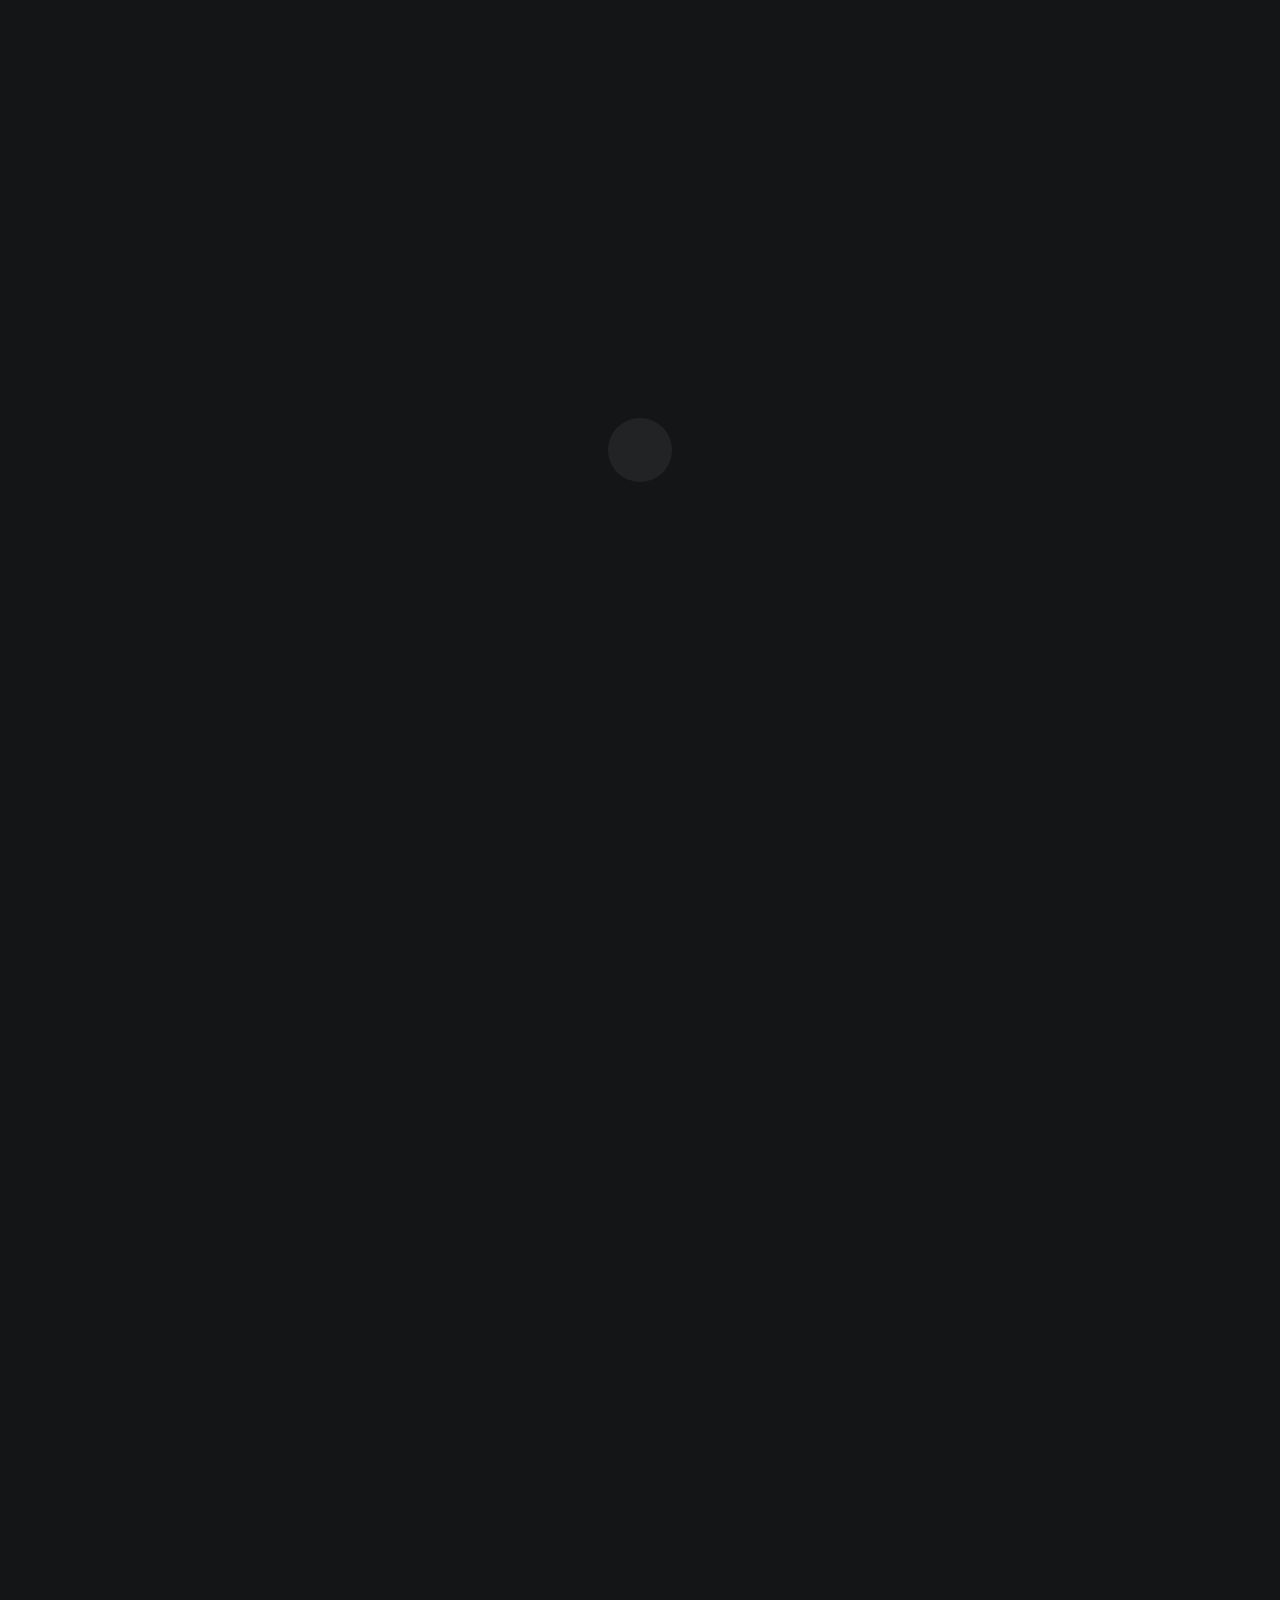
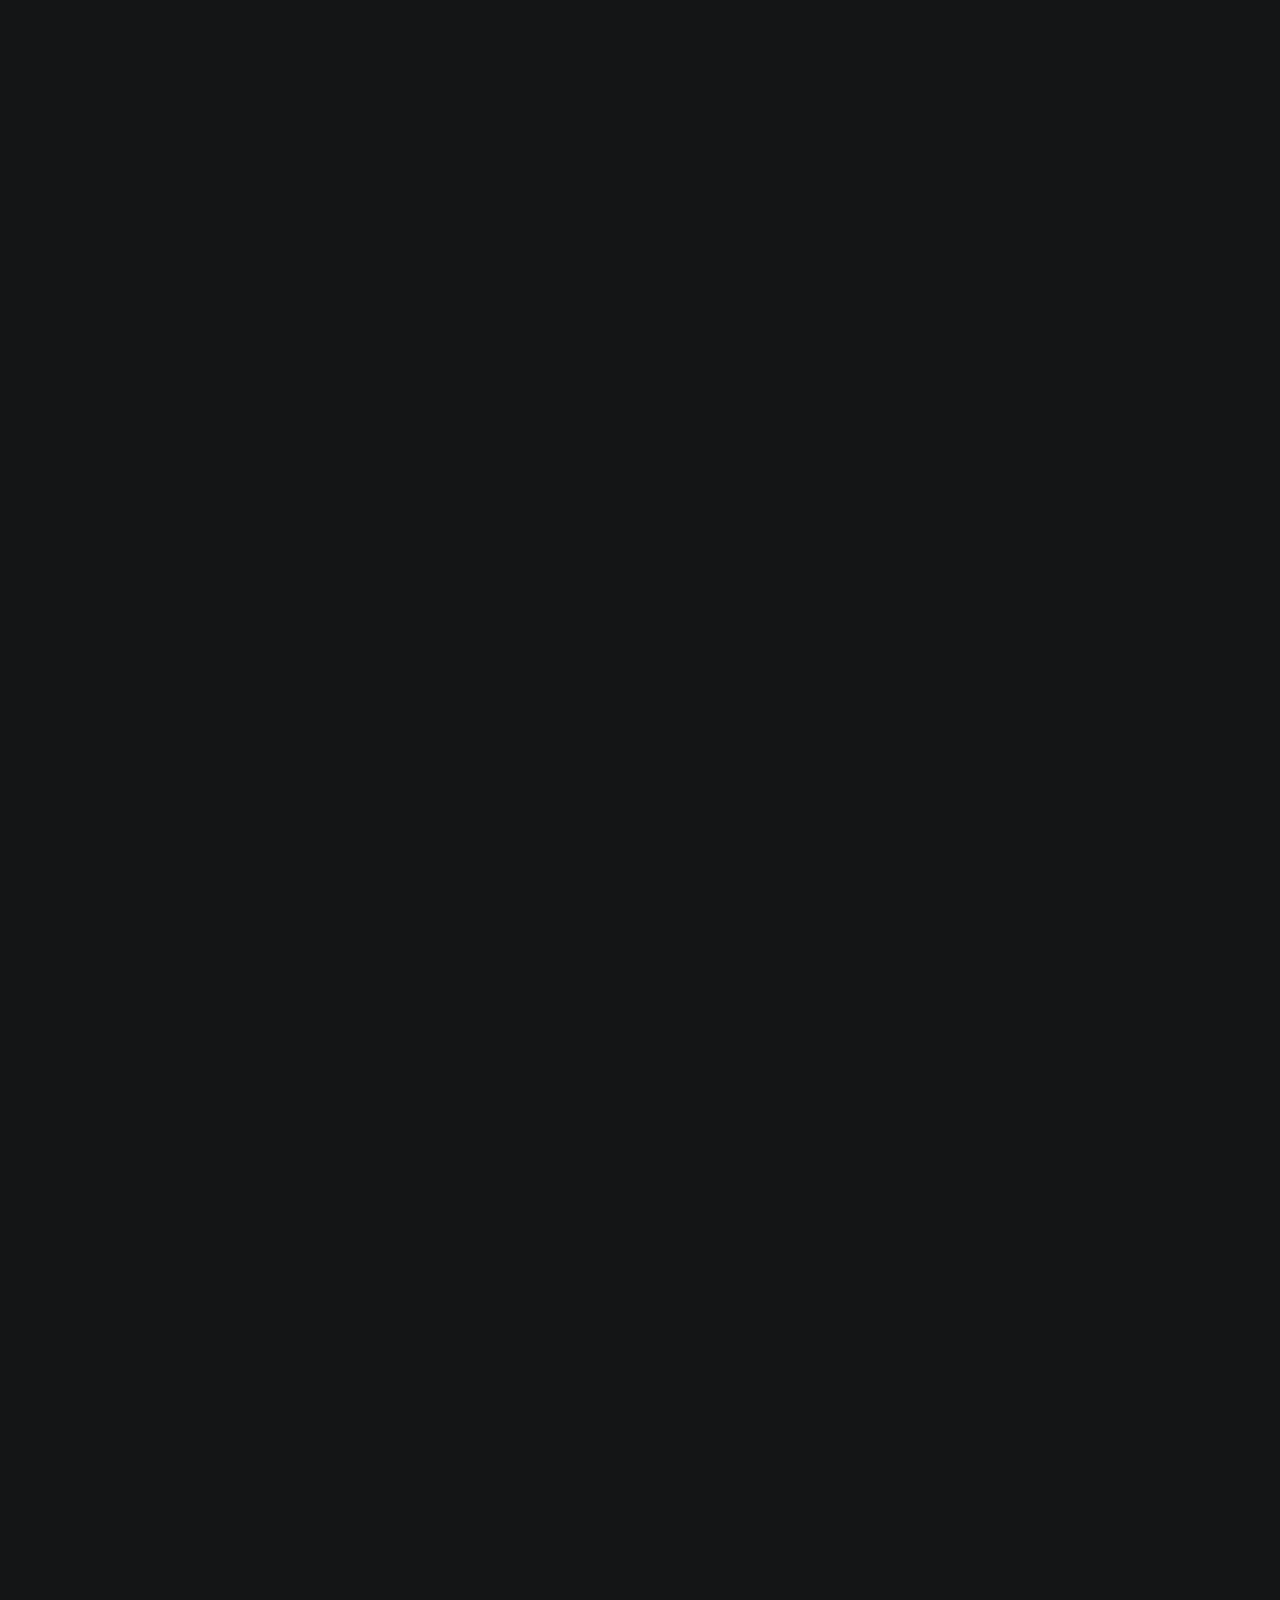
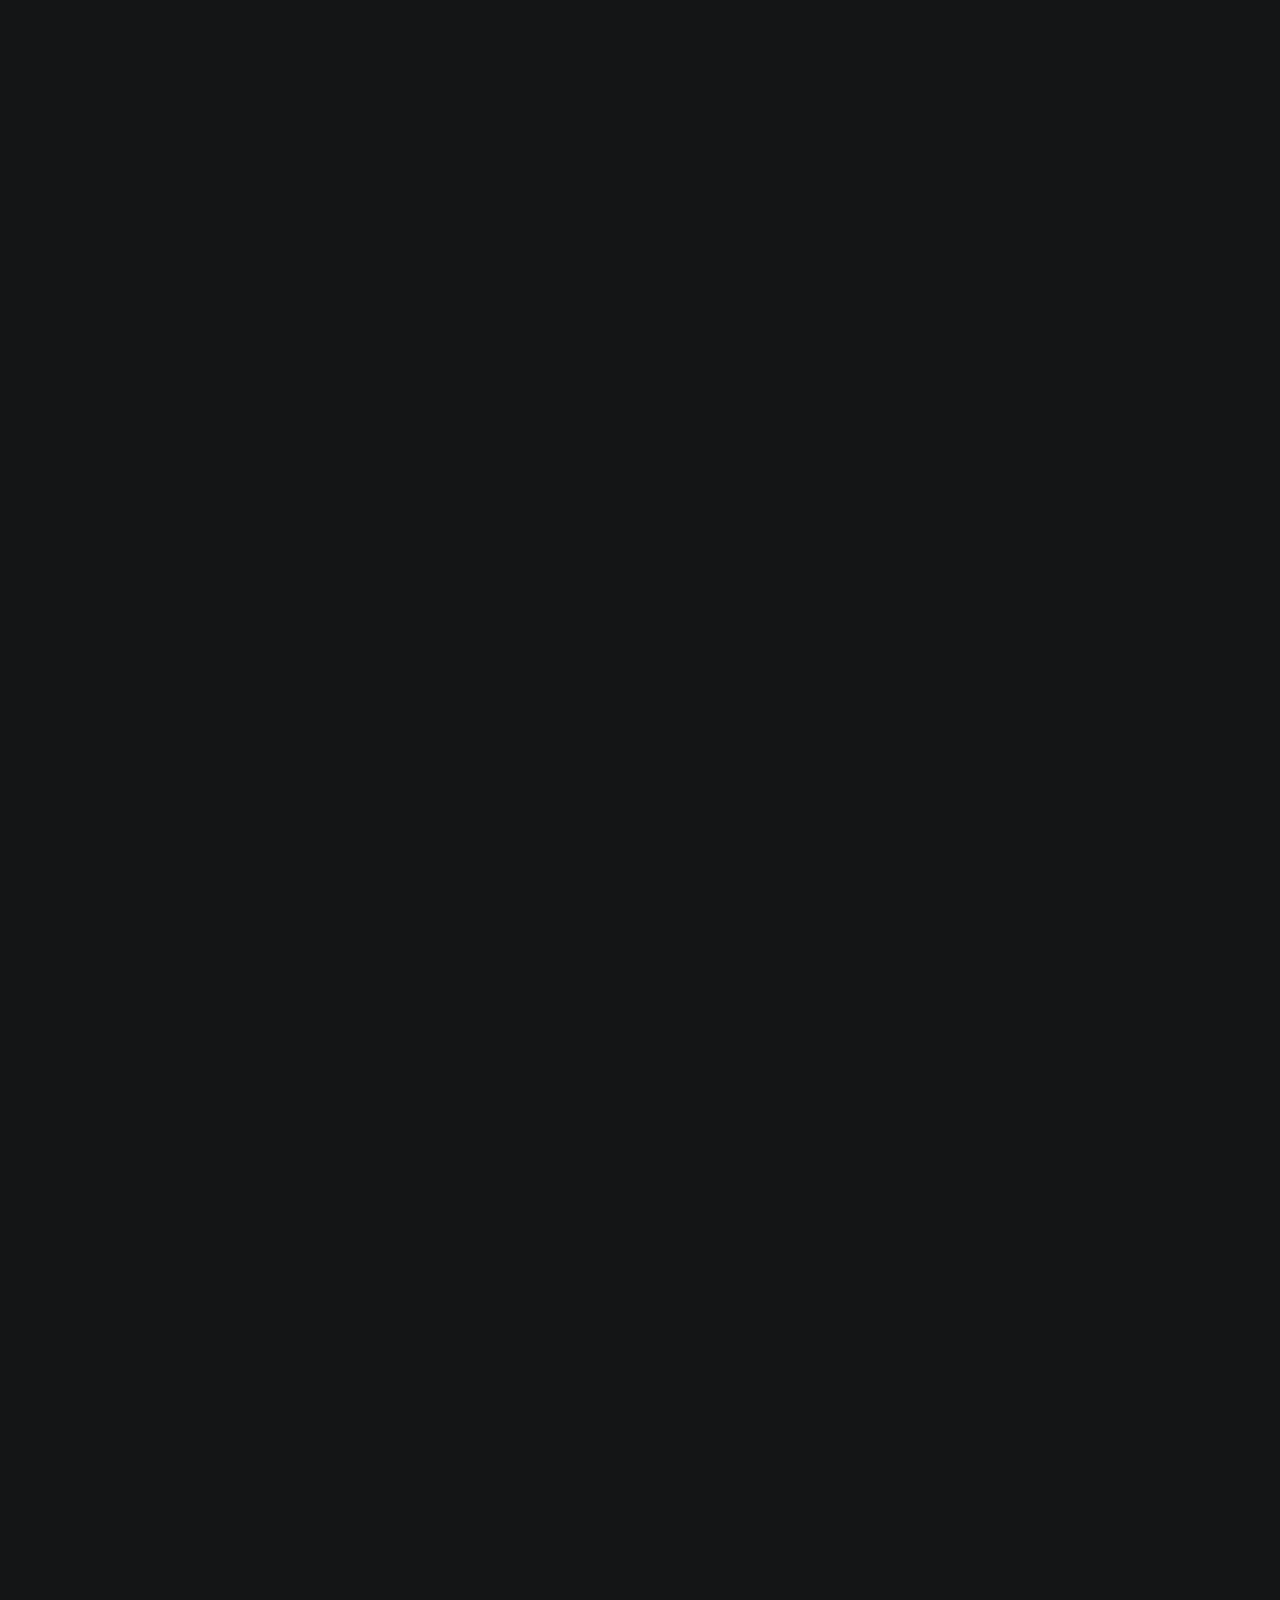
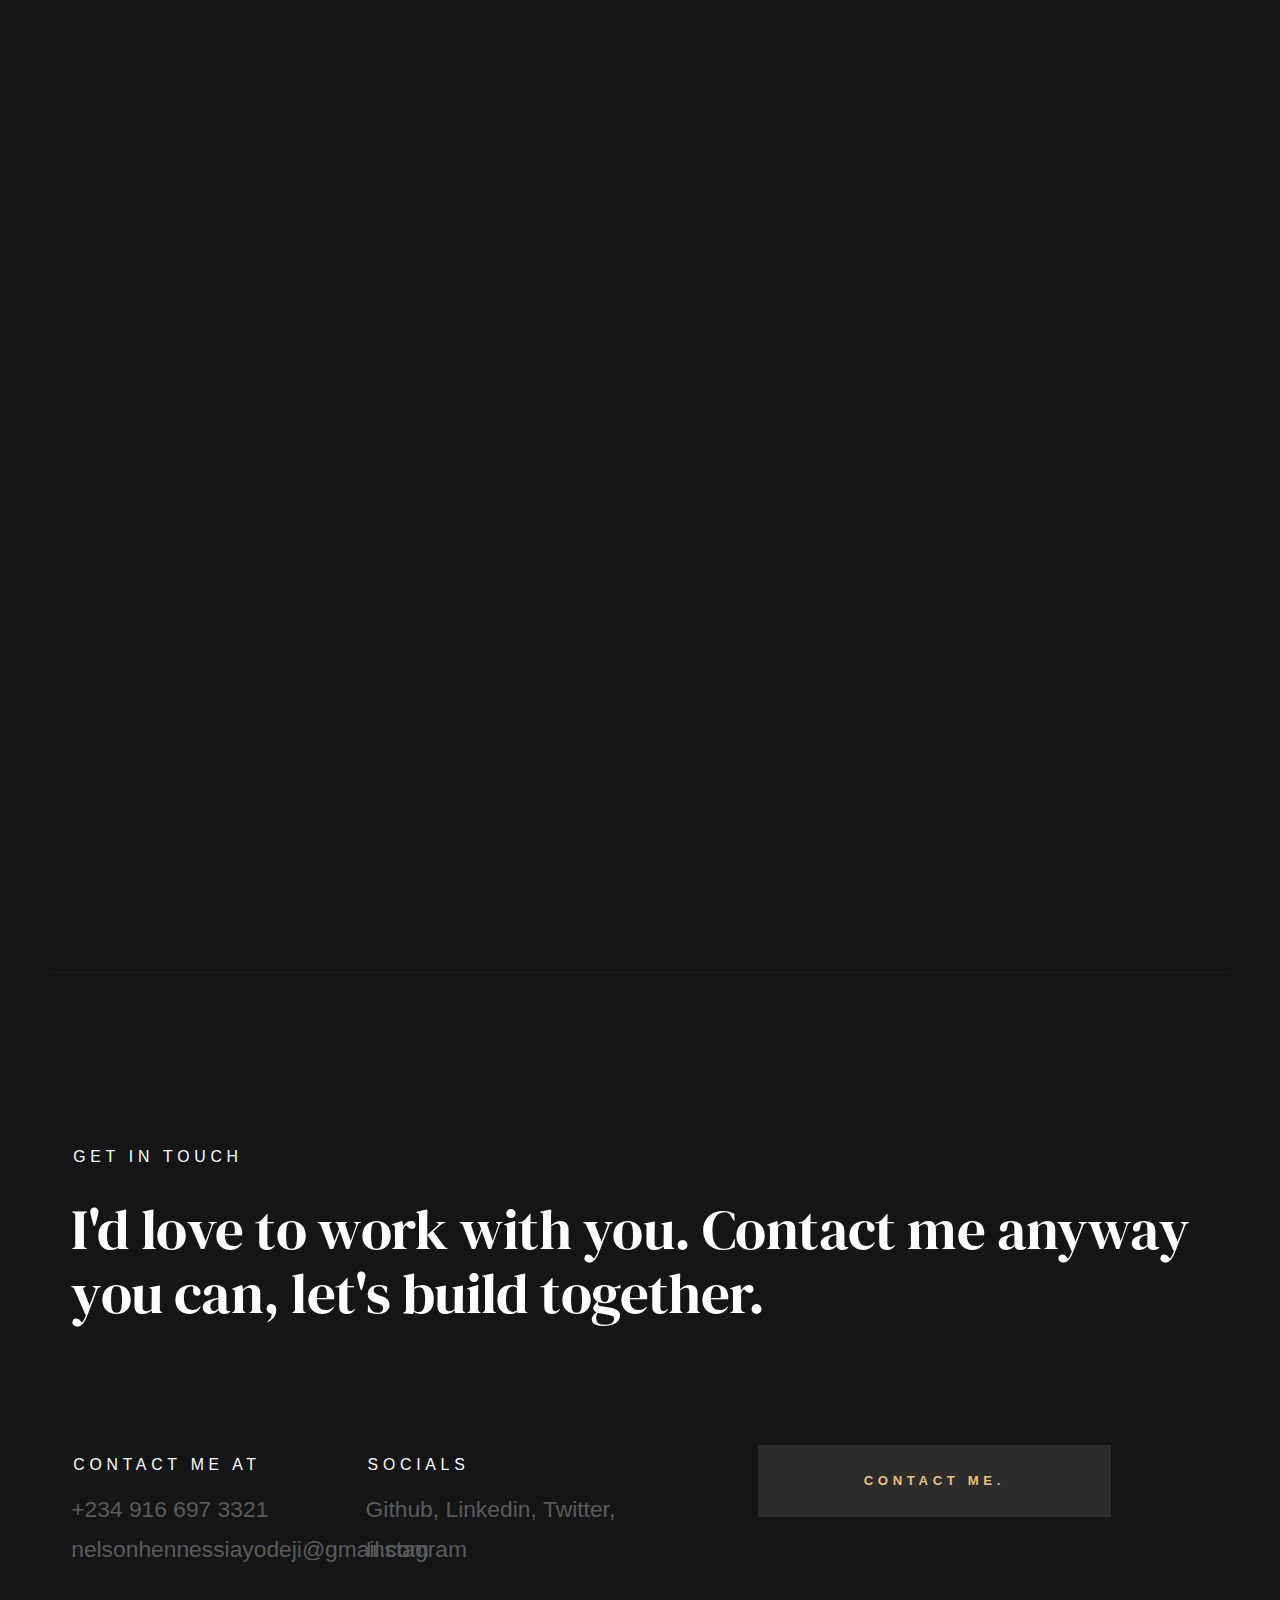
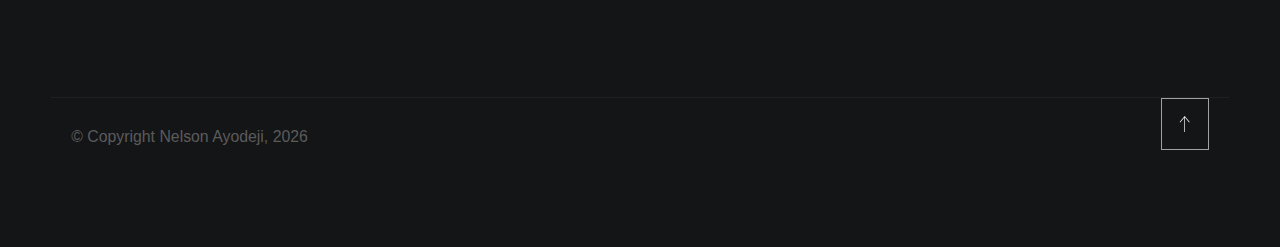
<file: index.html>
<!DOCTYPE html>
<html class="no-js ss-preload" lang="en">

<!-- Mirrored from themewagon.github.io/luther/ by HTTrack Website Copier/3.x [XR&CO'2014], Thu, 10 Jul 2025 19:41:02 GMT -->
<!-- Added by HTTrack --><meta http-equiv="content-type" content="text/html;charset=utf-8" /><!-- /Added by HTTrack -->
<head>

    <!--- basic page needs
    ================================================== -->
    <meta charset="utf-8">
    <title>Ayodeji Nelson</title>
    <meta name="description" content="">
    <meta name="author" content="">

    <!-- mobile specific metas
    ================================================== -->
    <meta name="viewport" content="width=device-width, initial-scale=1">

    <!-- CSS
    ================================================== -->
    <link rel="stylesheet" href="css/vendor.css">
    <link rel="stylesheet" href="css/styles.css">

    <!-- favicons
    ================================================== -->
    <link rel="apple-touch-icon" sizes="180x180" href="apple-touch-icon.png">
    <link rel="icon" type="image/png" sizes="32x32" href="favicon-32x32.png">
    <link rel="icon" type="image/png" sizes="16x16" href="favicon-16x16.png">
    <link rel="manifest" href="site.webmanifest">

</head>

<body id="top">


    <!-- # preloader
    ================================================== -->
    <div id="preloader">
        <div id="loader">
        </div>
    </div>


    <!-- # page wrap
    ================================================== -->
    <div class="s-pagewrap">

        <div class="circles">
            <span></span>
            <span></span>
            <span></span>
            <span></span>
            <span></span>
        </div>


        <!-- ## site header 
        ================================================== -->
        <header class="s-header">

            <div class="header-mobile">
                <span class="mobile-home-link"><a href="index.html">Nelson.</a></span>
                <a class="mobile-menu-toggle" href="#0"><span>Menu</span></a>
            </div>

            <div class="row wide main-nav-wrap">
                <nav class="column lg-12 main-nav">
                    <ul>
                        <li><a href="index.html" class="home-link">Ayodeji Nelson</a></li>
                        <li class="current"><a href="#intro" class="smoothscroll">Intro</a></li>
                        <li><a href="#about" class="smoothscroll">About</a></li>
                        <li><a href="#works" class="smoothscroll">Projects</a></li>
                        <li><a href="#contact" class="smoothscroll">Say Hello</a></li>
                    </ul>
                </nav>
            </div>

        </header> <!-- end s-header -->


        <!-- ## main content
        ==================================================- -->
        <main class="s-content">


            <!-- ### intro
            ================================================== -->
            <section id="intro" class="s-intro target-section">

                <div class="row intro-content wide">

                    <div class="column">
                        <div class="text-pretitle with-line">
                            Hello World
                        </div>

                        <h1 class="text-huge-title">
                            Hi, my name is Nelson, <br>
                            I'm a Fullstack Engineer <br>
                            & and an IT Technician <br> 
                            based in Lagos, Nigeria.<br>
                        </h1>
                    </div>

                    <ul class="intro-social">
                        <li><a href="#0">Instagram</a></li>
                        <li><a href="https://x.com/Khomeini_NSE">Twitter</a></li>
                        <li><a href="https://github.com/NelsonHennessiAyodeji?tab=repositories">Github</a></li>
                        <li><a href="https://www.linkedin.com/in/nelson-ayodeji-a2824a284/">Linkedin</a></li>
                    </ul>

                </div> <!-- end intro content -->

                <a href="#about" class="intro-scrolldown smoothscroll">
                    <svg width="24" height="24" viewBox="0 0 24 24" xmlns="http://www.w3.org/2000/svg" fill-rule="evenodd" clip-rule="evenodd"><path d="M11 21.883l-6.235-7.527-.765.644 7.521 9 7.479-9-.764-.645-6.236 7.529v-21.884h-1v21.883z"/></svg>
                </a>

            </section> <!-- end s-intro -->


            <!-- ### about
            ================================================== -->
            <section id="about" class="s-about target-section">


                <div class="row about-info wide" data-animate-block>

                    <div class="column lg-3 md-12 about-info__pic-block">
                        <!-- <img src="images/about-photo.jpg" 
                             srcset="images/about-photo.jpg 1x, images/about-photo@2x.jpg 2x" alt="" class="about-info__pic" data-animate-el> -->
                    </div>

                    <div class="column lg-6 md-12">
                        <div class="about-info__text" >

                            <h2 class="text-pretitle with-line" data-animate-el>
                                About Me
                            </h2>
                            <p class="attention-getter" data-animate-el>
                                I'm an experienced JavaScript Fullstack Developer with a passion for building scalable and efficient web applications, although I lean towards the Backend development side of things. I am proficient in JavaScript, Node.js, Next.js. I have a solid understanding of Software Development principles and a keen eye for detail and organisation. I am eager to contribute my technical skills and collaborative mindset to a dynamic development team, while continuously expanding my knowledge and staying up-to-date with the latest industry trends.
                            </p>
                            <a href="./Ayodeji-Nelson-Resume.pdf" download="Ayodeji-Nelson" class="btn btn--medium u-fullwidth" data-animate-el>Download CV</a>

                        </div>
                    </div>
                </div> <!-- about-info -->


                <div class="row about-expertise" data-animate-block>
                    <div class="column lg-12">

                        <h2 class="text-pretitle" data-animate-el>My Area of interest</h2>

                        <ul class="skills-list h1" data-animate-el>
                            <li>JavaScript</li>
                            <li>Node JS</li>
                            <li>Express JS</li>
                            <li>Database Management</li>
                            <li>API development & security</li>
                            <li>Prototyping</li>
                            <li>System Design and Architecture</li>
                        </ul>

                    </div>
                </div> <!-- end about-expertise -->


                <div class="row about-timelines" data-animate-block>

                    <div class="column lg-6 tab-12">

                        <h2 class="text-pretitle" data-animate-el>
                            My Experience
                        </h2>

                        <div class="timeline" data-animate-el>

                            <div class="timeline__block">
                                <div class="timeline__bullet"></div>
                                <div class="timeline__header">
                                    <h4 class="timeline__title">NIGERIAN PORT AUTHORITY (NPA)</h3>
                                    <h5 class="timeline__meta">Software Engineer & IT Technician</h5>
                                    <p class="timeline__timeframe">November 2022 - July 2023</p>
                                </div>
                                <div class="timeline__desc">
                                    <p>During my time at NPA in 2023, I spearheaded the backend development for a document file transfer system that enabled the employees of the company to transfer and manage document files without having to move from one office to another, all while keeping track of each transferred document file on the application. This application potentially helped 50+ employees in their day-to-day workflow.</p>
                                </div>
                            </div>
    
                            <div class="timeline__block">
                                <div class="timeline__bullet"></div>
                                <div class="timeline__header">
                                    <h4 class="timeline__title">NIGERIAN PORT AUTHORITY (NPA)</h4>
                                    <h5 class="timeline__meta">Network Engineer & IT Technician</h5>
                                    <p class="timeline__timeframe">May 2024 - May 2025</p>
                                </div>
                                <div class="timeline__desc">
                                    <p>I mostly worked on the Network Infrastructure of the company. My role was Junior Network Infrasturcture Manager, I was responsible for making sure there was constant flow of network or data connection eqaully among all 13 floors. I constantly worked on AP, Swicthes, Routers, CAT cables and Packet Tracers. I was so invested at work as a network engineer that I managed to enable network access for a floor which was in one of the blind spots of our system in the company, and resulted in 20+ people finally having access to the network. I ultimately was able to help 250+ employees in total to have smooth workflow with data and faster internet connection.</p>
                                </div>
                            </div>
    
                        </div> <!-- end timeline -->

                    </div> <!-- end column -->

                    <div class="column lg-6 tab-12">

                        <h2 class="text-pretitle" data-animate-el>
                            My Education
                        </h2>

                        <div class="timeline" data-animate-el>

                            <div class="timeline__block">
                                <div class="timeline__bullet"></div>
                                <div class="timeline__header">
                                    <h4 class="timeline__title">Yaba College of Technology</h3>
                                    <h5 class="timeline__meta">National Deploma in Computer Science</h5>
                                    <p class="timeline__timeframe">June 2022 - November 2024</p>
                                </div>
                                <div class="timeline__desc">
                                    <p></p>
                                </div>
                            </div>
    
                            <div class="timeline__block">
                                <div class="timeline__bullet"></div>
                                <div class="timeline__header">
                                    <h4 class="timeline__title">AltSchool</h4>
                                    <h5 class="timeline__meta">Diploma in Software Engineering</h5>
                                    <p class="timeline__timeframe">March 2025 - Present</p>
                                </div>
                                <div class="timeline__desc">
                                    <p></p>
                                </div>
                            </div>
    
                        </div> <!-- end timeline -->
                        
                    </div> <!-- end column -->


                </div> <!-- end about-timelines -->

            </section> <!-- end s-about -->


            <!-- ### works
            ================================================== -->
            <section id="works" class="s-works target-section">


                <div class="row works-portfolio">

                    <div class="column lg-12" data-animate-block>

                        <h2 class="text-pretitle" data-animate-el>
                            My Projejcts
                        </h2>
                        <p class="h1" data-animate-el>
                            These are some of my personal and commercial(with the permission to share) projects that I have worked on as a Backend/Software Engineer.
                        </p>
    
                        <ul class="folio-list row block-lg-one-half block-stack-on-1000">

                            <li class="folio-list__item column" data-animate-el>
                                <a class="folio-list__item-link" href="#modal-01">
                                    <div class="folio-list__item-pic">
                                        <img src="images/portfolio/SmartGPT600x600.png" alt="SmartGPT.png">
                                    </div>
                                    
                                    <div class="folio-list__item-text">
                                        <div class="folio-list__item-cat">
                                            Fullstack Project
                                        </div>
                                        <div class="folio-list__item-title">
                                            SmartGPT.
                                        </div>
                                    </div>
                                </a>
                                <a class="folio-list__proj-link" href="https://github.com/NelsonHennessiAyodeji/smartgpt" title="GitHub Profile" target="_blank" rel="noopener noreferrer">
                                    <svg width="15" height="15" viewBox="0 0 16 16" fill="currentColor" xmlns="http://www.w3.org/2000/svg">
                                        <g transform="rotate(45 8 8)">
                                            <path d="M8 0C3.58 0 0 3.58 0 8c0 3.54 2.29 6.53 5.47 7.59.4.07.55-.17.55-.38 
                                            0-.19-.01-.82-.01-1.49-2.01.37-2.53-.49-2.69-.94-.09-.23-.48-.94-.82-1.13-.28-.15-.68-.52
                                            -.01-.53.63-.01 1.08.58 1.23.82.72 1.21 1.87.87 2.33.66.07-.52.28-.87.51-1.07-1.78-.2
                                            -3.64-.89-3.64-3.95 0-.87.31-1.59.82-2.15-.08-.2-.36-1.02.08-2.12 0 0 .67-.21 2.2.82a7.65 
                                            7.65 0 012-.27c.68 0 1.36.09 2 .27 1.53-1.04 2.2-.82 2.2-.82.44 1.1.16 1.92.08 
                                            2.12.51.56.82 1.27.82 2.15 0 3.07-1.87 3.75-3.65 
                                            3.95.29.25.54.73.54 1.48 0 1.07-.01 1.93-.01 
                                            2.2 0 .21.15.46.55.38A8.013 8.013 0 0016 8c0-4.42-3.58-8-8-8z"/>
                                        </g>
                                    </svg>
                                </a>
                                
                            </li> <!--end folio-list__item -->

                            <li class="folio-list__item column" data-animate-el>
                                <a class="folio-list__item-link" href="#modal-02">
                                    <div class="folio-list__item-pic">
                                        <img src="images/portfolio/Theo-Gas600x600.png" alt="Theo-Gas.png">
                                    </div>
                                    
                                    <div class="folio-list__item-text">
                                        <div class="folio-list__item-cat">
                                            Fullstack Project
                                        </div>
                                        <div class="folio-list__item-title">
                                            Theo-Gas.
                                        </div>
                                    </div>
                                </a>
                                <a class="folio-list__proj-link" href="https://github.com/NelsonHennessiAyodeji/Gas-Delivery-System" title="GitHub Profile" target="_blank" rel="noopener noreferrer">
                                    <svg width="15" height="15" viewBox="0 0 16 16" fill="currentColor" xmlns="http://www.w3.org/2000/svg">
                                        <g transform="rotate(45 8 8)">
                                            <path d="M8 0C3.58 0 0 3.58 0 8c0 3.54 2.29 6.53 5.47 7.59.4.07.55-.17.55-.38 
                                            0-.19-.01-.82-.01-1.49-2.01.37-2.53-.49-2.69-.94-.09-.23-.48-.94-.82-1.13-.28-.15-.68-.52
                                            -.01-.53.63-.01 1.08.58 1.23.82.72 1.21 1.87.87 2.33.66.07-.52.28-.87.51-1.07-1.78-.2
                                            -3.64-.89-3.64-3.95 0-.87.31-1.59.82-2.15-.08-.2-.36-1.02.08-2.12 0 0 .67-.21 2.2.82a7.65 
                                            7.65 0 012-.27c.68 0 1.36.09 2 .27 1.53-1.04 2.2-.82 2.2-.82.44 1.1.16 1.92.08 
                                            2.12.51.56.82 1.27.82 2.15 0 3.07-1.87 3.75-3.65 
                                            3.95.29.25.54.73.54 1.48 0 1.07-.01 1.93-.01 
                                            2.2 0 .21.15.46.55.38A8.013 8.013 0 0016 8c0-4.42-3.58-8-8-8z"/>
                                        </g>
                                    </svg>
                                </a>
                                
                            </li> <!--end folio-list__item -->

                            <li class="folio-list__item column" data-animate-el>
                                <a class="folio-list__item-link" href="#modal-03">
                                    <div class="folio-list__item-pic">
                                        <img src="images/portfolio/Chat-App600x600.png" alt="Chat-App.png">
                                    </div>
                                    
                                    <div class="folio-list__item-text">
                                        <div class="folio-list__item-cat">
                                            Fullstack Project
                                        </div>
                                        <div class="folio-list__item-title">
                                            Real-Time Chat Application.
                                        </div>
                                    </div>
                                </a>
                                <a class="folio-list__proj-link" href="https://github.com/NelsonHennessiAyodeji/Chat-Application" title="GitHub Profile" target="_blank" rel="noopener noreferrer">
                                    <svg width="15" height="15" viewBox="0 0 16 16" fill="currentColor" xmlns="http://www.w3.org/2000/svg">
                                        <g transform="rotate(45 8 8)">
                                            <path d="M8 0C3.58 0 0 3.58 0 8c0 3.54 2.29 6.53 5.47 7.59.4.07.55-.17.55-.38 
                                            0-.19-.01-.82-.01-1.49-2.01.37-2.53-.49-2.69-.94-.09-.23-.48-.94-.82-1.13-.28-.15-.68-.52
                                            -.01-.53.63-.01 1.08.58 1.23.82.72 1.21 1.87.87 2.33.66.07-.52.28-.87.51-1.07-1.78-.2
                                            -3.64-.89-3.64-3.95 0-.87.31-1.59.82-2.15-.08-.2-.36-1.02.08-2.12 0 0 .67-.21 2.2.82a7.65 
                                            7.65 0 012-.27c.68 0 1.36.09 2 .27 1.53-1.04 2.2-.82 2.2-.82.44 1.1.16 1.92.08 
                                            2.12.51.56.82 1.27.82 2.15 0 3.07-1.87 3.75-3.65 
                                            3.95.29.25.54.73.54 1.48 0 1.07-.01 1.93-.01 
                                            2.2 0 .21.15.46.55.38A8.013 8.013 0 0016 8c0-4.42-3.58-8-8-8z"/>
                                        </g>
                                    </svg>
                                </a>
                            </li> <!--end folio-list__item -->

                            <li class="folio-list__item column" data-animate-el>
                                <a class="folio-list__item-link" href="#modal-04">
                                    <div class="folio-list__item-pic">
                                        <img src="images/portfolio/LMS600x600.png" alt="LMS.png">
                                    </div>
                                    
                                    <div class="folio-list__item-text">
                                        <div class="folio-list__item-cat">
                                            Fullstack Project
                                        </div>
                                        <div class="folio-list__item-title">
                                            Library Management System.
                                        </div>
                                    </div>
                                </a>
                                <a class="folio-list__proj-link" href="https://github.com/NelsonHennessiAyodeji/Library-Management-System" title="GitHub Profile" target="_blank" rel="noopener noreferrer">
                                    <svg width="15" height="15" viewBox="0 0 16 16" fill="currentColor" xmlns="http://www.w3.org/2000/svg">
                                        <g transform="rotate(45 8 8)">
                                            <path d="M8 0C3.58 0 0 3.58 0 8c0 3.54 2.29 6.53 5.47 7.59.4.07.55-.17.55-.38 
                                            0-.19-.01-.82-.01-1.49-2.01.37-2.53-.49-2.69-.94-.09-.23-.48-.94-.82-1.13-.28-.15-.68-.52
                                            -.01-.53.63-.01 1.08.58 1.23.82.72 1.21 1.87.87 2.33.66.07-.52.28-.87.51-1.07-1.78-.2
                                            -3.64-.89-3.64-3.95 0-.87.31-1.59.82-2.15-.08-.2-.36-1.02.08-2.12 0 0 .67-.21 2.2.82a7.65 
                                            7.65 0 012-.27c.68 0 1.36.09 2 .27 1.53-1.04 2.2-.82 2.2-.82.44 1.1.16 1.92.08 
                                            2.12.51.56.82 1.27.82 2.15 0 3.07-1.87 3.75-3.65 
                                            3.95.29.25.54.73.54 1.48 0 1.07-.01 1.93-.01 
                                            2.2 0 .21.15.46.55.38A8.013 8.013 0 0016 8c0-4.42-3.58-8-8-8z"/>
                                        </g>
                                    </svg>
                                </a>
                                
                                
                            </li> <!--end folio-list__item -->

                            <li class="folio-list__item column" data-animate-el>
                                <a class="folio-list__item-link" href="#modal-05">
                                    <div class="folio-list__item-pic">
                                        <img src="images/portfolio/Task-Manager600x600.png" alt="Task-Manager.png">
                                    </div>
                                    
                                    <div class="folio-list__item-text">
                                        <div class="folio-list__item-cat">
                                            Fullstack Project
                                        </div>
                                        <div class="folio-list__item-title">
                                            Task Manager.
                                        </div>
                                    </div>
                                </a>
                                <a class="folio-list__proj-link" href="https://github.com/NelsonHennessiAyodeji/task-manager" title="GitHub Profile" target="_blank" rel="noopener noreferrer">
                                    <svg width="15" height="15" viewBox="0 0 16 16" fill="currentColor" xmlns="http://www.w3.org/2000/svg">
                                        <g transform="rotate(45 8 8)">
                                            <path d="M8 0C3.58 0 0 3.58 0 8c0 3.54 2.29 6.53 5.47 7.59.4.07.55-.17.55-.38 
                                            0-.19-.01-.82-.01-1.49-2.01.37-2.53-.49-2.69-.94-.09-.23-.48-.94-.82-1.13-.28-.15-.68-.52
                                            -.01-.53.63-.01 1.08.58 1.23.82.72 1.21 1.87.87 2.33.66.07-.52.28-.87.51-1.07-1.78-.2
                                            -3.64-.89-3.64-3.95 0-.87.31-1.59.82-2.15-.08-.2-.36-1.02.08-2.12 0 0 .67-.21 2.2.82a7.65 
                                            7.65 0 012-.27c.68 0 1.36.09 2 .27 1.53-1.04 2.2-.82 2.2-.82.44 1.1.16 1.92.08 
                                            2.12.51.56.82 1.27.82 2.15 0 3.07-1.87 3.75-3.65 
                                            3.95.29.25.54.73.54 1.48 0 1.07-.01 1.93-.01 
                                            2.2 0 .21.15.46.55.38A8.013 8.013 0 0016 8c0-4.42-3.58-8-8-8z"/>
                                        </g>
                                    </svg>
                                </a>
                            </li> <!--end folio-list__item -->

                            <li class="folio-list__item column" data-animate-el>
                                <a class="folio-list__item-link" href="#modal-06">
                                    <div class="folio-list__item-pic">
                                        <img src="images/portfolio/E-Commerce-API600x600.png" alt="E-Commerce-API.png">
                                    </div>
                                    
                                    <div class="folio-list__item-text">
                                        <div class="folio-list__item-cat">
                                            Backend API Project
                                        </div>
                                        <div class="folio-list__item-title">
                                            E-Commerce (API Interface).
                                        </div>
                                    </div>
                                </a>
                                <a class="folio-list__proj-link" href="https://github.com/NelsonHennessiAyodeji/e-commerce-api" title="GitHub Profile" target="_blank" rel="noopener noreferrer">
                                    <svg width="15" height="15" viewBox="0 0 16 16" fill="currentColor" xmlns="http://www.w3.org/2000/svg">
                                        <g transform="rotate(45 8 8)">
                                            <path d="M8 0C3.58 0 0 3.58 0 8c0 3.54 2.29 6.53 5.47 7.59.4.07.55-.17.55-.38 
                                            0-.19-.01-.82-.01-1.49-2.01.37-2.53-.49-2.69-.94-.09-.23-.48-.94-.82-1.13-.28-.15-.68-.52
                                            -.01-.53.63-.01 1.08.58 1.23.82.72 1.21 1.87.87 2.33.66.07-.52.28-.87.51-1.07-1.78-.2
                                            -3.64-.89-3.64-3.95 0-.87.31-1.59.82-2.15-.08-.2-.36-1.02.08-2.12 0 0 .67-.21 2.2.82a7.65 
                                            7.65 0 012-.27c.68 0 1.36.09 2 .27 1.53-1.04 2.2-.82 2.2-.82.44 1.1.16 1.92.08 
                                            2.12.51.56.82 1.27.82 2.15 0 3.07-1.87 3.75-3.65 
                                            3.95.29.25.54.73.54 1.48 0 1.07-.01 1.93-.01 
                                            2.2 0 .21.15.46.55.38A8.013 8.013 0 0016 8c0-4.42-3.58-8-8-8z"/>
                                        </g>
                                    </svg>
                                </a>
                                
                            </li> <!--end folio-list__item -->

                        </ul> <!-- end folio-list -->

                    </div> <!-- end column -->


                    <!-- Modal Templates Popup
                    -------------------------------------------- -->
                    <div id="modal-01" hidden>
                        <div class="modal-popup">
                            <img src="images/portfolio/gallery/SmartGPT.PNG" alt="">
                
                            <div class="modal-popup__desc">
                                <h5>SmartGPT</h5>
                                <p>Odio soluta enim quos sit asperiores rerum rerum repudiandae cum. Vel voluptatem alias qui assumenda iure et expedita voluptatem. Ratione officiis quae.</p>
                                <ul class="modal-popup__cat">
                                    <li>Next JS</li>
                                    <li>JavaScript</li>
                                    <li>Tailwind</li>
                                    <li>Daisy UI</li>
                                    <li>React Query</li>
                                    <li>Prisma</li>
                                    <li>Clerk</li>
                                    <li>Google Generative AI.</li>
                                </ul>
                            </div>
                
                            <a href="https://smartgpt-nu.vercel.app/chat" target="_blank" class="modal-popup__details">Project link</a>
                        </div>
                    </div> <!-- end modal -->

                    <div id="modal-02" hidden>
                        <div class="modal-popup">
                            <img src="images/portfolio/gallery/Theo-Gas.png" alt="">
                
                            <div class="modal-popup__desc">
                                <h5>Theo Gas</h5>
                                <p>Proin gravida nibh vel velit auctor aliquet. Aenean sollicitudin, lorem quis bibendum auctor, nisi elit consequat ipsum, nec sagittis sem nibh id elit.</p>
                                <ul class="modal-popup__cat">
                                    <li>Node JS</li>
                                    <li>Express</li>
                                    <li>JavaScript</li>
                                    <li>Mongo DB</li>
                                    <li>HTML & CSS.</li>
                                </ul>
                            </div>
                
                            <a href="https://gas-delivery-system.onrender.com/login-register.html" target="_blank" class="modal-popup__details">Project link</a>
                        </div>
                    </div> <!-- end modal -->

                    <div id="modal-03" hidden>
                        <div class="modal-popup">
                            <img src="images/portfolio/gallery/Chat-App.png" alt="">
                
                            <div class="modal-popup__desc">
                                <h5>Real-Time Chat Application</h5>
                                <p>Exercitationem reprehenderit quod explicabo consequatur aliquid ut magni ut. Deleniti quo corrupti illum velit eveniet ratione necessitatibus ipsam mollitia.</p>
                                <ul class="modal-popup__cat">
                                    <li>Node JS</li>
                                    <li>JavaScript</li>
                                    <li>Express</li>
                                    <li>Web Socket</li>
                                    <li>HTML & CSS.</li>
                                </ul>
                            </div>
                
                            <a href="https://chat-application-zh28.onrender.com/" target="_blank" class="modal-popup__details">Project link</a>
                        </div>
                    </div> <!-- end modal -->

                    <div id="modal-04" hidden>
                        <div class="modal-popup">
                            <img src="images/portfolio/gallery/LMS.png" alt="">
                
                            <div class="modal-popup__desc">
                                <h5>Library Management System</h5>
                                <p>Dolores velit qui quos nobis. Aliquam delectus voluptas quos possimus non voluptatem voluptas voluptas. Est doloribus eligendi porro doloribus voluptatum.</p>
                                <ul class="modal-popup__cat">
                                    <li>Node JS</li>
                                    <li>Express</li>
                                    <li>JavaScript</li>
                                    <li>Mongo DB</li>
                                    <li>HTML & CSS.</li>                                </ul>
                            </div>
                
                            <a href="https://library-management-system-d2rd.onrender.com/" target="_blank" class="modal-popup__details">Project link</a>
                        </div>
                    </div> <!-- end modal -->

                    <div id="modal-05" hidden>
                        <div class="modal-popup">

                            <img src="images/portfolio/gallery/Task-Manager.png" alt="">
                
                            <div class="modal-popup__desc">
                                <h5>Task Manager</h5>
                                <p>Proin gravida nibh vel velit auctor aliquet. Aenean sollicitudin, lorem quis bibendum auctor, nisi elit consequat ipsum, nec sagittis sem nibh id elit.</p>
                                <ul class="modal-popup__cat">
                                    <li>Node JS</li>
                                    <li>Express</li>
                                    <li>JavaScript</li>
                                    <li>Mongo DB</li>
                                    <li>HTML & CSS.</li>                                </ul>
                            </div>
                
                            <a href="https://task-manager-y0oq.onrender.com/index.html" target="_blank" class="modal-popup__details">Project link</a>
                        </div>
                    </div> <!-- end modal -->

                    <div id="modal-06" hidden>
                        <div class="modal-popup">
                            <img src="images/portfolio/gallery/E-Commerce-API.png" alt="">
                
                            <div class="modal-popup__desc">
                                <h5>E-Commerce API</h5>
                                <p>This project is a backend API that can serve as the skeleton for full e-commerce project. It also served as the bone structure for the fullstack e-commerce gas delivery project; TheoGas.</p>
                                <ul class="modal-popup__cat">
                                    <li>Node JS</li>
                                    <li>Express</li>
                                    <li>JavaScript</li>
                                    <li>Mongo DB</li>                               
                                    <li>HTML & CSS</li>
                                    <li>Swagger UI</li>                             
                                    <li>Swagger Docs.</li>                                
                                </ul>
                            </div>
                
                            <a href="https://backend-e-commerce-api.onrender.com/" target="_blank" class="modal-popup__details">Project link</a>
                        </div>
                    </div> <!-- end modal -->

                </div> <!-- end works-portfolio -->

                <div class="row about-timelines" data-animate-block>

                    <div class="column lg-6 tab-12">

                        <h2 class="text-pretitle with-line" data-animate-el>
                            My Skills
                        </h2>
                        
                        <div class="timeline" data-animate-el>

                            <div class="timeline__block">
                                <div class="timeline__bullet"></div>
                                <div class="timeline__header">
                                    <h5 class="timeline__meta">Node JS.</h5>
                                </div>
                            </div>

                            <div class="timeline__block">
                                <div class="timeline__bullet"></div>
                                <div class="timeline__header">
                                    <h5 class="timeline__meta">JavaScript.</h5>
                                </div>
                            </div>

                            <div class="timeline__block">
                                <div class="timeline__bullet"></div>
                                <div class="timeline__header">
                                    <h5 class="timeline__meta">TypeScript</h5>
                                </div>
                            </div>

                            <div class="timeline__block">
                                <div class="timeline__bullet"></div>
                                <div class="timeline__header">
                                    <h5 class="timeline__meta">HTML & CSS.</h5>
                                </div>
                            </div>

                            <div class="timeline__block">
                                <div class="timeline__bullet"></div>
                                <div class="timeline__header">
                                    <h5 class="timeline__meta">NEXT JS.</h5>
                                </div>
                            </div>

                            <div class="timeline__block">
                                <div class="timeline__bullet"></div>
                                <div class="timeline__header">
                                    <h5 class="timeline__meta">Express JS.</h5>
                                </div>
                            </div>

                            <div class="timeline__block">
                                <div class="timeline__bullet"></div>
                                <div class="timeline__header">
                                    <h5 class="timeline__meta">Mongo DB.</h5>
                                </div>
                            </div>

                            <div class="timeline__block">
                                <div class="timeline__bullet"></div>
                                <div class="timeline__header">
                                    <h5 class="timeline__meta">SQL.</h5>
                                </div>
                            </div>

                            <div class="timeline__block">
                                <div class="timeline__bullet"></div>
                                <div class="timeline__header">
                                    <h5 class="timeline__meta">Web Socket.</h5>
                                </div>
                            </div>

                            <div class="timeline__block">
                                <div class="timeline__bullet"></div>
                                <div class="timeline__header">
                                    <h5 class="timeline__meta">Testing & Debugging.</h5>
                                </div>
                            </div>

                            <div class="timeline__block">
                                <div class="timeline__bullet"></div>
                                <div class="timeline__header">
                                    <h5 class="timeline__meta">Git Workflow.</h5>
                                </div>
                            </div>

                            <div class="timeline__block">
                                <div class="timeline__bullet"></div>
                                <div class="timeline__header">
                                    <h5 class="timeline__meta">NginX.</h5>
                                </div>
                            </div>

                            <div class="timeline__block">
                                <div class="timeline__bullet"></div>
                                <div class="timeline__header">
                                    <h5 class="timeline__meta">Technical Writing/Documentation.</h5>
                                </div>
                            </div>

                        </div> <!-- end timeline -->

                    </div> <!-- end column -->



            </section> <!-- end s-works -->


            <!-- ### contact
            ================================================== -->
            <section id="contact" class="s-contact target-section">

                <div class="row contact-top">
                    <div class="column lg-12">
                        <h2 class="text-pretitle">
                            Get In Touch
                        </h2>

                        <p class="h1">
                            I'd love to work with you.
                            Contact me anyway you can,
                            let's build together.
                        </p>
                    </div>
                </div> <!-- end contact-top -->

                <div class="row contact-bottom">
                    <div class="column lg-3 md-5 tab-6 stack-on-550 contact-block">
                        <h3 class="text-pretitle">Contact me at</h3>
                        <p class="contact-links">
                            <a href="tel:+2349166973321">+234 916 697 3321</a>
                            <a href="mailto:nelsonhennessiayodeji@gmail.com" class="mailtoui">nelsonhennessiayodeji@gmail.com</a> <br>
                        </p>
                    </div>
                    <div class="column lg-4 md-5 tab-6 stack-on-550 contact-block">
                        <h3 class="text-pretitle">Socials</h3>
                        <ul class="contact-social">
                            <li><a href="https://github.com/NelsonHennessiAyodeji?tab=repositories">Github</a></li>
                            <li><a href="https://www.linkedin.com/in/nelson-ayodeji-a2824a284/">Linkedin</a></li>
                            <li><a href="https://x.com/Khomeini_NSE">Twitter</a></li>
                            <li><a href="#0">Instagram</a></li>
                        </ul>
                    </div>
                    <div class="column lg-4 md-12 contact-block">
                        <a href="mailto:nelsonhennessiayodeji@gmail.com" class="mailtoui btn btn--medium u-fullwidth contact-btn">Contact Me.</a>
                    </div>
                </div> <!-- end contact-bottom -->

            </section> <!-- end contact -->

        </main> <!-- end s-content -->


        <!-- ## footer
        ================================================== -->
        <footer class="s-footer">

            <div class="row">
                <div class="column ss-copyright">
                    <span>&copy; Copyright Nelson Ayodeji, <script>document.write(new Date().getFullYear())</script></span> 
                    <!-- <span>Design by <a href="https://www.styleshout.com/">StyleShout</a> Distribution By <a href="https://themewagon.com/">Themewagon</a></span> -->
                </div>

                <div class="ss-go-top">
                    <a class="smoothscroll" title="Back to Top" href="#top">
                        <svg xmlns="http://www.w3.org/2000/svg" viewBox="0 0 24 24" fill-rule="evenodd" clip-rule="evenodd"><path d="M11 2.206l-6.235 7.528-.765-.645 7.521-9 7.479 9-.764.646-6.236-7.53v21.884h-1v-21.883z"/></svg>
                    </a>
                </div>
            </div>

        </footer> <!-- end s-footer -->

    </div> <!-- end -s-pagewrap -->


    <!-- Java Script
    ================================================== -->
    <script src="js/plugins.js"></script>
    <script src="js/main.js"></script>

</body>

<!-- Mirrored from themewagon.github.io/luther/ by HTTrack Website Copier/3.x [XR&CO'2014], Thu, 10 Jul 2025 19:41:26 GMT -->
</html>
</file>
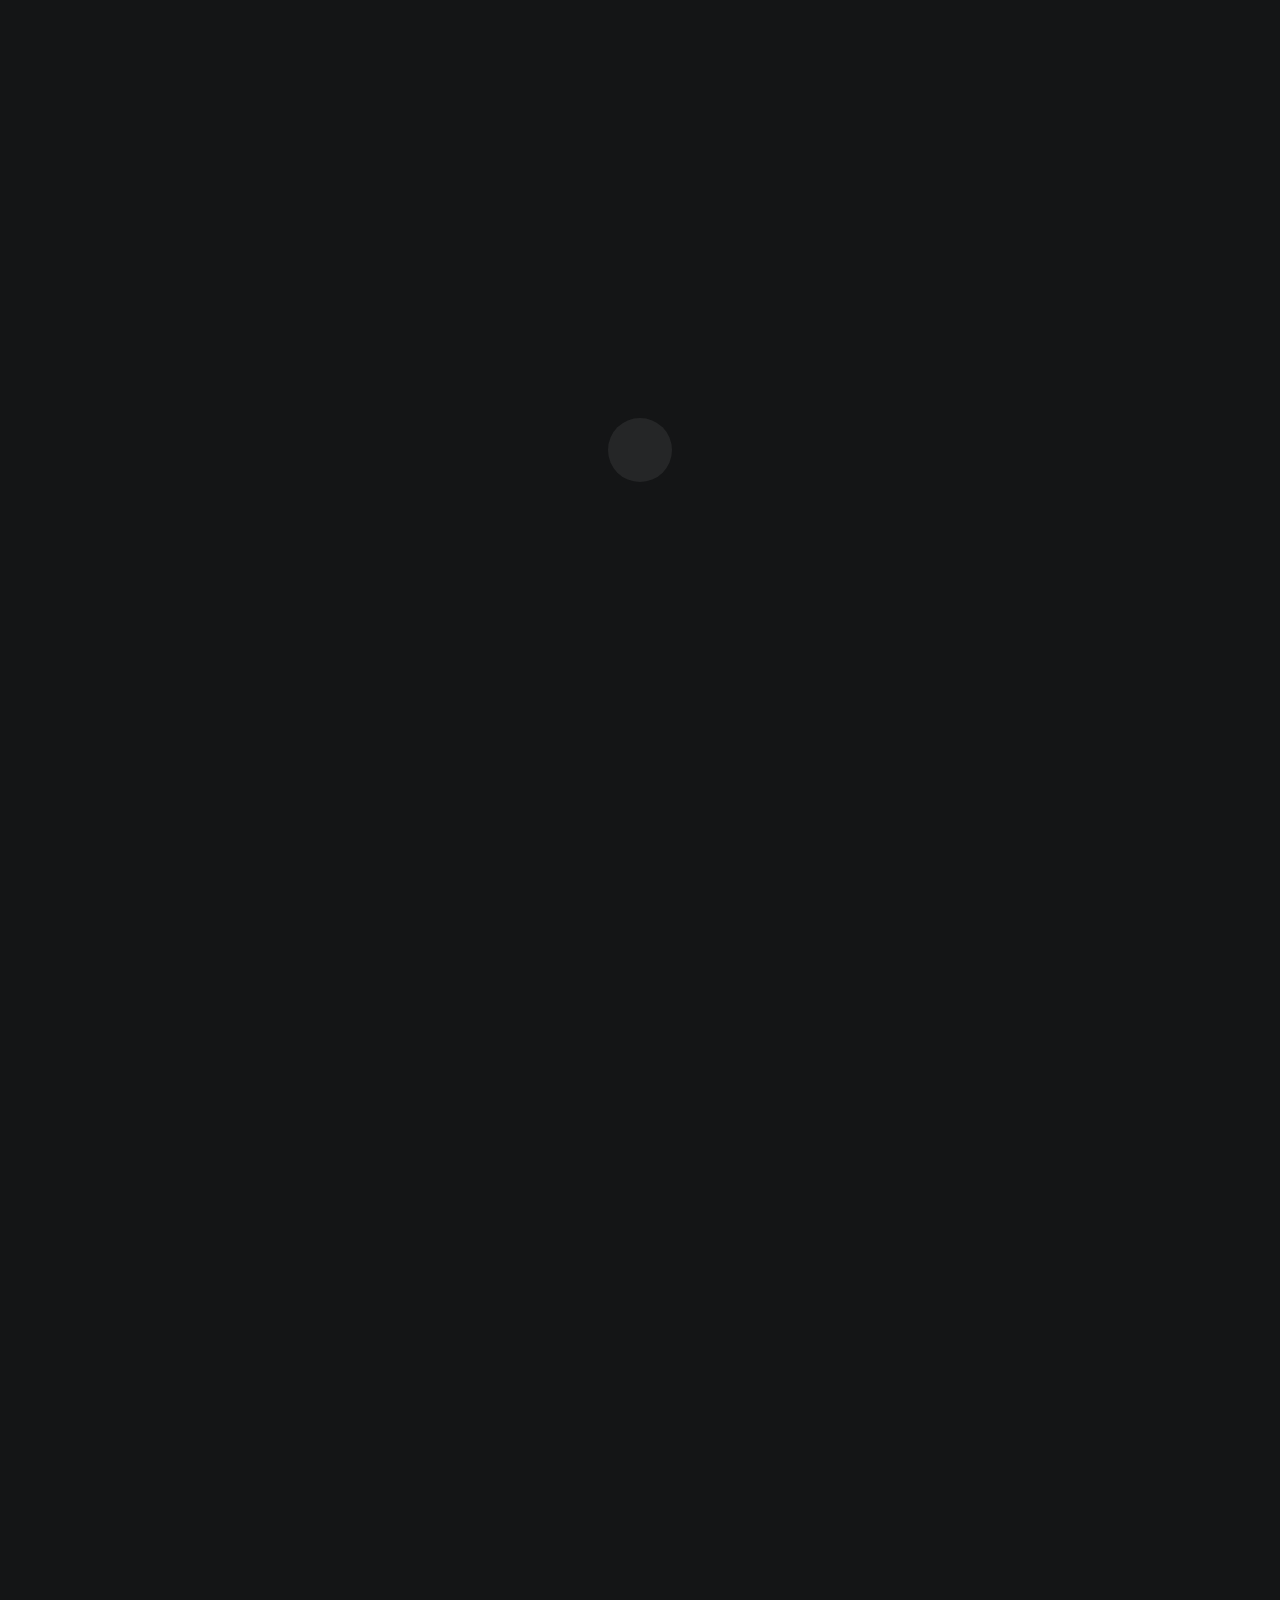
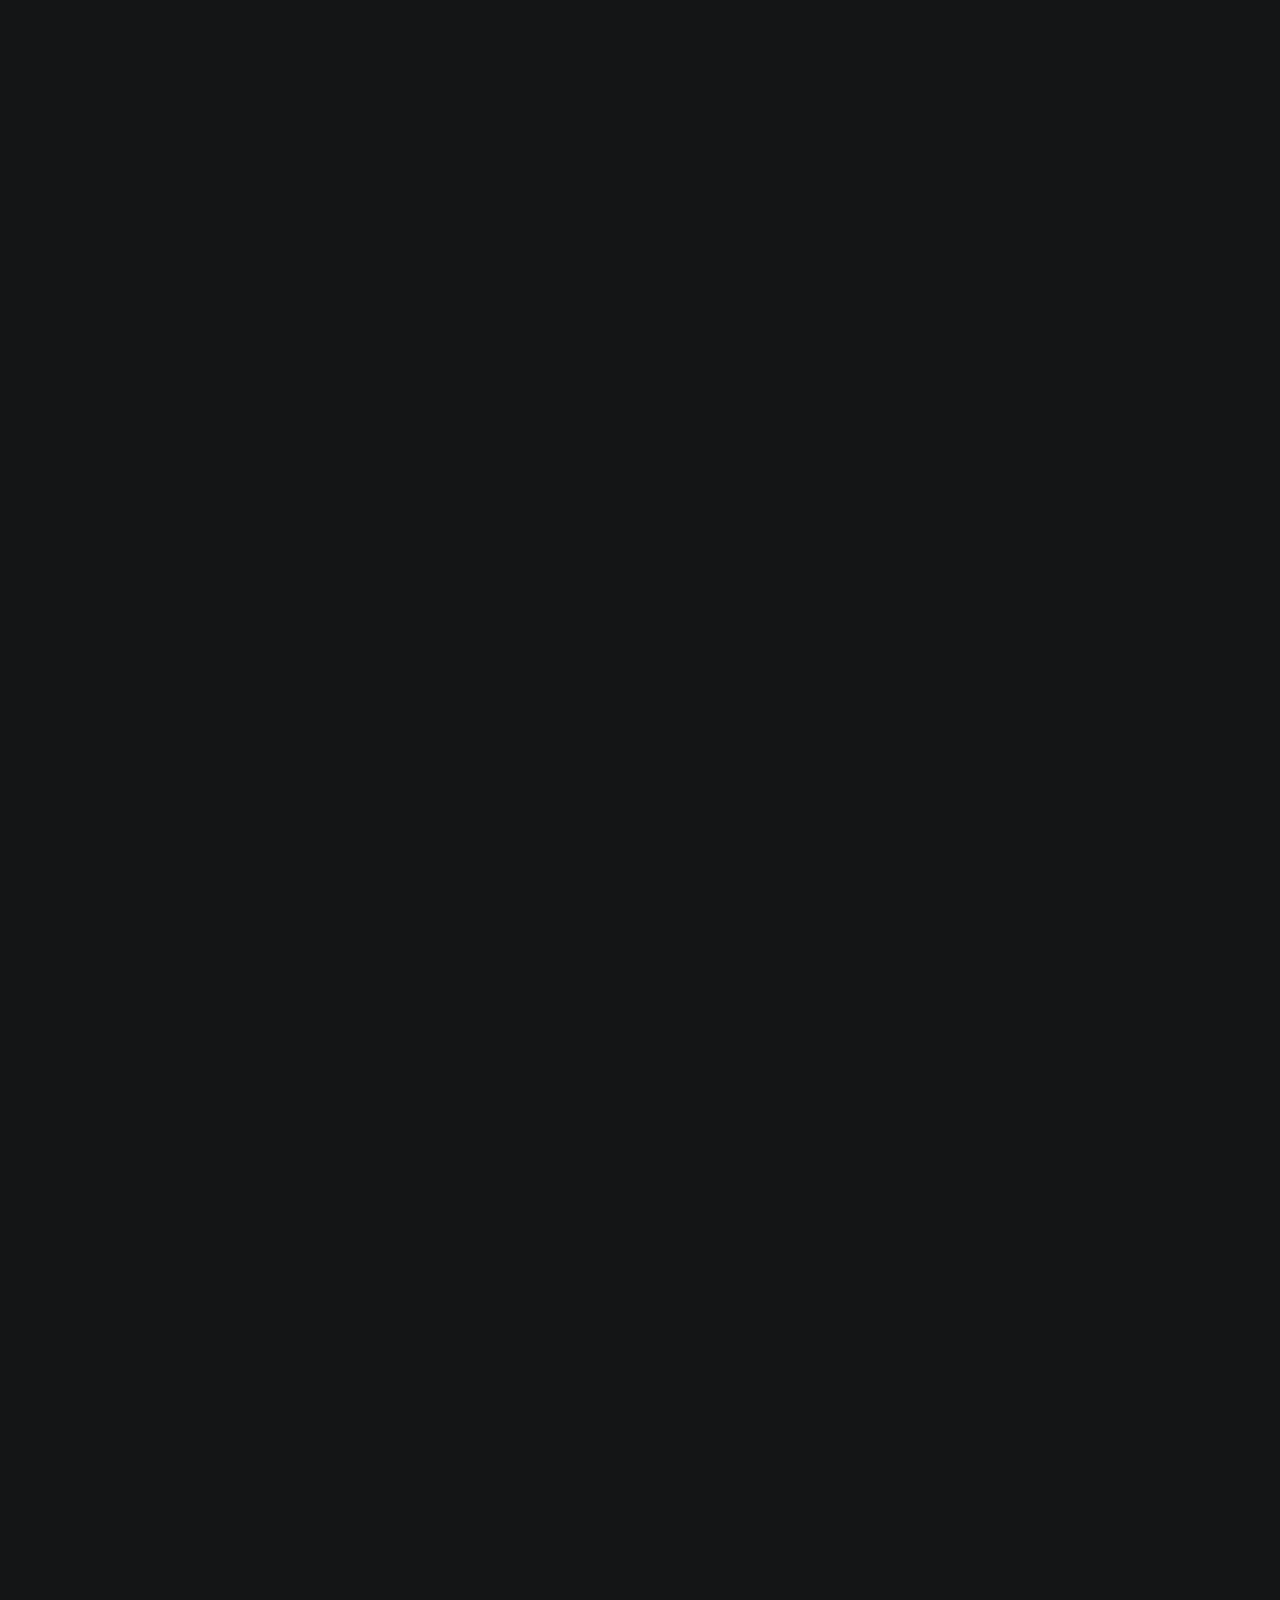
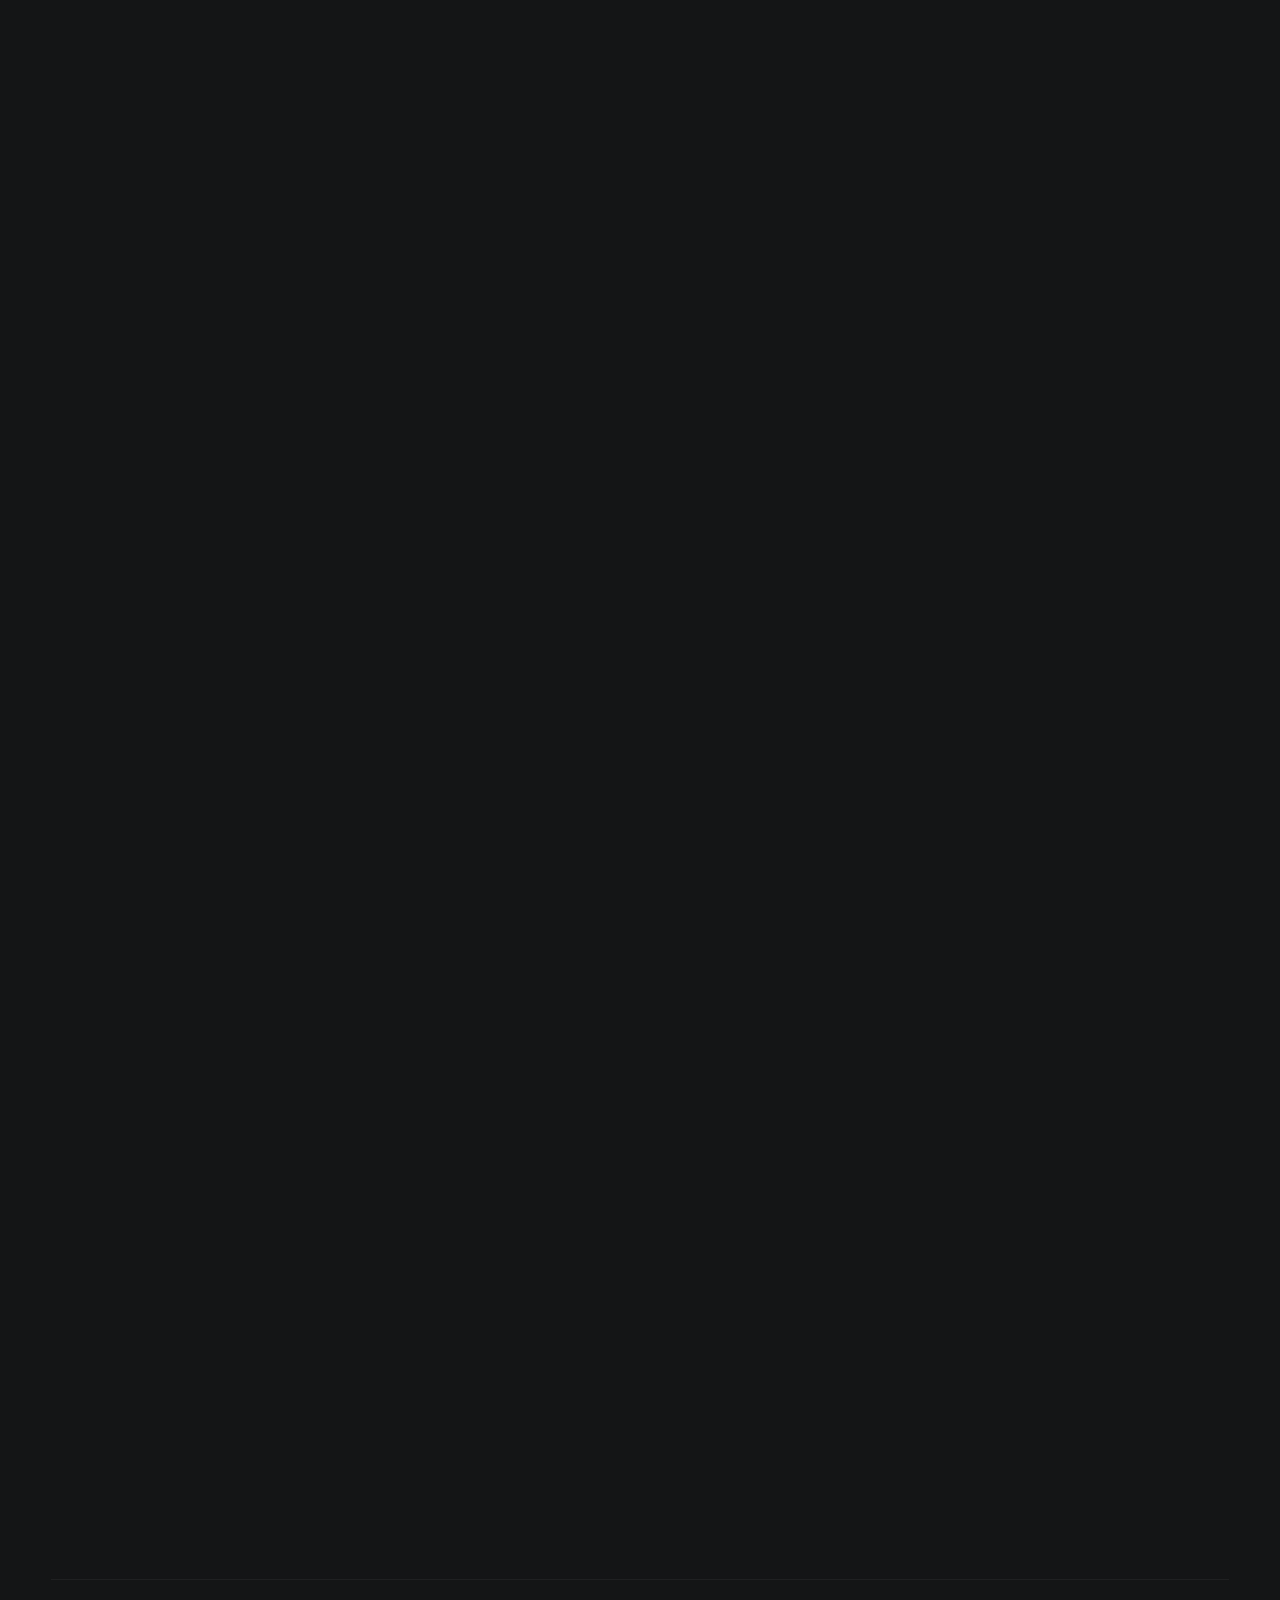
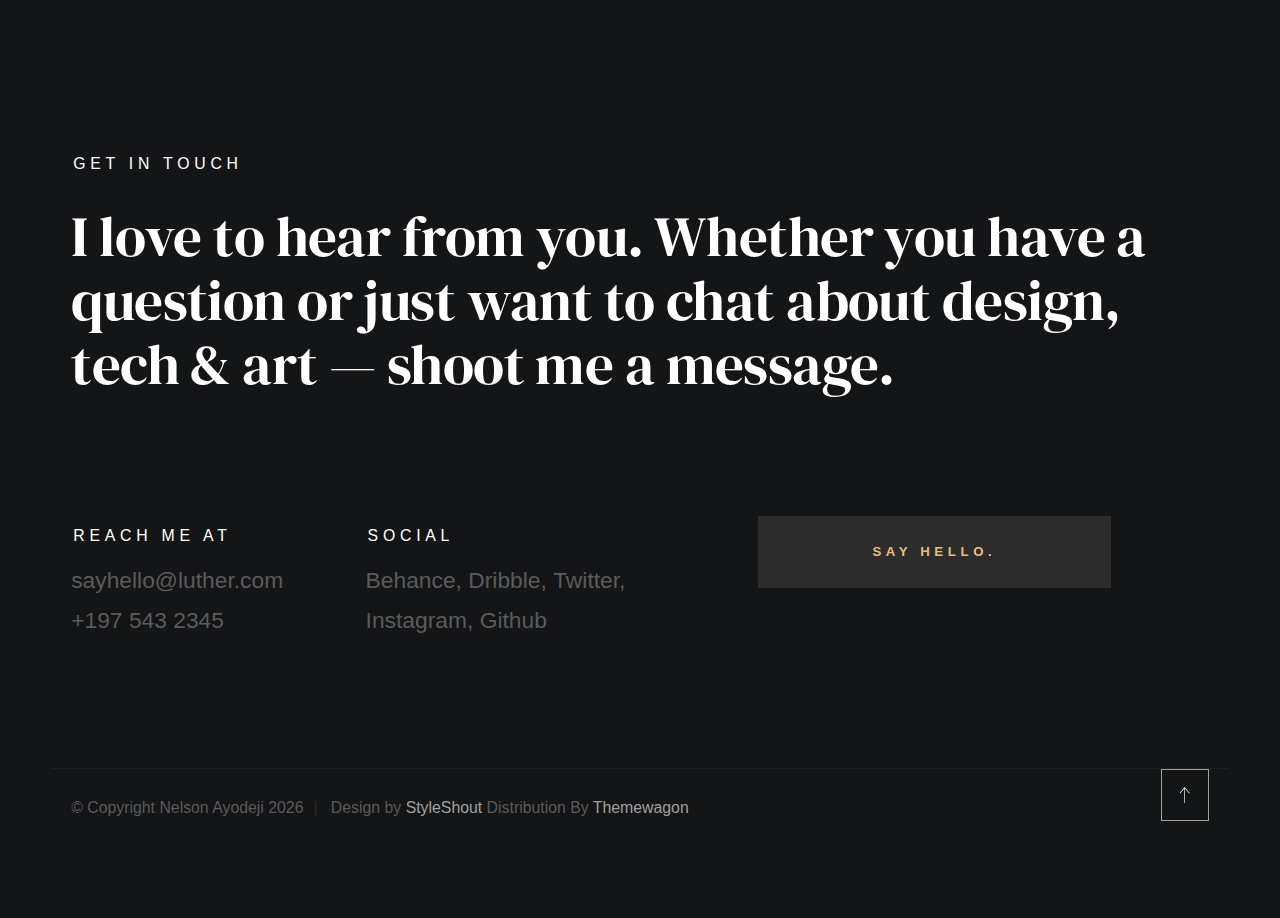
<file: index-2.html>
<!DOCTYPE html>
<html class="no-js ss-preload" lang="en">

<!-- Mirrored from themewagon.github.io/luther/index.html by HTTrack Website Copier/3.x [XR&CO'2014], Thu, 10 Jul 2025 19:41:27 GMT -->
<!-- Added by HTTrack --><meta http-equiv="content-type" content="text/html;charset=utf-8" /><!-- /Added by HTTrack -->
<head>

    <!--- basic page needs
    ================================================== -->
    <meta charset="utf-8">
    <title>Ayodeji Nelson</title>
    <meta name="description" content="">
    <meta name="author" content="">

    <!-- mobile specific metas
    ================================================== -->
    <meta name="viewport" content="width=device-width, initial-scale=1">

    <!-- CSS
    ================================================== -->
    <link rel="stylesheet" href="css/vendor.css">
    <link rel="stylesheet" href="css/styles.css">

    <!-- favicons
    ================================================== -->
    <link rel="apple-touch-icon" sizes="180x180" href="apple-touch-icon.png">
    <link rel="icon" type="image/png" sizes="32x32" href="favicon-32x32.png">
    <link rel="icon" type="image/png" sizes="16x16" href="favicon-16x16.png">
    <link rel="manifest" href="site.webmanifest">

</head>

<body id="top">


    <!-- # preloader
    ================================================== -->
    <div id="preloader">
        <div id="loader">
        </div>
    </div>


    <!-- # page wrap
    ================================================== -->
    <div class="s-pagewrap">

        <div class="circles">
            <span></span>
            <span></span>
            <span></span>
            <span></span>
            <span></span>
        </div>


        <!-- ## site header 
        ================================================== -->
        <header class="s-header">

            <div class="header-mobile">
                <span class="mobile-home-link"><a href="index-2.html">Nelson.</a></span>
                <a class="mobile-menu-toggle" href="#0"><span>Menu</span></a>
            </div>

            <div class="row wide main-nav-wrap">
                <nav class="column lg-12 main-nav">
                    <ul>
                        <li><a href="index-2.html" class="home-link">Nelson</a></li>
                        <li class="current"><a href="#intro" class="smoothscroll">Intro</a></li>
                        <li><a href="#about" class="smoothscroll">About</a></li>
                        <li><a href="#works" class="smoothscroll">Works</a></li>
                        <li><a href="#contact" class="smoothscroll">Say Hello</a></li>
                    </ul>
                </nav>
            </div>

        </header> <!-- end s-header -->


        <!-- ## main content
        ==================================================- -->
        <main class="s-content">


            <!-- ### intro
            ================================================== -->
            <section id="intro" class="s-intro target-section">

                <div class="row intro-content wide">

                    <div class="column">
                        <div class="text-pretitle with-line">
                            Hello World
                        </div>

                        <h1 class="text-huge-title">
                            Hi, my name is Nelson, <br>
                            I'm a backend Engineer <br>
                            & and an IT Technician <br> 
                            based in Lagos Nigeria.<br>
                        </h1>
                    </div>

                    <ul class="intro-social">
                        <li><a href="#0">LinkedIN</a></li>
                        <li><a href="#0">Twitter</a></li>
                        <li><a href="#0">Github</a></li>
                        <li><a href="#0">Instagram</a></li>
                    </ul>

                </div> <!-- end intro content -->

                <a href="#about" class="intro-scrolldown smoothscroll">
                    <svg width="24" height="24" viewBox="0 0 24 24" xmlns="http://www.w3.org/2000/svg" fill-rule="evenodd" clip-rule="evenodd"><path d="M11 21.883l-6.235-7.527-.765.644 7.521 9 7.479-9-.764-.645-6.236 7.529v-21.884h-1v21.883z"/></svg>
                </a>

            </section> <!-- end s-intro -->


            <!-- ### about
            ================================================== -->
            <section id="about" class="s-about target-section">


                <div class="row about-info wide" data-animate-block>

                    <div class="column lg-6 md-12 about-info__pic-block">
                        <img src="images/about-photo.jpg" 
                             srcset="images/about-photo.jpg 1x, images/about-photo@2x.jpg 2x" alt="" class="about-info__pic" data-animate-el>
                    </div>

                    <div class="column lg-6 md-12">
                        <div class="about-info__text" >

                            <h2 class="text-pretitle with-line" data-animate-el>
                                About
                            </h2>
                            <p class="attention-getter" data-animate-el>
                                Lorem ipsum dolor sit amet, consectetur adipiscing elit, sed do eiusmod 
                                tempor incididunt ut labore et dolore magna aliqua. Ut enim ad minim 
                                veniam, quis nostrud exercitation ullamco laboris nisi ut aliquip ex 
                                ea commodo consequat. Duis aute irure dolor in reprehenderit in voluptate 
                                velit esse cillum dolore eu fugiat nulla pariatur.
                            </p>
                            <a href="#0" class="btn btn--medium u-fullwidth" data-animate-el>Download CV</a>

                        </div>
                    </div>
                </div> <!-- about-info -->


                <div class="row about-expertise" data-animate-block>
                    <div class="column lg-12">

                        <h2 class="text-pretitle" data-animate-el>Expertise</h2>

                        <ul class="skills-list h1" data-animate-el>
                            <li>Visual Design</li>
                            <li>Branding Identity</li>
                            <li>UI Design</li>
                            <li>Product Design</li>
                            <li>Prototyping</li>
                            <li>Illustration</li>
                        </ul>

                    </div>
                </div> <!-- end about-expertise -->


                <div class="row about-timelines" data-animate-block>

                    <div class="column lg-6 tab-12">

                        <h2 class="text-pretitle" data-animate-el>
                            Experience
                        </h2>

                        <div class="timeline" data-animate-el>

                            <div class="timeline__block">
                                <div class="timeline__bullet"></div>
                                <div class="timeline__header">
                                    <h4 class="timeline__title">Dropbox</h3>
                                    <h5 class="timeline__meta">Product Designer</h5>
                                    <p class="timeline__timeframe">August 2019 - Present</p>
                                </div>
                                <div class="timeline__desc">
                                    <p>Lorem ipsum Occaecat do esse ex et dolor culpa nisi ex in magna consectetur nisi cupidatat laboris esse eiusmod deserunt aute do quis velit esse sed Ut proident cupidatat nulla esse cillum laborum occaecat nostrud sit dolor incididunt amet est occaecat nisi.</p>
                                </div>
                            </div>
    
                            <div class="timeline__block">
                                <div class="timeline__bullet"></div>
                                <div class="timeline__header">
                                    <h4 class="timeline__title">Microsoft</h4>
                                    <h5 class="timeline__meta">Frontend Developer</h5>
                                    <p class="timeline__timeframe">August 2016 - July 2019</p>
                                </div>
                                <div class="timeline__desc">
                                    <p>Lorem ipsum Occaecat do esse ex et dolor culpa nisi ex in magna consectetur nisi cupidatat laboris esse eiusmod deserunt aute do quis velit esse sed Ut proident cupidatat nulla esse cillum laborum occaecat nostrud sit dolor incididunt amet est occaecat nisi.</p>
                                </div>
                            </div>
    
                        </div> <!-- end timeline -->

                    </div> <!-- end column -->

                    <div class="column lg-6 tab-12">

                        <h2 class="text-pretitle" data-animate-el>
                            Education
                        </h2>

                        <div class="timeline" data-animate-el>

                            <div class="timeline__block">
                                <div class="timeline__bullet"></div>
                                <div class="timeline__header">
                                    <h4 class="timeline__title">University of Life</h3>
                                    <h5 class="timeline__meta">Master in Graphic Design</h5>
                                    <p class="timeline__timeframe">April 2015</p>
                                </div>
                                <div class="timeline__desc">
                                    <p>Lorem ipsum Occaecat do esse ex et dolor culpa nisi ex in magna consectetur nisi cupidatat laboris esse eiusmod deserunt aute do quis velit esse sed Ut proident cupidatat nulla esse cillum laborum occaecat nostrud sit dolor incididunt amet est occaecat nisi.</p>
                                </div>
                            </div>
    
                            <div class="timeline__block">
                                <div class="timeline__bullet"></div>
                                <div class="timeline__header">
                                    <h4 class="timeline__title">School of Cool Designers</h4>
                                    <h5 class="timeline__meta">B.A. Degree in Graphic Design</h5>
                                    <p class="timeline__timeframe">August 2012</p>
                                </div>
                                <div class="timeline__desc">
                                    <p>Lorem ipsum Occaecat do esse ex et dolor culpa nisi ex in magna consectetur nisi cupidatat laboris esse eiusmod deserunt aute do quis velit esse sed Ut proident cupidatat nulla esse cillum laborum occaecat nostrud sit dolor incididunt amet est occaecat nisi.</p>
                                </div>
                            </div>
    
                        </div> <!-- end timeline -->
                        
                    </div> <!-- end column -->


                </div> <!-- end about-timelines -->

            </section> <!-- end s-about -->


            <!-- ### works
            ================================================== -->
            <section id="works" class="s-works target-section">


                <div class="row works-portfolio">

                    <div class="column lg-12" data-animate-block>

                        <h2 class="text-pretitle" data-animate-el>
                            Recent Works
                        </h2>
                        <p class="h1" data-animate-el>
                            Here are some of my favorite projects I have done lately. Feel free to check them out.
                        </p>
    
                        <ul class="folio-list row block-lg-one-half block-stack-on-1000">

                            <li class="folio-list__item column" data-animate-el>
                                <a class="folio-list__item-link" href="#modal-01">
                                    <div class="folio-list__item-pic">
                                        <img src="images/portfolio/fuji.jpg"
                                             srcset="images/portfolio/fuji.jpg 1x, images/portfolio/fuji@2x.jpg 2x"  alt="">
                                    </div>
                                    
                                    <div class="folio-list__item-text">
                                        <div class="folio-list__item-cat">
                                            Website
                                        </div>
                                        <div class="folio-list__item-title">
                                            Retro Camera.
                                        </div>
                                    </div>
                                </a>
                                <a class="folio-list__proj-link" href="#" title="project link">
                                    <svg width="15" height="15" viewBox="0 0 15 15" fill="none" xmlns="http://www.w3.org/2000/svg"><path d="M8.14645 3.14645C8.34171 2.95118 8.65829 2.95118 8.85355 3.14645L12.8536 7.14645C13.0488 7.34171 13.0488 7.65829 12.8536 7.85355L8.85355 11.8536C8.65829 12.0488 8.34171 12.0488 8.14645 11.8536C7.95118 11.6583 7.95118 11.3417 8.14645 11.1464L11.2929 8H2.5C2.22386 8 2 7.77614 2 7.5C2 7.22386 2.22386 7 2.5 7H11.2929L8.14645 3.85355C7.95118 3.65829 7.95118 3.34171 8.14645 3.14645Z" fill="currentColor" fill-rule="evenodd" clip-rule="evenodd"></path></svg>
                                </a>
                            </li> <!--end folio-list__item -->

                            <li class="folio-list__item column" data-animate-el>
                                <a class="folio-list__item-link" href="#modal-02">
                                    <div class="folio-list__item-pic">
                                        <img src="images/portfolio/lamp.jpg" 
                                             srcset="images/portfolio/lamp.jpg 1x, images/portfolio/lamp@2x.jpg 2x" alt="">
                                    </div>
                                    
                                    <div class="folio-list__item-text">
                                        <div class="folio-list__item-cat">
                                            Product Design
                                        </div>
                                        <div class="folio-list__item-title">
                                            The White Lamp.
                                        </div>
                                    </div>
                                </a>
                                <a class="folio-list__proj-link" href="#" title="project link">
                                    <svg width="15" height="15" viewBox="0 0 15 15" fill="none" xmlns="http://www.w3.org/2000/svg"><path d="M8.14645 3.14645C8.34171 2.95118 8.65829 2.95118 8.85355 3.14645L12.8536 7.14645C13.0488 7.34171 13.0488 7.65829 12.8536 7.85355L8.85355 11.8536C8.65829 12.0488 8.34171 12.0488 8.14645 11.8536C7.95118 11.6583 7.95118 11.3417 8.14645 11.1464L11.2929 8H2.5C2.22386 8 2 7.77614 2 7.5C2 7.22386 2.22386 7 2.5 7H11.2929L8.14645 3.85355C7.95118 3.65829 7.95118 3.34171 8.14645 3.14645Z" fill="currentColor" fill-rule="evenodd" clip-rule="evenodd"></path></svg>
                                </a>
                            </li> <!--end folio-list__item -->

                            <li class="folio-list__item column" data-animate-el>
                                <a class="folio-list__item-link" href="#modal-03">
                                    <div class="folio-list__item-pic">
                                        <img src="images/portfolio/rucksack.jpg" 
                                             srcset="images/portfolio/rucksack.jpg 1x, images/portfolio/rucksack@2x.jpg 2x" alt="">
                                    </div>
                                    
                                    <div class="folio-list__item-text">
                                        <div class="folio-list__item-cat">
                                            Branding
                                        </div>
                                        <div class="folio-list__item-title">
                                            Rucksuck.
                                        </div>
                                    </div>
                                </a>
                                <a class="folio-list__proj-link" href="#" title="project link">
                                    <svg width="15" height="15" viewBox="0 0 15 15" fill="none" xmlns="http://www.w3.org/2000/svg"><path d="M8.14645 3.14645C8.34171 2.95118 8.65829 2.95118 8.85355 3.14645L12.8536 7.14645C13.0488 7.34171 13.0488 7.65829 12.8536 7.85355L8.85355 11.8536C8.65829 12.0488 8.34171 12.0488 8.14645 11.8536C7.95118 11.6583 7.95118 11.3417 8.14645 11.1464L11.2929 8H2.5C2.22386 8 2 7.77614 2 7.5C2 7.22386 2.22386 7 2.5 7H11.2929L8.14645 3.85355C7.95118 3.65829 7.95118 3.34171 8.14645 3.14645Z" fill="currentColor" fill-rule="evenodd" clip-rule="evenodd"></path></svg>
                                </a>
                            </li> <!--end folio-list__item -->

                            <li class="folio-list__item column" data-animate-el>
                                <a class="folio-list__item-link" href="#modal-04">
                                    <div class="folio-list__item-pic">
                                        <img src="images/portfolio/skaterboy.jpg"
                                             srcset="images/portfolio/skaterboy.jpg 1x, images/portfolio/skaterboy@2x.jpg 2x" alt="">
                                    </div>
                                    
                                    <div class="folio-list__item-text">
                                        <div class="folio-list__item-cat">
                                            Website
                                        </div>
                                        <div class="folio-list__item-title">
                                            Since Day One.
                                        </div>
                                    </div>
                                </a>
                                <a class="folio-list__proj-link" href="#" title="project link">
                                    <svg width="15" height="15" viewBox="0 0 15 15" fill="none" xmlns="http://www.w3.org/2000/svg"><path d="M8.14645 3.14645C8.34171 2.95118 8.65829 2.95118 8.85355 3.14645L12.8536 7.14645C13.0488 7.34171 13.0488 7.65829 12.8536 7.85355L8.85355 11.8536C8.65829 12.0488 8.34171 12.0488 8.14645 11.8536C7.95118 11.6583 7.95118 11.3417 8.14645 11.1464L11.2929 8H2.5C2.22386 8 2 7.77614 2 7.5C2 7.22386 2.22386 7 2.5 7H11.2929L8.14645 3.85355C7.95118 3.65829 7.95118 3.34171 8.14645 3.14645Z" fill="currentColor" fill-rule="evenodd" clip-rule="evenodd"></path></svg>
                                </a>
                            </li> <!--end folio-list__item -->

                            <li class="folio-list__item column" data-animate-el>
                                <a class="folio-list__item-link" href="#modal-05">
                                    <div class="folio-list__item-pic">
                                        <img src="images/portfolio/sanddunes.jpg" 
                                             srcset="images/portfolio/sanddunes.jpg 1x, images/portfolio/sanddunes@2x.jpg 2x" alt="">
                                    </div>
                                    
                                    <div class="folio-list__item-text">
                                        <div class="folio-list__item-cat">
                                            Illustration
                                        </div>
                                        <div class="folio-list__item-title">
                                            Sand Dunes.
                                        </div>
                                    </div>
                                </a>
                                <a class="folio-list__proj-link" href="#" title="project link">
                                    <svg width="15" height="15" viewBox="0 0 15 15" fill="none" xmlns="http://www.w3.org/2000/svg"><path d="M8.14645 3.14645C8.34171 2.95118 8.65829 2.95118 8.85355 3.14645L12.8536 7.14645C13.0488 7.34171 13.0488 7.65829 12.8536 7.85355L8.85355 11.8536C8.65829 12.0488 8.34171 12.0488 8.14645 11.8536C7.95118 11.6583 7.95118 11.3417 8.14645 11.1464L11.2929 8H2.5C2.22386 8 2 7.77614 2 7.5C2 7.22386 2.22386 7 2.5 7H11.2929L8.14645 3.85355C7.95118 3.65829 7.95118 3.34171 8.14645 3.14645Z" fill="currentColor" fill-rule="evenodd" clip-rule="evenodd"></path></svg>
                                </a>
                            </li> <!--end folio-list__item -->

                            <li class="folio-list__item column" data-animate-el>
                                <a class="folio-list__item-link" href="#modal-06">
                                    <div class="folio-list__item-pic">
                                        <img src="images/portfolio/minimalismo.jpg" 
                                             srcset="images/portfolio/minimalismo.jpg 1x, images/portfolio/minimalismo@2x.jpg 2x" alt="">
                                    </div>
                                    
                                    <div class="folio-list__item-text">
                                        <div class="folio-list__item-cat">
                                            Branding
                                        </div>
                                        <div class="folio-list__item-title">
                                            Minimalismo.
                                        </div>
                                    </div>
                                </a>
                                <a class="folio-list__proj-link" href="#" title="project link">
                                    <svg width="15" height="15" viewBox="0 0 15 15" fill="none" xmlns="http://www.w3.org/2000/svg"><path d="M8.14645 3.14645C8.34171 2.95118 8.65829 2.95118 8.85355 3.14645L12.8536 7.14645C13.0488 7.34171 13.0488 7.65829 12.8536 7.85355L8.85355 11.8536C8.65829 12.0488 8.34171 12.0488 8.14645 11.8536C7.95118 11.6583 7.95118 11.3417 8.14645 11.1464L11.2929 8H2.5C2.22386 8 2 7.77614 2 7.5C2 7.22386 2.22386 7 2.5 7H11.2929L8.14645 3.85355C7.95118 3.65829 7.95118 3.34171 8.14645 3.14645Z" fill="currentColor" fill-rule="evenodd" clip-rule="evenodd"></path></svg>
                                </a>
                            </li> <!--end folio-list__item -->

                        </ul> <!-- end folio-list -->

                    </div> <!-- end column -->


                    <!-- Modal Templates Popup
                    -------------------------------------------- -->
                    <div id="modal-01" hidden>
                        <div class="modal-popup">
                            <img src="images/portfolio/gallery/g-fuji.jpg" alt="">
                
                            <div class="modal-popup__desc">
                                <h5>Retro Camera</h5>
                                <p>Odio soluta enim quos sit asperiores rerum rerum repudiandae cum. Vel voluptatem alias qui assumenda iure et expedita voluptatem. Ratione officiis quae.</p>
                                <ul class="modal-popup__cat">
                                    <li>Branding</li>
                                    <li>Product Design</li>
                                </ul>
                            </div>
                
                            <a href="https://www.behance.net/" class="modal-popup__details">Project link</a>
                        </div>
                    </div> <!-- end modal -->

                    <div id="modal-02" hidden>
                        <div class="modal-popup">
                            <img src="images/portfolio/gallery/g-lamp.jpg" alt="">
                
                            <div class="modal-popup__desc">
                                <h5>The White Lamp</h5>
                                <p>Proin gravida nibh vel velit auctor aliquet. Aenean sollicitudin, lorem quis bibendum auctor, nisi elit consequat ipsum, nec sagittis sem nibh id elit.</p>
                                <ul class="modal-popup__cat">
                                    <li>Branding</li>
                                </ul>
                            </div>
                
                            <a href="https://www.behance.net/" class="modal-popup__details">Project link</a>
                        </div>
                    </div> <!-- end modal -->

                    <div id="modal-03" hidden>
                        <div class="modal-popup">
                            <img src="images/portfolio/gallery/g-rucksack.jpg" alt="">
                
                            <div class="modal-popup__desc">
                                <h5>Rucksuck</h5>
                                <p>Exercitationem reprehenderit quod explicabo consequatur aliquid ut magni ut. Deleniti quo corrupti illum velit eveniet ratione necessitatibus ipsam mollitia.</p>
                                <ul class="modal-popup__cat">
                                    <li>Product Design</li>
                                </ul>
                            </div>
                
                            <a href="https://www.behance.net/" class="modal-popup__details">Project link</a>
                        </div>
                    </div> <!-- end modal -->

                    <div id="modal-04" hidden>
                        <div class="modal-popup">
                            <img src="images/portfolio/gallery/g-skaterboy.jpg" alt="">
                
                            <div class="modal-popup__desc">
                                <h5>Since Day One</h5>
                                <p>Dolores velit qui quos nobis. Aliquam delectus voluptas quos possimus non voluptatem voluptas voluptas. Est doloribus eligendi porro doloribus voluptatum.</p>
                                <ul class="modal-popup__cat">
                                    <li>Website</li>
                                </ul>
                            </div>
                
                            <a href="https://www.behance.net/" class="modal-popup__details">Project link</a>
                        </div>
                    </div> <!-- end modal -->

                    <div id="modal-05" hidden>
                        <div class="modal-popup">

                            <img src="images/portfolio/gallery/g-sanddunes.jpg" alt="">
                
                            <div class="modal-popup__desc">
                                <h5>Sand Dunes</h5>
                                <p>Proin gravida nibh vel velit auctor aliquet. Aenean sollicitudin, lorem quis bibendum auctor, nisi elit consequat ipsum, nec sagittis sem nibh id elit.</p>
                                <ul class="modal-popup__cat">
                                    <li>Illustration</li>
                                </ul>
                            </div>
                
                            <a href="https://www.behance.net/" class="modal-popup__details">Project link</a>
                        </div>
                    </div> <!-- end modal -->

                    <div id="modal-06" hidden>
                        <div class="modal-popup">
                            <img src="images/portfolio/gallery/g-minimalismo.jpg" alt="">
                
                            <div class="modal-popup__desc">
                                <h5>Minimalismo</h5>
                                <p>Quisquam vel libero consequuntur autem voluptas. Qui aut vero. Omnis fugit mollitia cupiditate voluptas. Aenean sollicitudin, lorem quis bibendum auctor.</p>
                                <ul class="modal-popup__cat">
                                    <li>Branding</li>
                                    <li>Product Design</li>
                                </ul>
                            </div>
                
                            <a href="https://www.behance.net/" class="modal-popup__details">Project link</a>
                        </div>
                    </div> <!-- end modal -->

                </div> <!-- end works-portfolio -->


                <div class="row testimonials">
                    <div class="column lg-12" data-animate-block>
        
                        <div class="swiper-container testimonial-slider" data-animate-el>
        
                            <div class="swiper-wrapper">

                                <div class="testimonial-slider__slide swiper-slide">
                                    <div class="testimonial-slider__author">
                                        <img src="images/avatars/user-02.jpg" alt="Author image" class="testimonial-slider__avatar">
                                        <cite class="testimonial-slider__cite">
                                            <strong>Tim Cook</strong>
                                            <span>CEO, Apple</span>
                                        </cite>
                                    </div>
                                    <p>
                                    Molestiae incidunt consequatur quis ipsa autem nam sit enim magni. Voluptas tempore rem. 
                                    Explicabo a quaerat sint autem dolore ducimus ut consequatur neque.  Nisi dolores quaerat fuga rem nihil nostrum.
                                    Laudantium quia consequatur molestias delectus culpa.
                                    </p>
                                </div> <!-- end testimonial-slider__slide -->
                
                                <div class="testimonial-slider__slide swiper-slide">
                                    <div class="testimonial-slider__author">
                                        <img src="images/avatars/user-03.jpg" alt="Author image" class="testimonial-slider__avatar">
                                        <cite class="testimonial-slider__cite">
                                            <strong>Sundar Pichai</strong>
                                            <span>CEO, Google</span>
                                        </cite>
                                    </div>
                                    <p>
                                    Excepturi nam cupiditate culpa doloremque deleniti repellat. Veniam quos repellat voluptas animi adipisci.
                                    Nisi eaque consequatur. Voluptatem dignissimos ut ducimus accusantium perspiciatis.
                                    Quasi voluptas eius distinctio. Atque eos maxime.
                                    </p>
                                </div> <!-- end testimonial-slider__slide -->
                
                                <div class="testimonial-slider__slide swiper-slide">
                                    <div class="testimonial-slider__author">
                                        <img src="images/avatars/user-01.jpg" alt="Author image" class="testimonial-slider__avatar">
                                        <cite class="testimonial-slider__cite">
                                            <strong>Satya Nadella</strong>
                                            <span>CEO, Microsoft</span>
                                        </cite>
                                    </div>
                                    <p>
                                    Repellat dignissimos libero. Qui sed at corrupti expedita voluptas odit. Nihil ea quia nesciunt. Ducimus aut sed ipsam.  
                                    Autem eaque officia cum exercitationem sunt voluptatum accusamus. Quasi voluptas eius distinctio.
                                    Voluptatem dignissimos ut.
                                    </p>
                                </div> <!-- end testimonial-slider__slide -->
        
                                <div class="testimonial-slider__slide swiper-slide">
                                    <div class="testimonial-slider__author">
                                        <img src="images/avatars/user-06.jpg" alt="Author image" class="testimonial-slider__avatar">
                                        <cite class="testimonial-slider__cite">
                                            <strong>Jeff Bezos</strong>
                                            <span>CEO, Amazon</span>
                                        </cite>
                                    </div>
                                    <p>
                                    Nunc interdum lacus sit amet orci. Vestibulum dapibus nunc ac augue. Fusce vel dui. In ac felis 
                                    quis tortor malesuada pretium. Curabitur vestibulum aliquam leo. Qui sed at corrupti expedita voluptas odit. 
                                    Nihil ea quia nesciunt. Ducimus aut sed ipsam.
                                    </p>
                                </div> <!-- end testimonial-slider__slide -->
            
                            </div> <!-- end swiper-wrapper -->
        
                            <div class="swiper-pagination"></div>
        
                        </div> <!-- end swiper-container -->
        
                    </div> <!-- end column -->
                </div> <!-- end row testimonials -->

            </section> <!-- end s-works -->


            <!-- ### contact
            ================================================== -->
            <section id="contact" class="s-contact target-section">

                <div class="row contact-top">
                    <div class="column lg-12">
                        <h2 class="text-pretitle">
                            Get In Touch
                        </h2>

                        <p class="h1">
                            I love to hear from you.
                            Whether you have a question or just 
                            want to chat about design, tech & art — shoot me a message.
                        </p>
                    </div>
                </div> <!-- end contact-top -->

                <div class="row contact-bottom">
                    <div class="column lg-3 md-5 tab-6 stack-on-550 contact-block">
                        <h3 class="text-pretitle">Reach me at</h3>
                        <p class="contact-links">
                            <a href="mailto:sayhello@luther.com" class="mailtoui">sayhello@luther.com</a> <br>
                            <a href="tel:+1975432345">+197 543 2345</a>
                        </p>
                    </div>
                    <div class="column lg-4 md-5 tab-6 stack-on-550 contact-block">
                        <h3 class="text-pretitle">Social</h3>
                        <ul class="contact-social">
                            <li><a href="#0">Behance</a></li>
                            <li><a href="#0">Dribble</a></li>
                            <li><a href="#0">Twitter</a></li>
                            <li><a href="#0">Instagram</a></li>
                            <li><a href="#0">Github</a></li>
                        </ul>
                    </div>
                    <div class="column lg-4 md-12 contact-block">
                        <a href="mailto:sayhello@luther.com" class="mailtoui btn btn--medium u-fullwidth contact-btn">Say Hello.</a>
                    </div>
                </div> <!-- end contact-bottom -->

            </section> <!-- end contact -->

        </main> <!-- end s-content -->


        <!-- ## footer
        ================================================== -->
        <footer class="s-footer">

            <div class="row">
                <div class="column ss-copyright">
                    <span>&copy; Copyright Nelson Ayodeji <script>document.write(new Date().getFullYear())</script></span> 
                    <span>Design by <a href="https://www.styleshout.com/">StyleShout</a> Distribution By <a href="https://themewagon.com/">Themewagon</a></span>
                </div>

                <div class="ss-go-top">
                    <a class="smoothscroll" title="Back to Top" href="#top">
                        <svg xmlns="http://www.w3.org/2000/svg" viewBox="0 0 24 24" fill-rule="evenodd" clip-rule="evenodd"><path d="M11 2.206l-6.235 7.528-.765-.645 7.521-9 7.479 9-.764.646-6.236-7.53v21.884h-1v-21.883z"/></svg>
                    </a>
                </div>
            </div>

        </footer> <!-- end s-footer -->

    </div> <!-- end -s-pagewrap -->


    <!-- Java Script
    ================================================== -->
    <script src="js/plugins.js"></script>
    <script src="js/main.js"></script>

</body>

<!-- Mirrored from themewagon.github.io/luther/index.html by HTTrack Website Copier/3.x [XR&CO'2014], Thu, 10 Jul 2025 19:41:27 GMT -->
</html>
</file>
<file: css/vendor.css>
/* ===================================================================
 * Theme Third-party Stylesheets
 * Template Ver. 1.0.0
 * 02-16-2021
 * -------------------------------------------------------------------
 *
 * TOC:
 * 
 * # PrismJS 1.20.0
 * # Swiper 6.4.5
 * # Basiclightbox
 * 
 * ------------------------------------------------------------------- */

/* ===================================================================
 * # PrismJS 1.20.0
 *   https://prismjs.com/download.html#themes=prism-tomorrow&languages=markup+css+clike+javascript+markup-templating+php
 *   
 *   prism.js tomorrow night eighties for JavaScript, CoffeeScript, CSS and HTML
 *   Based on https://github.com/chriskempson/tomorrow-theme
 *   @author Rose Pritchard
 * ------------------------------------------------------------------- */

code[class*="language-"],
pre[class*="language-"] {
  color: #ccc;
  background: none;
  font-family: var(--font-mono);
  font-size: calc(var(--text-size) * 0.9444);
  text-align: left;
  white-space: pre;
  word-spacing: normal;
  word-break: normal;
  word-wrap: normal;
  line-height: var(--vspace-1);
  -moz-tab-size: 4;
  -o-tab-size: 4;
  tab-size: 4;
  -webkit-hyphens: none;
  -moz-hyphens: none;
  -ms-hyphens: none;
  hyphens: none;
}

/* Code blocks */

pre[class*="language-"] {
  padding: var(--vspace-0_5) 0 var(--vspace-1);
  margin: 0;
  overflow: auto;
}

:not(pre) > code[class*="language-"],
pre[class*="language-"] {
  background: #2d2d2d;
}

/* Inline code */

:not(pre) > code[class*="language-"] {
  padding: 0.1em;
  white-space: normal;
}

.token.comment,
.token.block-comment,
.token.prolog,
.token.doctype,
.token.cdata {
  color: #999;
}

.token.punctuation {
  color: #ccc;
}

.token.tag,
.token.attr-name,
.token.namespace,
.token.deleted {
  color: #e2777a;
}

.token.function-name {
  color: #6196cc;
}

.token.boolean,
.token.number,
.token.function {
  color: #f08d49;
}

.token.property,
.token.class-name,
.token.constant,
.token.symbol {
  color: #f8c555;
}

.token.selector,
.token.important,
.token.atrule,
.token.keyword,
.token.builtin {
  color: #cc99cd;
}

.token.string,
.token.char,
.token.attr-value,
.token.regex,
.token.variable {
  color: #7ec699;
}

.token.operator,
.token.entity,
.token.url {
  color: #67cdcc;
}

.token.important,
.token.bold {
  font-weight: bold;
}

.token.italic {
  font-style: italic;
}

.token.entity {
  cursor: help;
}

.token.inserted {
  color: green;
}

/* ===================================================================
 * # Swiper 6.4.5
 *   Most modern mobile touch slider and framework with hardware accelerated transitions
 *   https://swiperjs.com
 *
 *   Copyright 2014-2020 Vladimir Kharlampidi
 *
 *   Released under the MIT License
 *
 *   Released on: December 18, 2020
 * ------------------------------------------------------------------- */

@font-face {
  font-family: "swiper-icons";
  src: url("data:application/font-woff;charset=utf-8;base64, [base64]//wADZ2x5ZgAAAywAAADMAAAD2MHtryVoZWFkAAABbAAAADAAAAA2E2+eoWhoZWEAAAGcAAAAHwAAACQC9gDzaG10eAAAAigAAAAZAAAArgJkABFsb2NhAAAC0AAAAFoAAABaFQAUGG1heHAAAAG8AAAAHwAAACAAcABAbmFtZQAAA/gAAAE5AAACXvFdBwlwb3N0AAAFNAAAAGIAAACE5s74hXjaY2BkYGAAYpf5Hu/j+W2+MnAzMYDAzaX6QjD6/4//Bxj5GA8AuRwMYGkAPywL13jaY2BkYGA88P8Agx4j+/8fQDYfA1AEBWgDAIB2BOoAeNpjYGRgYNBh4GdgYgABEMnIABJzYNADCQAACWgAsQB42mNgYfzCOIGBlYGB0YcxjYGBwR1Kf2WQZGhhYGBiYGVmgAFGBiQQkOaawtDAoMBQxXjg/wEGPcYDDA4wNUA2CCgwsAAAO4EL6gAAeNpj2M0gyAACqxgGNWBkZ2D4/wMA+xkDdgAAAHjaY2BgYGaAYBkGRgYQiAHyGMF8FgYHIM3DwMHABGQrMOgyWDLEM1T9/w8UBfEMgLzE////P/5//f/V/xv+r4eaAAeMbAxwIUYmIMHEgKYAYjUcsDAwsLKxc3BycfPw8jEQA/[base64]/uznmfPFBNODM2K7MTQ45YEAZqGP81AmGGcF3iPqOop0r1SPTaTbVkfUe4HXj97wYE+yNwWYxwWu4v1ugWHgo3S1XdZEVqWM7ET0cfnLGxWfkgR42o2PvWrDMBSFj/IHLaF0zKjRgdiVMwScNRAoWUoH78Y2icB/yIY09An6AH2Bdu/UB+yxopYshQiEvnvu0dURgDt8QeC8PDw7Fpji3fEA4z/PEJ6YOB5hKh4dj3EvXhxPqH/SKUY3rJ7srZ4FZnh1PMAtPhwP6fl2PMJMPDgeQ4rY8YT6Gzao0eAEA409DuggmTnFnOcSCiEiLMgxCiTI6Cq5DZUd3Qmp10vO0LaLTd2cjN4fOumlc7lUYbSQcZFkutRG7g6JKZKy0RmdLY680CDnEJ+UMkpFFe1RN7nxdVpXrC4aTtnaurOnYercZg2YVmLN/d/gczfEimrE/fs/bOuq29Zmn8tloORaXgZgGa78yO9/cnXm2BpaGvq25Dv9S4E9+5SIc9PqupJKhYFSSl47+Qcr1mYNAAAAeNptw0cKwkAAAMDZJA8Q7OUJvkLsPfZ6zFVERPy8qHh2YER+3i/BP83vIBLLySsoKimrqKqpa2hp6+jq6RsYGhmbmJqZSy0sraxtbO3sHRydnEMU4uR6yx7JJXveP7WrDycAAAAAAAH//wACeNpjYGRgYOABYhkgZgJCZgZNBkYGLQZtIJsFLMYAAAw3ALgAeNolizEKgDAQBCchRbC2sFER0YD6qVQiBCv/H9ezGI6Z5XBAw8CBK/m5iQQVauVbXLnOrMZv2oLdKFa8Pjuru2hJzGabmOSLzNMzvutpB3N42mNgZGBg4GKQYzBhYMxJLMlj4GBgAYow/P/PAJJhLM6sSoWKfWCAAwDAjgbRAAB42mNgYGBkAIIbCZo5IPrmUn0hGA0AO8EFTQAA")
    format("woff");
  font-weight: 400;
  font-style: normal;
}

:root {
  --swiper-theme-color: #007aff;
}

.swiper-container {
  margin-left: auto;
  margin-right: auto;
  position: relative;
  overflow: hidden;
  list-style: none;
  padding: 0;
  /* Fix of Webkit flickering */
  z-index: 1;
}

.swiper-container-vertical > .swiper-wrapper {
  flex-direction: column;
}

.swiper-wrapper {
  position: relative;
  width: 100%;
  height: 100%;
  z-index: 1;
  display: flex;
  transition-property: transform;
  box-sizing: content-box;
}

.swiper-container-android .swiper-slide,
.swiper-wrapper {
  transform: translate3d(0px, 0, 0);
}

.swiper-container-multirow > .swiper-wrapper {
  flex-wrap: wrap;
}

.swiper-container-multirow-column > .swiper-wrapper {
  flex-wrap: wrap;
  flex-direction: column;
}

.swiper-container-free-mode > .swiper-wrapper {
  transition-timing-function: ease-out;
  margin: 0 auto;
}

.swiper-slide {
  flex-shrink: 0;
  width: 100%;
  height: 100%;
  position: relative;
  transition-property: transform;
}

.swiper-slide-invisible-blank {
  visibility: hidden;
}

/* Auto Height */

.swiper-container-autoheight,
.swiper-container-autoheight .swiper-slide {
  height: auto;
}

.swiper-container-autoheight .swiper-wrapper {
  align-items: flex-start;
  transition-property: transform, height;
}

/* 3D Effects */

.swiper-container-3d {
  perspective: 1200px;
}

.swiper-container-3d .swiper-wrapper,
.swiper-container-3d .swiper-slide,
.swiper-container-3d .swiper-slide-shadow-left,
.swiper-container-3d .swiper-slide-shadow-right,
.swiper-container-3d .swiper-slide-shadow-top,
.swiper-container-3d .swiper-slide-shadow-bottom,
.swiper-container-3d .swiper-cube-shadow {
  transform-style: preserve-3d;
}

.swiper-container-3d .swiper-slide-shadow-left,
.swiper-container-3d .swiper-slide-shadow-right,
.swiper-container-3d .swiper-slide-shadow-top,
.swiper-container-3d .swiper-slide-shadow-bottom {
  position: absolute;
  left: 0;
  top: 0;
  width: 100%;
  height: 100%;
  pointer-events: none;
  z-index: 10;
}

.swiper-container-3d .swiper-slide-shadow-left {
  background-image: linear-gradient(
    to left,
    rgba(0, 0, 0, 0.5),
    rgba(0, 0, 0, 0)
  );
}

.swiper-container-3d .swiper-slide-shadow-right {
  background-image: linear-gradient(
    to right,
    rgba(0, 0, 0, 0.5),
    rgba(0, 0, 0, 0)
  );
}

.swiper-container-3d .swiper-slide-shadow-top {
  background-image: linear-gradient(
    to top,
    rgba(0, 0, 0, 0.5),
    rgba(0, 0, 0, 0)
  );
}

.swiper-container-3d .swiper-slide-shadow-bottom {
  background-image: linear-gradient(
    to bottom,
    rgba(0, 0, 0, 0.5),
    rgba(0, 0, 0, 0)
  );
}

/* CSS Mode */

.swiper-container-css-mode > .swiper-wrapper {
  overflow: auto;
  scrollbar-width: none;
  /* For Firefox */
  -ms-overflow-style: none;
  /* For Internet Explorer and Edge */
}

.swiper-container-css-mode > .swiper-wrapper::-webkit-scrollbar {
  display: none;
}

.swiper-container-css-mode > .swiper-wrapper > .swiper-slide {
  scroll-snap-align: start start;
}

.swiper-container-horizontal.swiper-container-css-mode > .swiper-wrapper {
  scroll-snap-type: x mandatory;
}

.swiper-container-vertical.swiper-container-css-mode > .swiper-wrapper {
  scroll-snap-type: y mandatory;
}

:root {
  --swiper-navigation-size: 44px;
  /*
    --swiper-navigation-color  : var(--swiper-theme-color);
    */
}

.swiper-button-prev,
.swiper-button-next {
  position: absolute;
  top: 50%;
  width: calc(var(--swiper-navigation-size) / 44 * 27);
  height: var(--swiper-navigation-size);
  margin-top: calc(-1 * var(--swiper-navigation-size) / 2);
  z-index: 10;
  cursor: pointer;
  display: flex;
  align-items: center;
  justify-content: center;
  color: var(--swiper-navigation-color, var(--swiper-theme-color));
}

.swiper-button-prev.swiper-button-disabled,
.swiper-button-next.swiper-button-disabled {
  opacity: 0.35;
  cursor: auto;
  pointer-events: none;
}

.swiper-button-prev:after,
.swiper-button-next:after {
  font-family: swiper-icons;
  font-size: var(--swiper-navigation-size);
  text-transform: none !important;
  letter-spacing: 0;
  text-transform: none;
  font-variant: initial;
  line-height: 1;
}

.swiper-button-prev,
.swiper-container-rtl .swiper-button-next {
  left: 10px;
  right: auto;
}

.swiper-button-prev:after,
.swiper-container-rtl .swiper-button-next:after {
  content: "prev";
}

.swiper-button-next,
.swiper-container-rtl .swiper-button-prev {
  right: 10px;
  left: auto;
}

.swiper-button-next:after,
.swiper-container-rtl .swiper-button-prev:after {
  content: "next";
}

.swiper-button-prev.swiper-button-white,
.swiper-button-next.swiper-button-white {
  --swiper-navigation-color: #ffffff;
}

.swiper-button-prev.swiper-button-black,
.swiper-button-next.swiper-button-black {
  --swiper-navigation-color: #000000;
}

.swiper-button-lock {
  display: none;
}

:root {
  /*
    --swiper-pagination-color: var(--swiper-theme-color);
    */
}

.swiper-pagination {
  position: absolute;
  text-align: center;
  transition: 300ms opacity;
  transform: translate3d(0, 0, 0);
  z-index: 10;
}

.swiper-pagination.swiper-pagination-hidden {
  opacity: 0;
}

/* Common Styles */

.swiper-pagination-fraction,
.swiper-pagination-custom,
.swiper-container-horizontal > .swiper-pagination-bullets {
  bottom: 10px;
  left: 0;
  width: 100%;
}

/* Bullets */

.swiper-pagination-bullets-dynamic {
  overflow: hidden;
  font-size: 0;
}

.swiper-pagination-bullets-dynamic .swiper-pagination-bullet {
  transform: scale(0.33);
  position: relative;
}

.swiper-pagination-bullets-dynamic .swiper-pagination-bullet-active {
  transform: scale(1);
}

.swiper-pagination-bullets-dynamic .swiper-pagination-bullet-active-main {
  transform: scale(1);
}

.swiper-pagination-bullets-dynamic .swiper-pagination-bullet-active-prev {
  transform: scale(0.66);
}

.swiper-pagination-bullets-dynamic .swiper-pagination-bullet-active-prev-prev {
  transform: scale(0.33);
}

.swiper-pagination-bullets-dynamic .swiper-pagination-bullet-active-next {
  transform: scale(0.66);
}

.swiper-pagination-bullets-dynamic .swiper-pagination-bullet-active-next-next {
  transform: scale(0.33);
}

.swiper-pagination-bullet {
  width: 8px;
  height: 8px;
  display: inline-block;
  border-radius: 100%;
  background: #000;
  opacity: 0.2;
}

button.swiper-pagination-bullet {
  border: none;
  margin: 0;
  padding: 0;
  box-shadow: none;
  -webkit-appearance: none;
  -moz-appearance: none;
  appearance: none;
}

.swiper-pagination-clickable .swiper-pagination-bullet {
  cursor: pointer;
}

.swiper-pagination-bullet-active {
  opacity: 1;
  background: var(--swiper-pagination-color, var(--swiper-theme-color));
}

.swiper-container-vertical > .swiper-pagination-bullets {
  right: 10px;
  top: 50%;
  transform: translate3d(0px, -50%, 0);
}

.swiper-container-vertical
  > .swiper-pagination-bullets
  .swiper-pagination-bullet {
  margin: 6px 0;
  display: block;
}

.swiper-container-vertical
  > .swiper-pagination-bullets.swiper-pagination-bullets-dynamic {
  top: 50%;
  transform: translateY(-50%);
  width: 8px;
}

.swiper-container-vertical
  > .swiper-pagination-bullets.swiper-pagination-bullets-dynamic
  .swiper-pagination-bullet {
  display: inline-block;
  transition: 200ms transform, 200ms top;
}

.swiper-container-horizontal
  > .swiper-pagination-bullets
  .swiper-pagination-bullet {
  margin: 0 4px;
}

.swiper-container-horizontal
  > .swiper-pagination-bullets.swiper-pagination-bullets-dynamic {
  left: 50%;
  transform: translateX(-50%);
  white-space: nowrap;
}

.swiper-container-horizontal
  > .swiper-pagination-bullets.swiper-pagination-bullets-dynamic
  .swiper-pagination-bullet {
  transition: 200ms transform, 200ms left;
}

.swiper-container-horizontal.swiper-container-rtl
  > .swiper-pagination-bullets-dynamic
  .swiper-pagination-bullet {
  transition: 200ms transform, 200ms right;
}

/* Progress */

.swiper-pagination-progressbar {
  background: rgba(0, 0, 0, 0.25);
  position: absolute;
}

.swiper-pagination-progressbar .swiper-pagination-progressbar-fill {
  background: var(--swiper-pagination-color, var(--swiper-theme-color));
  position: absolute;
  left: 0;
  top: 0;
  width: 100%;
  height: 100%;
  transform: scale(0);
  transform-origin: left top;
}

.swiper-container-rtl
  .swiper-pagination-progressbar
  .swiper-pagination-progressbar-fill {
  transform-origin: right top;
}

.swiper-container-horizontal > .swiper-pagination-progressbar,
.swiper-container-vertical
  > .swiper-pagination-progressbar.swiper-pagination-progressbar-opposite {
  width: 100%;
  height: 4px;
  left: 0;
  top: 0;
}

.swiper-container-vertical > .swiper-pagination-progressbar,
.swiper-container-horizontal
  > .swiper-pagination-progressbar.swiper-pagination-progressbar-opposite {
  width: 4px;
  height: 100%;
  left: 0;
  top: 0;
}

.swiper-pagination-white {
  --swiper-pagination-color: #ffffff;
}

.swiper-pagination-black {
  --swiper-pagination-color: #000000;
}

.swiper-pagination-lock {
  display: none;
}

/* Scrollbar */

.swiper-scrollbar {
  border-radius: 10px;
  position: relative;
  -ms-touch-action: none;
  background: rgba(0, 0, 0, 0.1);
}

.swiper-container-horizontal > .swiper-scrollbar {
  position: absolute;
  left: 1%;
  bottom: 3px;
  z-index: 50;
  height: 5px;
  width: 98%;
}

.swiper-container-vertical > .swiper-scrollbar {
  position: absolute;
  right: 3px;
  top: 1%;
  z-index: 50;
  width: 5px;
  height: 98%;
}

.swiper-scrollbar-drag {
  height: 100%;
  width: 100%;
  position: relative;
  background: rgba(0, 0, 0, 0.5);
  border-radius: 10px;
  left: 0;
  top: 0;
}

.swiper-scrollbar-cursor-drag {
  cursor: move;
}

.swiper-scrollbar-lock {
  display: none;
}

.swiper-zoom-container {
  width: 100%;
  height: 100%;
  display: flex;
  justify-content: center;
  align-items: center;
  text-align: center;
}

.swiper-zoom-container > img,
.swiper-zoom-container > svg,
.swiper-zoom-container > canvas {
  max-width: 100%;
  max-height: 100%;
  object-fit: contain;
}

.swiper-slide-zoomed {
  cursor: move;
}

/* Preloader */

:root {
  /*
    --swiper-preloader-color: var(--swiper-theme-color);
    */
}

.swiper-lazy-preloader {
  width: 42px;
  height: 42px;
  position: absolute;
  left: 50%;
  top: 50%;
  margin-left: -21px;
  margin-top: -21px;
  z-index: 10;
  transform-origin: 50%;
  animation: swiper-preloader-spin 1s infinite linear;
  box-sizing: border-box;
  border: 4px solid var(--swiper-preloader-color, var(--swiper-theme-color));
  border-radius: 50%;
  border-top-color: transparent;
}

.swiper-lazy-preloader-white {
  --swiper-preloader-color: #fff;
}

.swiper-lazy-preloader-black {
  --swiper-preloader-color: #000;
}

@keyframes swiper-preloader-spin {
  100% {
    transform: rotate(360deg);
  }
}

/* a11y */

.swiper-container .swiper-notification {
  position: absolute;
  left: 0;
  top: 0;
  pointer-events: none;
  opacity: 0;
  z-index: -1000;
}

.swiper-container-fade.swiper-container-free-mode .swiper-slide {
  transition-timing-function: ease-out;
}

.swiper-container-fade .swiper-slide {
  pointer-events: none;
  transition-property: opacity;
}

.swiper-container-fade .swiper-slide .swiper-slide {
  pointer-events: none;
}

.swiper-container-fade .swiper-slide-active,
.swiper-container-fade .swiper-slide-active .swiper-slide-active {
  pointer-events: auto;
}

.swiper-container-cube {
  overflow: visible;
}

.swiper-container-cube .swiper-slide {
  pointer-events: none;
  -webkit-backface-visibility: hidden;
  backface-visibility: hidden;
  z-index: 1;
  visibility: hidden;
  transform-origin: 0 0;
  width: 100%;
  height: 100%;
}

.swiper-container-cube .swiper-slide .swiper-slide {
  pointer-events: none;
}

.swiper-container-cube.swiper-container-rtl .swiper-slide {
  transform-origin: 100% 0;
}

.swiper-container-cube .swiper-slide-active,
.swiper-container-cube .swiper-slide-active .swiper-slide-active {
  pointer-events: auto;
}

.swiper-container-cube .swiper-slide-active,
.swiper-container-cube .swiper-slide-next,
.swiper-container-cube .swiper-slide-prev,
.swiper-container-cube .swiper-slide-next + .swiper-slide {
  pointer-events: auto;
  visibility: visible;
}

.swiper-container-cube .swiper-slide-shadow-top,
.swiper-container-cube .swiper-slide-shadow-bottom,
.swiper-container-cube .swiper-slide-shadow-left,
.swiper-container-cube .swiper-slide-shadow-right {
  z-index: 0;
  -webkit-backface-visibility: hidden;
  backface-visibility: hidden;
}

.swiper-container-cube .swiper-cube-shadow {
  position: absolute;
  left: 0;
  bottom: 0px;
  width: 100%;
  height: 100%;
  background: #000;
  opacity: 0.6;
  -webkit-filter: blur(50px);
  filter: blur(50px);
  z-index: 0;
}

.swiper-container-flip {
  overflow: visible;
}

.swiper-container-flip .swiper-slide {
  pointer-events: none;
  -webkit-backface-visibility: hidden;
  backface-visibility: hidden;
  z-index: 1;
}

.swiper-container-flip .swiper-slide .swiper-slide {
  pointer-events: none;
}

.swiper-container-flip .swiper-slide-active,
.swiper-container-flip .swiper-slide-active .swiper-slide-active {
  pointer-events: auto;
}

.swiper-container-flip .swiper-slide-shadow-top,
.swiper-container-flip .swiper-slide-shadow-bottom,
.swiper-container-flip .swiper-slide-shadow-left,
.swiper-container-flip .swiper-slide-shadow-right {
  z-index: 0;
  -webkit-backface-visibility: hidden;
  backface-visibility: hidden;
}

/* ===================================================================
 * # Basiclightbox
 *
 *
 * ------------------------------------------------------------------- */

.basicLightbox {
  position: fixed;
  display: flex;
  justify-content: center;
  align-items: center;
  top: 0;
  left: 0;
  width: 100%;
  height: 100vh;
  background: var(--color-body);
  opacity: 0.01;
  transition: opacity 0.4s ease;
  z-index: 1000;
  will-change: opacity;
}

.basicLightbox::after {
  content: "";
  position: absolute;
  top: 1.8rem;
  right: 1.8rem;
  width: 2em;
  height: 2em;
  background: url(../images/icons/icon-close.svg);
  background-position: center;
  background-size: 1.8rem 1.8rem;
  background-repeat: no-repeat;
  cursor: pointer;
}

.basicLightbox--visible {
  opacity: 1;
}

.basicLightbox__placeholder {
  max-width: 100%;
  transform: scale(0.9);
  transition: all 0.4s ease;
  z-index: 1;
  will-change: transform;
  opacity: 0;
}

.basicLightbox__placeholder > iframe:first-child:last-child,
.basicLightbox__placeholder > img:first-child:last-child,
.basicLightbox__placeholder > video:first-child:last-child {
  display: block;
  position: absolute;
  top: 0;
  right: 0;
  bottom: 0;
  left: 0;
  margin: auto;
  max-width: 95%;
  max-height: 95%;
}

.basicLightbox__placeholder > iframe:first-child:last-child,
.basicLightbox__placeholder > video:first-child:last-child {
  pointer-events: auto;
}

.basicLightbox__placeholder > img:first-child:last-child,
.basicLightbox__placeholder > video:first-child:last-child {
  width: auto;
  height: auto;
}

.basicLightbox--iframe .basicLightbox__placeholder,
.basicLightbox--img .basicLightbox__placeholder,
.basicLightbox--video .basicLightbox__placeholder {
  width: 100%;
  height: 100%;
  pointer-events: none;
}

.basicLightbox--visible .basicLightbox__placeholder {
  transform: scale(1);
  opacity: 1;
}
</file>
<file: css/styles.css>
/* =================================================================== 
 * Nelson Main Stylesheet
 * Template Ver. 1.0.0
 * 02-15-2021
 * ------------------------------------------------------------------
 *
 * TOC:
 *
 * # SETTINGS
 *      ## fonts 
 *      ## colors
 *      ## spacing and typescale
 *      ## grid variables
 * # NORMALIZE
 * # BASE SETUP
 * # GRID
 *      ## large screen devices 
 *      ## medium screen devices 
 *      ## tablet devices 
 *      ## mobile devices 
 *      ## small screen devices 
 *      ## additional column stackpoints 
 * # UTILITY CLASSES
 * # TYPOGRAPHY 
 *      ## base type styles
 *      ## additional typography & helper classes
 *      ## lists
 *      ## spacing
 * # PRELOADER
 * # FORM
 *      ## style placeholder text
 *      ## change autocomplete styles in Chrome
 * # BUTTONS
 * # TABLE
 * # COMPONENTS
 *      ## pagination
 *      ## alert box 
 *      ## skillbars 
 *      ## stats tabs
 * # PROJECT-WIDE SHARED STYLES
 *      ## media classes
 *      ## theme-specific typography classes
 *      ## MailtoUI style overrides
 * # PAGE WRAP
 *      ## circles
 * # SITE HEADER
 *      ## main navigation
 *      ## mobile menu toggle
 * # INTRO
 *      ## intro social
 *      ## intro scrolldown
 * # ABOUT
 *      ## about info
 *      ## about expertise
 *      ## about timelines
 * # WORKS
 *      ## works portfolio
 *      ## modal popup
 *      ## testimonials
 *      ## testimonial slider 
 * # CONTACT
 * # FOOTER
 *      ## copyright
 *      ## go top
 *
 * ------------------------------------------------------------------ */

/* ===================================================================
 * # SETTINGS
 *
 *
 * ------------------------------------------------------------------- */

/* ------------------------------------------------------------------- 
 * ## fonts 
 * ------------------------------------------------------------------- */
@import url("https://fonts.googleapis.com/css2?family=DM+Serif+Display&amp;family=DM+Serif+Text:ital@0;1&amp;family=Public+Sans:ital,wght@0,300;0,400;0,500;0,600;0,700;1,300;1,400;1,500;1,600;1,700&amp;display=swap");

:root {
  --font-1: "Public Sans", sans-serif;
  --font-2: "DM Serif Display", serif;

  /* monospace
    */
  --font-mono: Consolas, "Andale Mono", Courier, "Courier New", monospace;
}

/* ------------------------------------------------------------------- 
 * ## colors
 * ------------------------------------------------------------------- */
:root {
  /* color-1(#eabe7c)
     * color-2(#23967f)
     */
  --color-1: hsla(36, 72%, 70%, 1);
  --color-2: hsla(168, 62%, 36%, 1);

  /* theme color variations
     */
  --color-1-lighter: hsla(36, 72%, 90%, 1);
  --color-1-light: hsla(36, 72%, 80%, 1);
  --color-1-dark: hsla(36, 72%, 60%, 1);
  --color-1-darker: hsla(36, 72%, 50%, 1);
  --color-2-lighter: hsla(168, 62%, 56%, 1);
  --color-2-light: hsla(168, 62%, 46%, 1);
  --color-2-dark: hsla(168, 62%, 26%, 1);
  --color-2-darker: hsla(168, 62%, 16%, 1);

  /* feedback colors
     * color-error(#ffd1d2), color-success(#c8e675), 
     * color-info(#d7ecfb), color-notice(#fff099)
     */
  --color-error: hsla(359, 100%, 91%, 1);
  --color-success: hsla(76, 69%, 68%, 1);
  --color-info: hsla(205, 82%, 91%, 1);
  --color-notice: hsla(51, 100%, 80%, 1);
  --color-error-content: hsla(359, 50%, 50%, 1);
  --color-success-content: hsla(76, 29%, 28%, 1);
  --color-info-content: hsla(205, 32%, 31%, 1);
  --color-notice-content: hsla(51, 30%, 30%, 1);

  /* shades 
     * generated using 
     * Tint & Shade Generator 
     * (https://maketintsandshades.com/)
     */
  --color-black: #000000;
  --color-gray-19: #020202;
  --color-gray-18: #040404;
  --color-gray-17: #060607;
  --color-gray-16: #080809;
  --color-gray-15: #0a0b0b;
  --color-gray-14: #0c0d0d;
  --color-gray-13: #0e0f0f;
  --color-gray-12: #101112;
  --color-gray-11: #121314;
  --color-gray-10: #141516;
  --color-gray-9: #2c2c2d;
  --color-gray-8: #434445;
  --color-gray-7: #5b5b5c;
  --color-gray-6: #727373;
  --color-gray-5: #8a8a8b;
  --color-gray-4: #a1a1a2;
  --color-gray-3: #b9b9b9;
  --color-gray-2: #d0d0d0;
  --color-gray-1: #e8e8e8;
  --color-white: #ffffff;

  /* text
     */
  --color-text: var(--color-gray-4);
  --color-text-dark: var(--color-white);
  --color-text-light: var(--color-gray-7);
  --color-placeholder: var(--color-gray-7);

  /* buttons
     */
  --color-btn: var(--color-gray-9);
  --color-btn-text: var(--color-1);
  --color-btn-hover: var(--color-white);
  --color-btn-hover-text: var(--color-black);
  --color-btn-primary: var(--color-1-dark);
  --color-btn-primary-text: var(--color-black);
  --color-btn-primary-hover: var(--color-1-darker);
  --color-btn-primary-hover-text: var(--color-black);
  --color-btn-stroke: var(--color-white);
  --color-btn-stroke-text: var(--color-white);
  --color-btn-stroke-hover: var(--color-white);
  --color-btn-stroke-hover-text: var(--color-black);

  /* preloader
     */
  --color-preloader-bg: var(--color-gray-10);
  --color-loader: white;
  --color-loader-light: rgba(255, 255, 255, 0.1);

  /* others
     */
  --color-body: var(--color-gray-10);
  --color-border: rgba(255, 255, 255, 0.05);
  --border-radius: 3px;
}

/* ------------------------------------------------------------------- 
 * ## spacing and typescale
 * ------------------------------------------------------------------- */
:root {
  /* spacing
     * base font size: 19px 
     * vertical space unit : 32px
     */
  --base-size: 62.5%;
  --multiplier: 1;
  --base-font-size: calc(1.9rem * var(--multiplier));
  --space: calc(3.2rem * var(--multiplier));

  /* vertical spacing 
     */
  --vspace-0_125: calc(0.125 * var(--space));
  --vspace-0_25: calc(0.25 * var(--space));
  --vspace-0_375: calc(0.375 * var(--space));
  --vspace-0_5: calc(0.5 * var(--space));
  --vspace-0_625: calc(0.625 * var(--space));
  --vspace-0_75: calc(0.75 * var(--space));
  --vspace-0_875: calc(0.875 * var(--space));
  --vspace-1: calc(var(--space));
  --vspace-1_25: calc(1.25 * var(--space));
  --vspace-1_5: calc(1.5 * var(--space));
  --vspace-1_75: calc(1.75 * var(--space));
  --vspace-2: calc(2 * var(--space));
  --vspace-2_5: calc(2.5 * var(--space));
  --vspace-3: calc(3 * var(--space));
  --vspace-3_5: calc(3.5 * var(--space));
  --vspace-4: calc(4 * var(--space));
  --vspace-4_5: calc(4.5 * var(--space));
  --vspace-5: calc(5 * var(--space));

  /* type scale
     * ratio 1:2 | base: 19px
     * -------------------------------------------------------
     *
     * --text-display-3 = (81.70px)
     * --text-display-2 = (68.08px)
     * --text-display-1 = (56.73px)
     * --text-xxxl      = (47.28px)
     * --text-xxl       = (39.40px)
     * --text-xl        = (32.83px)
     * --text-lg        = (27.36px)
     * --text-md        = (22.80px)
     * --text-size      = (19.00px) BASE
     * --text-sm        = (15.83px)
     * --text-xs        = (13.19px)
     *
     * ---------------------------------------------------------
     */
  --text-scale-ratio: 1.2;
  --text-size: var(--base-font-size);
  --text-xs: calc(
    (var(--text-size) / var(--text-scale-ratio)) / var(--text-scale-ratio)
  );
  --text-sm: calc(var(--text-xs) * var(--text-scale-ratio));
  --text-md: calc(
    var(--text-sm) * var(--text-scale-ratio) * var(--text-scale-ratio)
  );
  --text-lg: calc(var(--text-md) * var(--text-scale-ratio));
  --text-xl: calc(var(--text-lg) * var(--text-scale-ratio));
  --text-xxl: calc(var(--text-xl) * var(--text-scale-ratio));
  --text-xxxl: calc(var(--text-xxl) * var(--text-scale-ratio));
  --text-display-1: calc(var(--text-xxxl) * var(--text-scale-ratio));
  --text-display-2: calc(var(--text-display-1) * var(--text-scale-ratio));
  --text-display-3: calc(var(--text-display-2) * var(--text-scale-ratio));

  /* default button height
     */
  --vspace-btn: var(--vspace-2);
}

/* on mobile devices below 600px, change the value of '--multiplier' 
 * to adjust the values of base font size and vertical space unit.
 */
@media screen and (max-width: 600px) {
  :root {
    --multiplier: 0.875;
  }
}

/* ------------------------------------------------------------------- 
 * ## grid variables
 * ------------------------------------------------------------------- */
:root {
  /* widths for rows and containers
     */
  --width-full: 100%;
  --width-max: 1200px;
  --width-wide: 1400px;
  --width-wider: 1600px;
  --width-widest: 1800px;
  --width-narrow: 1000px;
  --width-narrower: 800px;
  --width-grid-max: var(--width-max);

  /* gutter
     */
  --gutter: 2rem;
}

/* on medium screen devices
 */
@media screen and (max-width: 1200px) {
  :root {
    --gutter: 1.6rem;
  }
}

/* on mobile devices
 */
@media screen and (max-width: 600px) {
  :root {
    --gutter: 1rem;
  }
}

/* ====================================================================
 * # NORMALIZE
 *
 *
 * --------------------------------------------------------------------
 * normalize.css v8.0.1 | MIT License |
 * github.com/necolas/normalize.css
 * -------------------------------------------------------------------- */

html {
  line-height: 1.15;
  -webkit-text-size-adjust: 100%;
}

body {
  margin: 0;
}

main {
  display: block;
}

h1 {
  font-size: 2em;
  margin: 0.67em 0;
}

hr {
  box-sizing: content-box;
  height: 0;
  overflow: visible;
}

pre {
  font-family: monospace, monospace;
  font-size: 1em;
}

a {
  background-color: transparent;
}

abbr[title] {
  border-bottom: none;
  text-decoration: underline;
  text-decoration: underline dotted;
}

b,
strong {
  font-weight: bolder;
}

code,
kbd,
samp {
  font-family: monospace, monospace;
  font-size: 1em;
}

small {
  font-size: 80%;
}

sub,
sup {
  font-size: 75%;
  line-height: 0;
  position: relative;
  vertical-align: baseline;
}

sub {
  bottom: -0.25em;
}

sup {
  top: -0.5em;
}

img {
  border-style: none;
}

button,
input,
optgroup,
select,
textarea {
  font-family: inherit;
  font-size: 100%;
  line-height: 1.15;
  margin: 0;
}

button,
input {
  overflow: visible;
}

button,
select {
  text-transform: none;
}

button,
[type="button"],
[type="reset"],
[type="submit"] {
  -webkit-appearance: button;
}

button::-moz-focus-inner,
[type="button"]::-moz-focus-inner,
[type="reset"]::-moz-focus-inner,
[type="submit"]::-moz-focus-inner {
  border-style: none;
  padding: 0;
}

button:-moz-focusring,
[type="button"]:-moz-focusring,
[type="reset"]:-moz-focusring,
[type="submit"]:-moz-focusring {
  outline: 1px dotted ButtonText;
}

fieldset {
  padding: 0.35em 0.75em 0.625em;
}

legend {
  box-sizing: border-box;
  color: inherit;
  display: table;
  max-width: 100%;
  padding: 0;
  white-space: normal;
}

progress {
  vertical-align: baseline;
}

textarea {
  overflow: auto;
}

[type="checkbox"],
[type="radio"] {
  box-sizing: border-box;
  padding: 0;
}

[type="number"]::-webkit-inner-spin-button,
[type="number"]::-webkit-outer-spin-button {
  height: auto;
}

[type="search"] {
  -webkit-appearance: textfield;
  outline-offset: -2px;
}

[type="search"]::-webkit-search-decoration {
  -webkit-appearance: none;
}

::-webkit-file-upload-button {
  -webkit-appearance: button;
  font: inherit;
}

details {
  display: block;
}

summary {
  display: list-item;
}

template {
  display: none;
}

[hidden] {
  display: none;
}

/* ===================================================================
 * # BASE SETUP
 *
 *
 * ------------------------------------------------------------------- */

html {
  font-size: var(--base-size);
  box-sizing: border-box;
}

*,
*::before,
*::after {
  box-sizing: inherit;
}

html,
body {
  height: 100%;
}

body {
  background-color: var(--color-body);
  -webkit-overflow-scrolling: touch;
  -webkit-text-size-adjust: 100%;
  -webkit-tap-highlight-color: rgba(0, 0, 0, 0);
  -webkit-font-smoothing: antialiased;
  -moz-osx-font-smoothing: grayscale;
}

p {
  font-size: inherit;
  text-rendering: optimizeLegibility;
}

a {
  text-decoration: none;
}

svg,
img,
video {
  max-width: 100%;
  height: auto;
}

pre {
  overflow: auto;
}

div,
dl,
dt,
dd,
ul,
ol,
li,
h1,
h2,
h3,
h4,
h5,
h6,
pre,
form,
p,
blockquote,
th,
td {
  margin: 0;
  padding: 0;
}

input[type="email"],
input[type="number"],
input[type="search"],
input[type="text"],
input[type="tel"],
input[type="url"],
input[type="password"],
textarea {
  -webkit-appearance: none;
  -moz-appearance: none;
  appearance: none;
}

/* ===================================================================
 * # GRID v4.0.0
 *
 *
 *   -----------------------------------------------------------------
 * - Grid breakpoints are based on MAXIMUM WIDTH media queries, 
 *   meaning they apply to that one breakpoint and ALL THOSE BELOW IT.
 * - Grid columns without a specified width will automatically layout 
 *   as equal width columns.
 *
 * - BLOCK GRID columns(columns inside BLOCK GRID containers) are 
 *   equally-sized columns define at parent/row level. 
 *   A BLOCK GRID container's class attribute value begins with "block-".
 *
 * ------------------------------------------------------------------- */

/* row 
 */
.row {
  width: 92%;
  max-width: var(--width-grid-max);
  margin: 0 auto;
  display: flex;
  flex-flow: row wrap;
}

.row .row {
  width: auto;
  max-width: none;
  margin-left: calc(var(--gutter) * -1);
  margin-right: calc(var(--gutter) * -1);
}

/* column
 */
.column {
  display: block;
  flex: 1 1 0%;
  padding: 0 var(--gutter);
}

.collapse > .column,
.column.collapse {
  padding: 0;
}

/* row utility classes
 */
.row.row-wrap {
  flex-wrap: wrap;
}

.row.row-nowrap {
  flex-wrap: nowrap;
}

.row.row-y-top {
  align-items: flex-start;
}

.row.row-y-bottom {
  align-items: flex-end;
}

.row.row-y-center {
  align-items: center;
}

.row.row-stretch {
  align-items: stretch;
}

.row.row-baseline {
  align-items: baseline;
}

.row.row-x-left {
  justify-content: flex-start;
}

.row.row-x-right {
  justify-content: flex-end;
}

.row.row-x-center {
  justify-content: center;
}

/* --------------------------------------------------------------------
 * ## large screen devices 
 * -------------------------------------------------------------------- */
.lg-1 {
  flex: none;
  width: 8.33333%;
}

.lg-2 {
  flex: none;
  width: 16.66667%;
}

.lg-3 {
  flex: none;
  width: 25%;
}

.lg-4 {
  flex: none;
  width: 33.33333%;
}

.lg-5 {
  flex: none;
  width: 41.66667%;
}

.lg-6 {
  flex: none;
  width: 50%;
}

.lg-7 {
  flex: none;
  width: 58.33333%;
}

.lg-8 {
  flex: none;
  width: 66.66667%;
}

.lg-9 {
  flex: none;
  width: 75%;
}

.lg-10 {
  flex: none;
  width: 83.33333%;
}

.lg-11 {
  flex: none;
  width: 91.66667%;
}

.lg-12 {
  flex: none;
  width: 100%;
}

.block-lg-one-eight > .column {
  flex: none;
  width: 12.5%;
}

.block-lg-one-sixth > .column {
  flex: none;
  width: 16.66667%;
}

.block-lg-one-fifth > .column {
  flex: none;
  width: 20%;
}

.block-lg-one-fourth > .column {
  flex: none;
  width: 25%;
}

.block-lg-one-third > .column {
  flex: none;
  width: 33.33333%;
}

.block-lg-one-half > .column {
  flex: none;
  width: 50%;
}

.block-lg-whole > .column {
  flex: none;
  width: 100%;
}

/* --------------------------------------------------------------------
 * ## medium screen devices 
 * -------------------------------------------------------------------- */
@media screen and (max-width: 1200px) {
  .md-1 {
    flex: none;
    width: 8.33333%;
  }

  .md-2 {
    flex: none;
    width: 16.66667%;
  }

  .md-3 {
    flex: none;
    width: 25%;
  }

  .md-4 {
    flex: none;
    width: 33.33333%;
  }

  .md-5 {
    flex: none;
    width: 41.66667%;
  }

  .md-6 {
    flex: none;
    width: 50%;
  }

  .md-7 {
    flex: none;
    width: 58.33333%;
  }

  .md-8 {
    flex: none;
    width: 66.66667%;
  }

  .md-9 {
    flex: none;
    width: 75%;
  }

  .md-10 {
    flex: none;
    width: 83.33333%;
  }

  .md-11 {
    flex: none;
    width: 91.66667%;
  }

  .md-12 {
    flex: none;
    width: 100%;
  }

  .block-md-one-eight > .column {
    flex: none;
    width: 12.5%;
  }

  .block-md-one-sixth > .column {
    flex: none;
    width: 16.66667%;
  }

  .block-md-one-fifth > .column {
    flex: none;
    width: 20%;
  }

  .block-md-one-fourth > .column {
    flex: none;
    width: 25%;
  }

  .block-md-one-third > .column {
    flex: none;
    width: 33.33333%;
  }

  .block-md-one-half > .column {
    flex: none;
    width: 50%;
  }

  .block-md-whole > .column {
    flex: none;
    width: 100%;
  }

  .hide-on-md {
    display: none;
  }
}

/* --------------------------------------------------------------------
 * ## tablet devices 
 * -------------------------------------------------------------------- */
@media screen and (max-width: 800px) {
  .tab-1 {
    flex: none;
    width: 8.33333%;
  }

  .tab-2 {
    flex: none;
    width: 16.66667%;
  }

  .tab-3 {
    flex: none;
    width: 25%;
  }

  .tab-4 {
    flex: none;
    width: 33.33333%;
  }

  .tab-5 {
    flex: none;
    width: 41.66667%;
  }

  .tab-6 {
    flex: none;
    width: 50%;
  }

  .tab-7 {
    flex: none;
    width: 58.33333%;
  }

  .tab-8 {
    flex: none;
    width: 66.66667%;
  }

  .tab-9 {
    flex: none;
    width: 75%;
  }

  .tab-10 {
    flex: none;
    width: 83.33333%;
  }

  .tab-11 {
    flex: none;
    width: 91.66667%;
  }

  .tab-12 {
    flex: none;
    width: 100%;
  }

  .block-tab-one-eight > .column {
    flex: none;
    width: 12.5%;
  }

  .block-tab-one-sixth > .column {
    flex: none;
    width: 16.66667%;
  }

  .block-tab-one-fifth > .column {
    flex: none;
    width: 20%;
  }

  .block-tab-one-fourth > .column {
    flex: none;
    width: 25%;
  }

  .block-tab-one-third > .column {
    flex: none;
    width: 33.33333%;
  }

  .block-tab-one-half > .column {
    flex: none;
    width: 50%;
  }

  .block-tab-whole > .column {
    flex: none;
    width: 100%;
  }

  .hide-on-tab {
    display: none;
  }
}

/* --------------------------------------------------------------------
 * ## mobile devices 
 * -------------------------------------------------------------------- */
@media screen and (max-width: 600px) {
  .row {
    width: 100%;
    padding-left: 6vw;
    padding-right: 6vw;
  }

  .row .row {
    padding-left: 0;
    padding-right: 0;
  }

  .mob-1 {
    flex: none;
    width: 8.33333%;
  }

  .mob-2 {
    flex: none;
    width: 16.66667%;
  }

  .mob-3 {
    flex: none;
    width: 25%;
  }

  .mob-4 {
    flex: none;
    width: 33.33333%;
  }

  .mob-5 {
    flex: none;
    width: 41.66667%;
  }

  .mob-6 {
    flex: none;
    width: 50%;
  }

  .mob-7 {
    flex: none;
    width: 58.33333%;
  }

  .mob-8 {
    flex: none;
    width: 66.66667%;
  }

  .mob-9 {
    flex: none;
    width: 75%;
  }

  .mob-10 {
    flex: none;
    width: 83.33333%;
  }

  .mob-11 {
    flex: none;
    width: 91.66667%;
  }

  .mob-12 {
    flex: none;
    width: 100%;
  }

  .block-mob-one-eight > .column {
    flex: none;
    width: 12.5%;
  }

  .block-mob-one-sixth > .column {
    flex: none;
    width: 16.66667%;
  }

  .block-mob-one-fifth > .column {
    flex: none;
    width: 20%;
  }

  .block-mob-one-fourth > .column {
    flex: none;
    width: 25%;
  }

  .block-mob-one-third > .column {
    flex: none;
    width: 33.33333%;
  }

  .block-mob-one-half > .column {
    flex: none;
    width: 50%;
  }

  .block-mob-whole > .column {
    flex: none;
    width: 100%;
  }

  .hide-on-mob {
    display: none;
  }
}

/* --------------------------------------------------------------------
 * ## small screen devices 
 * --------------------------------------------------------------------*/

/* stack columns on small screen devices
 */
@media screen and (max-width: 400px) {
  .row .row {
    margin-left: 0;
    margin-right: 0;
  }

  .block-stack > .column,
  .column {
    flex: none;
    width: 100%;
    margin-left: 0;
    margin-right: 0;
    padding: 0;
  }

  .hide-on-sm {
    display: none;
  }
}

/* --------------------------------------------------------------------
 * ## additional column stackpoints 
 * -------------------------------------------------------------------- */
@media screen and (max-width: 1000px) {
  .stack-on-1000,
  .block-stack-on-1000 > .column {
    flex: none;
    width: 100%;
    margin-left: 0;
    margin-right: 0;
  }
}

@media screen and (max-width: 700px) {
  .stack-on-700,
  .block-stack-on-700 > .column {
    flex: none;
    width: 100%;
    margin-left: 0;
    margin-right: 0;
  }
}

@media screen and (max-width: 550px) {
  .stack-on-550,
  .block-stack-on-550 > .column {
    flex: none;
    width: 100%;
    margin-left: 0;
    margin-right: 0;
  }
}

/* ===================================================================
 * # UTILITY CLASSES
 *
 *
 * ------------------------------------------------------------------- */

/* flex item alignment classes
 */
.u-flexitem-center {
  margin: auto;
  align-self: center;
}

.u-flexitem-left {
  margin-right: auto;
  align-self: center;
}

.u-flexitem-right {
  margin-left: auto;
  align-self: center;
}

.u-flexitem-x-center {
  margin-right: auto;
  margin-left: auto;
}

.u-flexitem-x-left {
  margin-right: auto;
}

.u-flexitem-x-right {
  margin-left: auto;
}

.u-flexitem-y-center {
  align-self: center;
}

.u-flexitem-y-top {
  align-self: flex-start;
}

.u-flexitem-y-bottom {
  align-self: flex-end;
}

/* misc helper classes
 */
.u-clearfix:after {
  content: "";
  display: table;
  clear: both;
}

.u-hidden {
  display: none;
}

.u-invisible {
  visibility: hidden;
}

.u-antialiased {
  -webkit-font-smoothing: antialiased;
  -moz-osx-font-smoothing: grayscale;
}

.u-overflow-hidden {
  overflow: hidden;
}

.u-remove-top {
  margin-top: 0;
}

.u-remove-bottom {
  margin-bottom: 0;
}

.u-add-half-bottom {
  margin-bottom: var(--vspace-0_5);
}

.u-add-bottom {
  margin-bottom: var(--vspace-1);
}

.u-no-border {
  border: none;
}

.u-fullwidth {
  width: 100%;
}

.u-pull-left {
  float: left;
}

.u-pull-right {
  float: right;
}

/* ===================================================================
 * # TYPOGRAPHY 
 *
 *
 * ------------------------------------------------------------------- 
 * type scale - ratio 1:2 | base: 19px
 * -------------------------------------------------------------------
 *
 * --text-display-3 = (81.70px)
 * --text-display-2 = (68.08px)
 * --text-display-1 = (56.73px)
 * --text-xxxl      = (47.28px)
 * --text-xxl       = (39.40px)
 * --text-xl        = (32.83px)
 * --text-lg        = (27.36px)
 * --text-md        = (22.80px)
 * --text-size      = (19.00px) BASE
 * --text-sm        = (15.83px)
 * --text-xs        = (13.19px)
 *
 * -------------------------------------------------------------------- */

/* --------------------------------------------------------------------
 * ## base type styles
 * -------------------------------------------------------------------- */
body {
  font-family: var(--font-1);
  font-size: var(--base-font-size);
  font-weight: 300;
  line-height: var(--vspace-1);
  color: var(--color-text);
}

/* links
 */
a {
  color: var(--color-1);
  transition: all 0.3s ease-in-out;
}

a:focus,
a:hover,
a:active {
  color: var(--color-2);
}

a:hover,
a:active {
  outline: 0;
}

/* headings
 */
h1,
h2,
h3,
h4,
h5,
h6,
.h1,
.h2,
.h3,
.h4,
.h5,
.h6 {
  font-family: var(--font-2);
  font-weight: 400;
  color: var(--color-text-dark);
  font-variant-ligatures: common-ligatures;
  text-rendering: optimizeLegibility;
}

h1,
.h1 {
  margin-top: var(--vspace-2_5);
  margin-bottom: var(--vspace-0_75);
}

h2,
.h2,
h3,
.h3,
h4,
.h4 {
  margin-top: var(--vspace-2);
  margin-bottom: var(--vspace-0_5);
}

h5,
.h5,
h6,
.h6 {
  margin-top: var(--vspace-1_5);
  margin-bottom: var(--vspace-0_5);
}

h1,
.h1 {
  font-size: var(--text-display-1);
  line-height: var(--vspace-2);
  letter-spacing: -0.01em;
}

@media screen and (max-width: 500px) {
  h1,
  .h1 {
    font-size: var(--text-xxxl);
    line-height: calc(1.625 * var(--space));
  }
}
h2,
.h2 {
  font-size: var(--text-xxl);
  line-height: var(--vspace-1_5);
}

h3,
.h3 {
  font-size: var(--text-xl);
  line-height: var(--vspace-1_25);
}

h4,
.h4 {
  font-size: var(--text-lg);
  line-height: var(--vspace-1);
}

h5,
.h5 {
  font-size: var(--text-md);
  line-height: var(--vspace-0_875);
}

h6,
.h6 {
  font-family: var(--font-1);
  font-weight: 600;
  font-size: var(--text-sm);
  line-height: var(--vspace-0_75);
  text-transform: uppercase;
  letter-spacing: 0.2rem;
}

/* emphasis, italic,
 * strong, bold and small text
 */
em,
i,
strong,
b {
  font-size: inherit;
  line-height: inherit;
}

em,
i {
  font-style: italic;
}

strong,
b {
  font-weight: 600;
}

small {
  font-size: 75%;
  font-weight: 400;
  line-height: var(--vspace-0_5);
}

/* blockquotes
 */
blockquote {
  margin: 0 0 var(--vspace-1) 0;
  padding: var(--vspace-1) var(--vspace-1_5);
  border-left: 2px solid var(--color-text-light);
  position: relative;
}

@media screen and (max-width: 400px) {
  blockquote {
    padding: var(--vspace-0_75) var(--vspace-0_75);
  }
}

blockquote p {
  font-family: var(--font-1);
  font-weight: 400;
  font-size: var(--text-lg);
  font-style: normal;
  line-height: var(--vspace-1_25);
  color: var(--color-text-dark);
  padding: 0;
}

blockquote cite {
  display: block;
  font-family: var(--font-1);
  font-weight: 400;
  font-size: var(--text-sm);
  line-height: var(--vspace-0_75);
  font-style: normal;
}

blockquote cite:before {
  content: "\2014 \0020";
}

blockquote cite,
blockquote cite a,
blockquote cite a:visited {
  color: var(--color-text-light);
  border: none;
}

/* figures
 */
figure img,
p img {
  margin: 0;
  vertical-align: bottom;
}

figure {
  display: block;
  margin-left: 0;
  margin-right: 0;
}

figure img + figcaption {
  margin-top: var(--vspace-1);
}

figcaption {
  font-style: italic;
  font-size: var(--text-sm);
  text-align: center;
  margin-bottom: 0;
}

/* preformatted, code
 */
var,
kbd,
samp,
code,
pre {
  font-family: var(--font-mono);
}

pre {
  padding: var(--vspace-0_75) var(--vspace-1) var(--vspace-1);
  background: var(--color-gray-9);
  overflow-x: auto;
}

code {
  font-size: var(--text-sm);
  line-height: 1.6rem;
  margin: 0 0.2rem;
  padding: calc(((var(--vspace-1) - 1.6rem) / 2) - 0.1rem) calc(0.8rem - 0.1rem);
  white-space: nowrap;
  background: var(--color-gray-9);
  border: 1px solid var(--color-gray-8);
  color: var(--color-text-dark);
  border-radius: 3px;
}

pre > code {
  display: block;
  white-space: pre;
  line-height: var(--vspace-1);
  padding: 0;
  margin: 0;
  border: none;
}

/* deleted text, abbreviation,
 * & mark text
 */
del {
  text-decoration: line-through;
}

abbr {
  font-family: var(--font-1);
  font-weight: 600;
  font-variant: small-caps;
  text-transform: lowercase;
  letter-spacing: 0.1em;
}

abbr[title],
dfn[title] {
  border-bottom: 1px dotted;
  cursor: help;
  text-decoration: none;
}

mark {
  background: var(--color-white);
  color: var(--color-black);
}

/* horizontal rule
 */
hr {
  border: solid var(--color-border);
  border-width: 0.1rem 0 0;
  clear: both;
  margin: var(--vspace-2) 0 calc(var(--vspace-2) - 1px);
  height: 0;
}

hr.fancy {
  border: none;
  margin: var(--vspace-2) 0;
  height: var(--vspace-1);
  text-align: center;
}

hr.fancy::before {
  content: "*****";
  letter-spacing: 0.3em;
}

/* --------------------------------------------------------------------
 * ## additional typography & helper classes
 * -------------------------------------------------------------------- */
.lead,
.attention-getter {
  font-family: var(--font-1);
  font-weight: 300;
  font-size: var(--text-md);
  line-height: var(--vspace-1_25);
  color: var(--color-text-dark);
}

.pull-quote {
  position: relative;
  padding: 0;
  margin-top: 0;
  text-align: center;
}

.pull-quote blockquote {
  border: none;
  margin: 0 auto;
  max-width: 62rem;
  padding-top: var(--vspace-2_5);
  position: relative;
}

.pull-quote blockquote p {
  font-weight: 400;
  color: var(--color-text-dark);
}

.pull-quote blockquote:before {
  content: "";
  display: block;
  height: var(--vspace-1);
  width: var(--vspace-1);
  background-repeat: no-repeat;
  background: center center;
  background-size: contain;
  background-image: url(../images/icons/icon-quote.svg);
  transform: translate(-50%, 0, 0);
  position: absolute;
  top: var(--vspace-1);
  left: 50%;
}

.drop-cap:first-letter {
  float: left;
  font-family: var(--font-1);
  font-weight: 600;
  font-size: calc(3 * var(--space));
  line-height: 1;
  padding: 0 0.125em 0 0;
  text-transform: uppercase;
  background: transparent;
  color: var(--color-text-dark);
}

.text-center {
  text-align: center;
}

.text-left {
  text-align: left;
}

.text-right {
  text-align: right;
}

/* --------------------------------------------------------------------
 * ## lists
 * -------------------------------------------------------------------- */
ol {
  list-style: decimal;
}

ul {
  list-style: disc;
}

li {
  display: list-item;
}

ol,
ul {
  margin-left: 1.6rem;
}

ul li {
  padding-left: 0.4rem;
}

ul ul,
ul ol,
ol ol,
ol ul {
  margin: 1.6rem 0 1.6rem 1.6rem;
}

ul.disc li {
  display: list-item;
  list-style: none;
  padding: 0 0 0 0.8rem;
  position: relative;
}

ul.disc li::before {
  content: "";
  display: inline-block;
  width: 8px;
  height: 8px;
  border-radius: 50%;
  background: var(--color-1);
  position: absolute;
  left: -0.9em;
  top: 11px;
  vertical-align: middle;
}

dt {
  margin: 0;
  color: var(--color-1);
}

dd {
  margin: 0 0 0 2rem;
}

/* definition list line style 
 */
.lining dt,
.lining dd {
  display: inline;
  margin: 0;
}

.lining dt + dt:before,
.lining dd + dt:before {
  content: "\A";
  white-space: pre;
}

.lining dd + dd:before {
  content: ", ";
}

.lining dd + dd:before {
  content: ", ";
}

.lining dd:before {
  content: ": ";
  margin-left: -0.2em;
}

/* definition list dictionary style 
 */
.dictionary-style dt {
  display: inline;
  counter-reset: definitions;
}

.dictionary-style dt + dt:before {
  content: ", ";
  margin-left: -0.2em;
}

.dictionary-style dd {
  display: block;
  counter-increment: definitions;
}

.dictionary-style dd:before {
  content: counter(definitions, decimal) ". ";
}

/* --------------------------------------------------------------------
 * ## spacing
 * -------------------------------------------------------------------- */
fieldset,
button,
.btn {
  margin-bottom: var(--vspace-0_5);
}

input,
textarea,
select,
pre,
blockquote,
figure,
figcaption,
table,
p,
ul,
ol,
dl,
form,
img,
.video-container,
.ss-custom-select {
  margin-bottom: var(--vspace-1);
}

/* ===================================================================
 * # PRELOADER
 * 
 * 
 * -------------------------------------------------------------------
 * - markup:
 *
 * <div id="preloader">
 *    <div id="loader"></div>
 * </div>
 *
 * ------------------------------------------------------------------- */

#preloader {
  position: fixed;
  display: flex;
  flex-flow: row wrap;
  justify-content: center;
  align-items: center;
  background: var(--color-body);
  z-index: 500;
  height: 100vh;
  width: 100%;
  opacity: 1;
}

.no-js #preloader {
  display: none;
}

#loader {
  width: var(--vspace-2);
  height: var(--vspace-2);
  padding: 0;
  background-color: white;
  border-radius: 100%;
  -webkit-animation: sk-scaleout 1s infinite ease-in-out;
  animation: sk-scaleout 1s infinite ease-in-out;
}

@-webkit-keyframes sk-scaleout {
  0% {
    -webkit-transform: scale(0);
    transform: scale(0);
  }

  100% {
    -webkit-transform: scale(1);
    transform: scale(1);
    opacity: 0;
  }
}

@keyframes sk-scaleout {
  0% {
    transform: scale(0);
  }

  100% {
    transform: scale(1);
    opacity: 0;
  }
}

/* ===================================================================
 * # FORM
 *
 *
 * ------------------------------------------------------------------- */

fieldset {
  border: none;
}

input[type="email"],
input[type="number"],
input[type="search"],
input[type="text"],
input[type="tel"],
input[type="url"],
input[type="password"],
textarea,
select {
  --input-height: var(--vspace-2);
  --input-line-height: var(--vspace-1);
  --input-vpadding: calc((var(--input-height) - var(--input-line-height)) / 2);
  display: block;
  height: var(--input-height);
  padding: var(--input-vpadding) 0 calc(var(--input-vpadding) - 1px);
  border: 0;
  outline: 0;
  color: var(--color-text-light);
  font-family: var(--font-1);
  font-size: calc(var(--text-size) * 0.7778);
  line-height: var(--input-line-height);
  max-width: 100%;
  background: transparent;
  border-bottom: 1px solid var(--color-border);
  transition: all 0.3s ease-in-out;
}

.ss-custom-select {
  position: relative;
  padding: 0;
}

.ss-custom-select select {
  -webkit-appearance: none;
  -moz-appearance: none;
  appearance: none;
  text-indent: 0.01px;
  text-overflow: "";
  margin: 0;
  vertical-align: middle;
  line-height: var(--vspace-1);
}

.ss-custom-select select option {
  padding-left: 2rem;
  padding-right: 2rem;
  background-color: var(--color-body);
}

.ss-custom-select select::-ms-expand {
  display: none;
}

.ss-custom-select::after {
  border-bottom: 1px solid white;
  border-right: 1px solid white;
  content: "";
  display: block;
  height: 8px;
  width: 8px;
  margin-top: -7px;
  pointer-events: none;
  position: absolute;
  right: 2.4rem;
  top: 50%;
  transition: all 0.15s ease-in-out;
  transform-origin: 66% 66%;
  transform: rotate(45deg);
}

textarea {
  min-height: calc(8 * var(--space));
}

input[type="email"]:focus,
input[type="number"]:focus,
input[type="search"]:focus,
input[type="text"]:focus,
input[type="tel"]:focus,
input[type="url"]:focus,
input[type="password"]:focus,
textarea:focus,
select:focus {
  color: var(--color-text);
  border-bottom: 1px solid var(--color-1);
}

label,
legend {
  font-family: var(--font-1);
  font-weight: 600;
  font-size: var(--text-sm);
  line-height: var(--vspace-0_5);
  margin-bottom: var(--vspace-0_5);
  color: var(--color-text-dark);
  display: block;
}

input[type="checkbox"],
input[type="radio"] {
  display: inline;
}

label > .label-text {
  display: inline-block;
  margin-left: 1rem;
  font-family: var(--font-1);
  line-height: inherit;
}

label > input[type="checkbox"],
label > input[type="radio"] {
  margin: 0;
  position: relative;
  top: 2px;
}

/* ------------------------------------------------------------------- 
 * ## style placeholder text
 * ------------------------------------------------------------------- */
::-webkit-input-placeholder {
  /* WebKit, Blink, Edge */
  color: var(--color-placeholder);
}

:-moz-placeholder {
  /* Mozilla Firefox 4 to 18 */
  color: var(--color-placeholder);
  opacity: 1;
}

::-moz-placeholder {
  /* Mozilla Firefox 19+ */
  color: var(--color-placeholder);
  opacity: 1;
}

:-ms-input-placeholder {
  /* Internet Explorer 10-11 */
  color: var(--color-placeholder);
}

::-ms-input-placeholder {
  /* Microsoft Edge */
  color: var(--color-placeholder);
}

::placeholder {
  /* Most modern browsers support this now. */
  color: var(--color-placeholder);
}

/* ------------------------------------------------------------------- 
 * ## change autocomplete styles in Chrome
 * ------------------------------------------------------------------- */
input:-webkit-autofill,
input:-webkit-autofill:hover,
input:-webkit-autofill:focus,
textarea:-webkit-autofill,
textarea:-webkit-autofill:hover,
textarea:-webkit-autofill:focus,
select:-webkit-autofill,
select:-webkit-autofill:hover,
select:-webkit-autofill:focus {
  -webkit-text-fill-color: var(--color-1);
  transition: background-color 5000s ease-in-out 0s;
}

/* ===================================================================
 * # BUTTONS
 *
 *
 * ------------------------------------------------------------------- */

.btn,
button,
input[type="submit"],
input[type="reset"],
input[type="button"] {
  --btn-height: var(--vspace-btn);
  display: inline-block;
  font-family: var(--font-1);
  font-weight: 600;
  font-size: var(--text-xs);
  text-transform: uppercase;
  letter-spacing: 0.35em;
  height: var(--btn-height);
  line-height: calc(var(--btn-height) - 2px);
  padding: 0 3.6rem;
  margin: 0 0.4rem var(--vspace-0_5) 0;
  color: var(--color-btn-text);
  text-decoration: none;
  text-align: center;
  white-space: nowrap;
  cursor: pointer;
  transition: all 0.3s;
  background-color: var(--color-btn);
  border: 1px solid var(--color-btn);
  -webkit-font-smoothing: antialiased;
  -moz-osx-font-smoothing: grayscale;
}

.btn:focus,
button:focus,
input[type="submit"]:focus,
input[type="reset"]:focus,
input[type="button"]:focus,
.btn:hover,
button:hover,
input[type="submit"]:hover,
input[type="reset"]:hover,
input[type="button"]:hover {
  background-color: var(--color-btn-hover);
  border-color: var(--color-btn-hover);
  color: var(--color-btn-hover-text);
  outline: 0;
}

/* button primary
 */
.btn.btn--primary,
button.btn--primary,
input[type="submit"].btn--primary,
input[type="reset"].btn--primary,
input[type="button"].btn--primary {
  background: var(--color-btn-primary);
  border-color: var(--color-btn-primary);
  color: var(--color-btn-primary-text);
}

.btn.btn--primary:focus,
button.btn--primary:focus,
input[type="submit"].btn--primary:focus,
input[type="reset"].btn--primary:focus,
input[type="button"].btn--primary:focus,
.btn.btn--primary:hover,
button.btn--primary:hover,
input[type="submit"].btn--primary:hover,
input[type="reset"].btn--primary:hover,
input[type="button"].btn--primary:hover {
  background: var(--color-btn-primary-hover);
  border-color: var(--color-btn-primary-hover);
  color: var(--color-btn-primary-hover-text);
}

/* button modifiers
 */
.btn.u-fullwidth,
button.u-fullwidth {
  width: 100%;
  margin-right: 0;
}

.btn--small,
button.btn--small {
  --btn-height: calc(var(--vspace-btn) - 1.6rem);
}

.btn--medium,
button.btn--medium {
  --btn-height: calc(var(--vspace-btn) + 0.8rem);
}

.btn--large,
button.btn--large {
  --btn-height: calc(var(--vspace-btn) + 1.6rem);
}

.btn--stroke,
button.btn--stroke {
  background: transparent !important;
  border: 1px solid var(--color-btn-stroke);
  color: var(--color-btn-stroke-text);
}

.btn--stroke:focus,
button.btn--stroke:focus,
.btn--stroke:hover,
button.btn--stroke:hover {
  background: var(--color-btn-stroke-hover) !important;
  border: 1px solid var(--color-btn-stroke-hover);
  color: var(--color-btn-stroke-hover-text);
}

.btn--pill,
button.btn--pill {
  padding-left: 3.2rem !important;
  padding-right: 3.2rem !important;
  border-radius: 1000px !important;
}

/* ===================================================================
 * # TABLE
 *
 *
 * ------------------------------------------------------------------- */

table {
  border-width: 0;
  width: 100%;
  max-width: 100%;
  font-family: var(--font-1);
  border-collapse: collapse;
}

th,
td {
  padding: var(--vspace-0_5) 3.2rem calc(var(--vspace-0_5) - 1px);
  text-align: left;
  border-bottom: 1px solid var(--color-border);
}

th {
  padding: var(--vspace-0_5) 3.2rem;
  color: var(--color-text-dark);
  font-family: var(--font-1);
  font-weight: 600;
}

th:first-child,
td:first-child {
  padding-left: 0;
}

th:last-child,
td:last-child {
  padding-right: 0;
}

.table-responsive {
  overflow-x: auto;
  -webkit-overflow-scrolling: touch;
}

/* ===================================================================
 * # COMPONENTS
 *
 *
 * ------------------------------------------------------------------- */

/* -------------------------------------------------------------------
 * ## pagination
 * ------------------------------------------------------------------- */
.pgn {
  --pgn-num-height: calc(var(--vspace-1) + 0.4rem);
  margin: var(--vspace-1) auto;
  text-align: center;
}

.pgn ul {
  display: inline-flex;
  flex-flow: row wrap;
  justify-content: center;
  list-style: none;
  margin-left: 0;
  position: relative;
  padding: 0 6rem;
}

.pgn ul li {
  margin: 0;
  padding: 0;
}

.pgn__num {
  font-family: var(--font-1);
  font-weight: 600;
  font-size: var(--text-size);
  line-height: var(--vspace-1);
  display: block;
  padding: 0.2rem 1.2rem;
  height: var(--pgn-num-height);
  margin: 0.2rem 0.2rem;
  color: var(--color-text-dark);
  border-radius: 4px;
  transition: all, 0.3s, ease-in-out;
}

.pgn__num:focus,
.pgn__num:hover {
  background: var(--color-gray-9);
  color: var(--color-white);
}

.pgn .current,
.pgn .current:focus,
.pgn .current:hover {
  background-color: var(--color-gray-9);
  color: var(--color-white);
}

.pgn .inactive,
.pgn .inactive:focus,
.pgn .inactive:hover {
  opacity: 0.4;
  cursor: default;
}

.pgn__prev,
.pgn__next {
  display: inline-flex;
  flex-flow: row wrap;
  justify-content: center;
  align-items: center;
  height: var(--pgn-num-height);
  width: 4.8rem;
  line-height: var(--vspace-1);
  border-radius: 4px;
  padding: 0;
  margin: 0;
  opacity: 1;
  font: 0/0 a;
  text-shadow: none;
  color: transparent;
  transition: all, 0.3s, ease-in-out;
  position: absolute;
  top: 50%;
  transform: translate(0, -50%);
}

.pgn__prev:focus,
.pgn__prev:hover,
.pgn__next:focus,
.pgn__next:hover {
  background-color: var(--color-gray-9);
}

.pgn__prev svg,
.pgn__next svg {
  height: 2.4rem;
  width: 2.4rem;
  transition: all, 0.3s, ease-in-out;
}

.pgn__prev svg path,
.pgn__next svg path {
  fill: var(--color-text-dark);
}

.pgn__prev:focus svg path,
.pgn__prev:hover svg path,
.pgn__next:focus svg path,
.pgn__next:hover svg path {
  fill: white;
}

.pgn__prev {
  left: 0;
}

.pgn__next {
  right: 0;
}

.pgn__prev.inactive,
.pgn__next.inactive {
  opacity: 0.4;
  cursor: default;
}

.pgn__prev.inactive:focus,
.pgn__prev.inactive:hover,
.pgn__next.inactive:focus,
.pgn__next.inactive:hover {
  background-color: transparent;
}

/* ------------------------------------------------------------------- 
 * responsive:
 * pagination
 * ------------------------------------------------------------------- */
@media screen and (max-width: 600px) {
  .pgn ul {
    padding: 0 5.2rem;
  }
}

/* ------------------------------------------------------------------- 
 * ## alert box 
 * ------------------------------------------------------------------- */
.alert-box {
  padding: var(--vspace-0_75) 4rem var(--vspace-0_75) 3.2rem;
  margin-bottom: var(--vspace-1);
  border-radius: var(--border-radius);
  font-family: var(--font-1);
  font-weight: 500;
  font-size: var(--text-sm);
  line-height: var(--vspace-0_75);
  opacity: 1;
  visibility: visible;
  position: relative;
}

.alert-box__close {
  position: absolute;
  display: block;
  right: 1.6rem;
  top: 1.6rem;
  cursor: pointer;
  width: 12px;
  height: 12px;
}

.alert-box__close::before,
.alert-box__close::after {
  content: "";
  display: inline-block;
  width: 1px;
  height: 12px;
  position: absolute;
  top: 0;
  left: 5px;
}

.alert-box__close::before {
  transform: rotate(45deg);
}

.alert-box__close::after {
  transform: rotate(-45deg);
}

.alert-box--error {
  background-color: var(--color-error);
  color: var(--color-error-content);
}

.alert-box--error .alert-box__close::before,
.alert-box--error .alert-box__close::after {
  background-color: var(--color-error-content);
}

.alert-box--success {
  background-color: var(--color-success);
  color: var(--color-success-content);
}

.alert-box--success .alert-box__close::before,
.alert-box--success .alert-box__close::after {
  background-color: var(--color-success-content);
}

.alert-box--info {
  background-color: var(--color-info);
  color: var(--color-info-content);
}

.alert-box--info .alert-box__close::before,
.alert-box--info .alert-box__close::after {
  background-color: var(--color-info-content);
}

.alert-box--notice {
  background-color: var(--color-notice);
  color: var(--color-notice-content);
}

.alert-box--notice .alert-box__close::before,
.alert-box--notice .alert-box__close::after {
  background-color: var(--color-notice-content);
}

.alert-box.hideit {
  opacity: 0;
  visibility: hidden;
  transition: all 0.5s;
}

/* ------------------------------------------------------------------- 
 * ## skillbars 
 * ------------------------------------------------------------------- */
.skill-bars {
  list-style: none;
  margin: var(--vspace-2) 0 var(--vspace-1);
}

.skill-bars li {
  height: 0.4rem;
  background: var(--color-gray-9);
  width: 100%;
  margin-bottom: calc(var(--vspace-2) - 0.4rem);
  padding: 0;
  position: relative;
}

.skill-bars li strong {
  position: absolute;
  left: 0;
  top: calc((var(--vspace-1) * 1.25) * -1);
  font-family: var(--font-1);
  font-weight: 600;
  color: var(--color-text-dark);
  text-transform: uppercase;
  letter-spacing: 0.2em;
  font-size: var(--text-xs);
  line-height: var(--vspace-0_75);
}

.skill-bars li .progress {
  background: var(--color-1);
  position: relative;
  height: 100%;
}

.skill-bars li .progress span {
  display: block;
  font-family: var(--font-1);
  color: white;
  font-size: 1rem;
  line-height: 1;
  background: var(--color-black);
  padding: var(--vspace-0_25);
  border-radius: 4px;
  position: absolute;
  right: 0;
  top: calc((var(--vspace-1) + 0.8rem) * -1);
}

.skill-bars li .progress span::after {
  position: absolute;
  left: 50%;
  bottom: -10px;
  margin-left: -5px;
  width: 0;
  height: 0;
  border: 5px solid transparent;
  border-top-color: var(--color-black, var(--color-black));
  content: "";
}

.skill-bars li .percent5 {
  width: 5%;
}

.skill-bars li .percent10 {
  width: 10%;
}

.skill-bars li .percent15 {
  width: 15%;
}

.skill-bars li .percent20 {
  width: 20%;
}

.skill-bars li .percent25 {
  width: 25%;
}

.skill-bars li .percent30 {
  width: 30%;
}

.skill-bars li .percent35 {
  width: 35%;
}

.skill-bars li .percent40 {
  width: 40%;
}

.skill-bars li .percent45 {
  width: 45%;
}

.skill-bars li .percent50 {
  width: 50%;
}

.skill-bars li .percent55 {
  width: 55%;
}

.skill-bars li .percent60 {
  width: 60%;
}

.skill-bars li .percent65 {
  width: 65%;
}

.skill-bars li .percent70 {
  width: 70%;
}

.skill-bars li .percent75 {
  width: 75%;
}

.skill-bars li .percent80 {
  width: 80%;
}

.skill-bars li .percent85 {
  width: 85%;
}

.skill-bars li .percent90 {
  width: 90%;
}

.skill-bars li .percent95 {
  width: 95%;
}

.skill-bars li .percent100 {
  width: 100%;
}

/* --------------------------------------------------------------------
 * ## stats tabs
 * -------------------------------------------------------------------- */
.stats-tabs {
  padding: 0;
  margin: var(--vspace-1) 0;
}

.stats-tabs li {
  display: inline-block;
  margin: 0 1.6rem var(--vspace-0_5) 0;
  padding: 0 1.5rem 0 0;
  border-right: 1px solid var(--color-border);
}

.stats-tabs li:last-child {
  margin: 0;
  padding: 0;
  border: none;
}

.stats-tabs li a {
  display: block;
  font-family: var(--font-1);
  font-size: var(--text-lg);
  font-weight: 600;
  line-height: var(--vspace-1_5);
  border: none;
  color: var(--color-text-dark);
}

.stats-tabs li a:hover {
  color: var(--color-1);
}

.stats-tabs li a em {
  display: block;
  margin: 0;
  font-family: var(--font-1);
  font-size: var(--text-sm);
  line-height: var(--vspace-0_5);
  font-weight: 400;
  font-style: normal;
  color: var(--color-text-light);
}

/* ===================================================================
 * # PROJECT-WIDE SHARED STYLES
 *
 *
 * ------------------------------------------------------------------- */

.wide {
  max-width: var(--width-wide);
}

.wider {
  max-width: var(--width-wider);
}

.narrow {
  max-width: var(--width-narrow);
}

[data-animate-el] {
  opacity: 0;
}

/* ------------------------------------------------------------------- 
 * ## media classes
 * ------------------------------------------------------------------- */

/* floated image
 */

img.u-pull-right {
  margin: var(--vspace-0_5) 0 var(--vspace-0_5) var(--vspace-0_875);
}

img.u-pull-left {
  margin: var(--vspace-0_5) var(--vspace-0_875) var(--vspace-0_5) 0;
}

/* responsive video container
 */
.video-container {
  position: relative;
  padding-bottom: 56.25%;
  height: 0;
  overflow: hidden;
}

.video-container iframe,
.video-container object,
.video-container embed,
.video-container video {
  position: absolute;
  top: 0;
  left: 0;
  width: 100%;
  height: 100%;
}

/* ------------------------------------------------------------------- 
 * ## theme-specific typography classes
 * ------------------------------------------------------------------- */
.text-pretitle {
  font-family: var(--font-1);
  font-size: var(--text-sm);
  font-weight: 400;
  color: var(--color-white);
  text-transform: uppercase;
  letter-spacing: 0.3em;
  margin-top: 0;
  margin-left: 0.2rem;
  margin-bottom: var(--vspace-0_5);
  position: relative;
}

.text-pretitle.with-line {
  color: var(--color-1);
  padding-left: 6rem;
  transform: translateX(-6rem);
}

.text-pretitle.with-line::before {
  content: "";
  display: block;
  height: 1px;
  width: 4rem;
  background-color: rgba(255, 255, 255, 0.5);
  position: absolute;
  top: 50%;
  left: 0;
}

.text-huge-title {
  --text-huge: 10.8rem;
  font-size: var(--text-huge);
  line-height: 1.074;
  margin-top: 0;
}

/* ------------------------------------------------------------------- 
 * ## MailtoUI style overrides
 * ------------------------------------------------------------------- */
.mailtoui-modal {
  --mailtoui-modal-box-shadow: 0 1px 1px rgba(0, 0, 0, 0.08),
    0 2px 2px rgba(0, 0, 0, 0.08), 0 4px 4px rgba(0, 0, 0, 0.08),
    0 8px 8px rgba(0, 0, 0, 0.08);
  --mailtoui-modal-head-bgcolor: var(--color-gray-18);
  --mailtoui-modal-head-title-color: white;
  --mailtoui-modal-body-bgcolor: var(--color-gray-11);
  --mailtoui-button-bgcolor: rgba(255, 255, 255, 0.04);
  --mailtoui-button-text-color: white;
  --mailtoui-button-bgcolor-hover: var(--color-1-dark);
  --mailtoui-button-text-color-hover: black;
  --mailtoui-button-text-size: 16px;
  --mailtoui-email-address-bgcolor: var(--color-gray-13);
  --mailtoui-email-address-text-color: var(--text-color);
  --border-radius: 0;
  font-family: var(--font-1);
  background-color: var(--color-body);
  color: white;
}

.mailtoui-modal-content {
  background-color: var(--mailtoui-modal-body-bgcolor);
  border-radius: var(--border-radius);
  box-shadow: var(--mailtoui-modal-box-shadow);
}

.mailtoui-modal-content button {
  font-weight: 400;
  font-size: 16px;
  margin: 0;
  padding: 0;
}

.mailtoui-modal-head {
  background-color: var(--mailtoui-modal-head-bgcolor);
}

.mailtoui-modal-title {
  font-family: var(--font-1);
  font-weight: 400;
  font-size: 16px;
  color: var(--mailtoui-modal-head-title-color);
}

.mailtoui-modal-close {
  font: 0/0 a;
  text-shadow: none;
  color: transparent;
  font-size: 32px;
  font-weight: 300;
  color: rgba(255, 255, 255, 0.5);
}

.mailtoui-modal-close:hover,
.mailtoui-modal-close:focus {
  color: white;
  font-weight: 300;
}

.mailtoui-modal-body {
  background-color: var(--mailtoui-modal-body-bgcolor);
}

.mailtoui-button-text {
  font-size: var(--mailtoui-button-text-size);
  text-transform: none;
  letter-spacing: 0;
}

.mailtoui-button:focus .mailtoui-button-content {
  background-color: var(--mailtoui-button-bgcolor-hover);
  color: var(--mailtoui-button-text-color-hover);
}

.mailtoui-button-content,
.mailtoui-button-copy {
  background-color: var(--mailtoui-button-bgcolor);
  color: var(--mailtoui-button-text-color);
  border-radius: var(--border-radius);
  box-shadow: none;
}

.mailtoui-button-content:hover,
.mailtoui-button-content:focus,
.mailtoui-button-copy:hover,
.mailtoui-button-copy:focus {
  background-color: var(--mailtoui-button-bgcolor-hover);
  color: var(--mailtoui-button-text-color-hover);
}

.mailtoui-copy {
  border-radius: var(--border-radius);
  box-shadow: none;
}

.mailtoui-button-icon-copy {
  line-height: var(--vspace-1);
}

.mailtoui-button-copy-clicked,
.mailtoui-button-copy-clicked:hover,
.mailtoui-button-copy-clicked:focus {
  background-color: #1f9d55;
  color: white;
}

.mailtoui-email-address {
  background-color: var(--mailtoui-email-address-bgcolor);
  color: var(--mailtoui-email-address-text-color);
  font-size: 16px;
  line-height: 1;
  border-radius: var(--border-radius);
}

.mailtoui-brand a {
  color: rgba(255, 255, 255, 0.12);
}

.mailtoui-brand a:focus,
.mailtoui-brand a:hover {
  font-weight: 300;
  color: white;
}

/* ------------------------------------------------------------------- 
 * responsive:
 * project-wide shared styles
 * ------------------------------------------------------------------- */
@media screen and (max-width: 800px) {
  .text-pretitle.with-line {
    padding-left: 3rem;
    transform: translateX(-3rem);
    transform: none;
  }

  .text-pretitle.with-line::before {
    width: 2rem;
  }
}

/* ===================================================================
 * # PAGE WRAP
 *
 *
 * ------------------------------------------------------------------- */

.s-pagewrap {
  --circle-width: 70vw;
  --header-height: 6.4rem;
  display: flex;
  flex-direction: column;
  min-height: 100%;
  overflow: hidden;
  position: relative;
}

/* --------------------------------------------------------------------
 * ## circles
 * -------------------------------------------------------------------- */
.s-pagewrap .circles,
.s-pagewrap .circles span {
  position: absolute;
}

.s-pagewrap .circles {
  width: var(--circle-width);
  height: var(--circle-width);
  top: calc(100vh - var(--circle-width));
  left: calc(100% - 33vw);
}

.s-pagewrap .circles span {
  display: block;
  border: 1px solid var(--color-1);
  border-radius: 50%;
  opacity: 0.1;
  transform: translate(-50%, -50%);
  left: 50%;
  top: 50%;
}

.s-pagewrap .circles span:nth-child(1) {
  height: 100%;
  width: 100%;
}

.s-pagewrap .circles span:nth-child(2) {
  height: 80%;
  width: 80%;
}

.s-pagewrap .circles span:nth-child(3) {
  height: 60%;
  width: 60%;
}

.s-pagewrap .circles span:nth-child(4) {
  height: 40%;
  width: 40%;
}

.s-pagewrap .circles span:nth-child(5) {
  height: 20%;
  width: 20%;
}

.ss-preload .s-pagewrap {
  visibility: hidden;
}

/* ------------------------------------------------------------------- 
 * responsive:
 * page-wrap
 * ------------------------------------------------------------------- */
@media screen and (max-width: 800px) {
  .s-pagewrap .circles {
    top: calc(var(--header-height) + 5vh);
  }
}

/* ===================================================================
 * # SITE HEADER
 *
 *
 * ------------------------------------------------------------------- */

.s-header {
  --box-shadow: 0 1px 1px rgba(0, 0, 0, 0.06), 0 2px 2px rgba(0, 0, 0, 0.06),
    0 4px 4px rgba(0, 0, 0, 0.06), 0 8px 8px rgba(0, 0, 0, 0.06);
  z-index: 100;
  width: 100%;
  position: fixed;
  top: 0;
  left: 0;
}

.header-mobile {
  z-index: 101;
  display: none;
  height: var(--header-height);
  background-color: var(--color-body);
  box-shadow: var(--box-shadow);
  border-bottom: 1px solid var(--color-border);
}

/* --------------------------------------------------------------------
 * ## main navigation
 * -------------------------------------------------------------------- */
.mobile-home-link a,
.main-nav a {
  display: block;
  font-size: 10px;
  font-weight: 400;
  line-height: var(--header-height);
  text-transform: uppercase;
  letter-spacing: 0.35em;
  color: white;
  transition-property: color, background-color;
}

.mobile-home-link a:focus,
.mobile-home-link a:hover,
.main-nav a:focus,
.main-nav a:hover {
  color: var(--color-1);
}

.mobile-home-link {
  display: inline-block;
  position: relative;
}

.mobile-home-link a {
  padding: 0 0.4rem;
  margin-left: 2.4rem;
}

.main-nav {
  padding: 0;
}

.main-nav a {
  padding: 0 2rem 0 2.4rem;
}

.main-nav .current a {
  background-color: var(--color-gray-9);
}

.main-nav ul {
  list-style: none;
  display: flex;
  flex-flow: row nowrap;
  margin: 0;
  padding: 0;
  background-color: var(--color-body);
  border-width: 1px;
  border-color: var(--color-border);
  border-style: none solid solid solid;
}

.main-nav li {
  flex: 1 1 0%;
  padding-left: 0;
  border-right: 1px solid var(--color-border);
}

.main-nav li:last-child {
  border-right: none;
}

/* --------------------------------------------------------------------
 * ## mobile menu toggle
 * -------------------------------------------------------------------- */
.mobile-menu-toggle {
  display: block;
  width: var(--header-height);
  height: var(--header-height);
  position: absolute;
  top: 0;
  right: 0.8rem;
}

.mobile-menu-toggle span {
  display: block;
  background-color: white;
  width: 24px;
  height: 1px;
  margin-top: -1px;
  font: 0/0 a;
  text-shadow: none;
  color: transparent;
  position: absolute;
  right: 20px;
  top: 50%;
  bottom: auto;
  left: auto;
  transition: background-color 0.2s ease-in-out;
}

.mobile-menu-toggle span::before,
.mobile-menu-toggle span::after {
  content: "";
  width: 100%;
  height: 100%;
  background-color: inherit;
  transition-duration: 0.2s, 0.2s;
  transition-delay: 0.2s, 0s;
  position: absolute;
  left: 0;
}

.mobile-menu-toggle span::before {
  top: -8px;
  transition-property: top, transform;
}

.mobile-menu-toggle span::after {
  bottom: -8px;
  transition-property: bottom, transform;
}

/* is clicked 
 */
.mobile-menu-toggle.is-clicked span {
  background-color: rgba(255, 255, 255, 0);
}

.mobile-menu-toggle.is-clicked span::before,
.mobile-menu-toggle.is-clicked span::after {
  background-color: white;
  transition-delay: 0s, 0.2s;
}

.mobile-menu-toggle.is-clicked span::before {
  top: 0;
  transform: rotate(45deg);
}

.mobile-menu-toggle.is-clicked span::after {
  bottom: 0;
  transform: rotate(-45deg);
}

/* ------------------------------------------------------------------- 
 * responsive:
 * site-header
 * ------------------------------------------------------------------- */
@media screen and (max-width: 1000px) {
  .main-nav-wrap {
    width: 100%;
  }
}

@media screen and (max-width: 800px) {
  .s-header {
    height: var(--header-height);
  }

  .header-mobile {
    display: block;
  }

  .main-nav-wrap {
    transform: scaleY(0);
    transform-origin: center top;
    background-color: var(--color-body);
    border-bottom: 1px solid var(--color-border);
    box-shadow: var(--box-shadow);
  }

  .main-nav {
    padding: var(--vspace-1) 0 var(--vspace-1_5);
    transform: translateY(-2rem);
    opacity: 0;
    visibility: hidden;
  }

  .main-nav a {
    font-family: var(--font-2);
    font-size: var(--text-md);
    font-weight: 400;
    line-height: var(--vspace-0_875);
    text-transform: none;
    letter-spacing: 0;
    padding: var(--vspace-0_5) 2.8rem;
    color: var(--color-text);
  }

  .main-nav a:focus,
  .main-nav a:hover {
    color: white;
  }

  .main-nav .current a {
    background-color: transparent;
    color: var(--color-1);
  }

  .main-nav ul {
    display: block;
    background-color: transparent;
    text-align: left;
    margin: 0;
    border: none;
  }

  .main-nav ul li {
    display: block;
    border: none;
  }

  .main-nav ul li:first-child {
    display: none;
  }

  .menu-is-open .s-header {
    height: auto;
  }

  .menu-is-open .header-mobile {
    box-shadow: none;
  }

  .menu-is-open .main-nav-wrap {
    transform: scaleY(1);
    transition: transform 0.4s cubic-bezier(0.215, 0.61, 0.355, 1);
    transition-delay: 0s;
  }

  .menu-is-open .main-nav {
    transform: translateY(0);
    opacity: 1;
    visibility: visible;
    transition: all 0.4s cubic-bezier(0.215, 0.61, 0.355, 1);
    transition-delay: 0.4s;
  }
}

@media screen and (max-width: 600px) {
  .main-nav-wrap {
    padding: 0;
  }
}

/* ===================================================================
 * # INTRO
 *
 *
 * ------------------------------------------------------------------- */

.s-intro {
  --gutter: 6rem;
  --text-huge-multiplier: 1;
  position: relative;
}

.intro-content {
  min-height: calc(25.5 * var(--space));
  justify-content: center;
  align-items: center;
  padding-top: calc(16vh + var(--header-height));
  padding-bottom: var(--vspace-3);
}

.intro-content .text-huge-title {
  font-size: calc(var(--text-huge) * var(--text-huge-multiplier));
  padding-right: 5vw;
}

/* --------------------------------------------------------------------
 * ## intro social
 * -------------------------------------------------------------------- */
.intro-social {
  z-index: 1;
  list-style: none;
  display: flex;
  font-size: 1rem;
  font-weight: 400;
  text-transform: uppercase;
  letter-spacing: 0.3em;
  margin: 0;
  padding: 0 0 0 9.6rem;
  transform: rotate(-90deg) translateX(-50%);
  transform-origin: left bottom;
  position: absolute;
  top: 50%;
  left: calc(100% - 6rem);
}

.intro-social li {
  padding: 0 1.2rem;
}

.intro-social a {
  color: var(--color-text-light);
}

.intro-social a:focus,
.intro-social a:hover {
  color: white;
}

/* --------------------------------------------------------------------
 * ## intro scrolldown
 * -------------------------------------------------------------------- */
.intro-scrolldown {
  display: block;
  height: var(--vspace-1);
  width: var(--vspace-1);
  display: flex;
  justify-content: center;
  align-items: center;
  position: absolute;
  bottom: 4.8rem;
  right: 5.8rem;
}

.intro-scrolldown svg {
  height: var(--vspace-0_75);
  width: var(--vspace-0_75);
}

.intro-scrolldown svg path {
  fill: white;
  transition: all 0.3s ease-in-out;
}

.intro-scrolldown:focus svg path,
.intro-scrolldown:hover svg path {
  fill: var(--color-1);
}

/* ------------------------------------------------------------------- 
 * responsive:
 * intro
 * ------------------------------------------------------------------- */
@media screen and (max-width: 1600px) {
  .s-intro {
    --text-huge-multiplier: 0.92;
  }
}

@media screen and (max-width: 1200px) {
  .s-intro {
    --text-huge-multiplier: 0.85;
  }

  .intro-social {
    left: calc(100% - 4rem);
  }

  .intro-scrolldown {
    right: 4rem;
  }
}

@media screen and (max-width: 1000px) {
  .s-intro {
    --text-huge-multiplier: 0.8;
  }

  .intro-content {
    padding-top: calc(14vh + var(--header-height));
  }
}

@media screen and (max-width: 900px) {
  .s-intro {
    --text-huge-multiplier: 0.75;
  }

  .intro-content .text-huge-title br {
    display: none;
  }
}

@media screen and (max-width: 800px) {
  .s-intro {
    --gutter: 4rem;
    --text-huge-multiplier: 0.7;
  }

  .intro-content {
    min-height: 0;
    align-items: flex-start;
    padding-top: calc(9.6rem + var(--header-height));
  }

  .intro-content .text-huge-title {
    padding-right: 0;
    margin-bottom: var(--vspace-1_5);
  }

  .intro-social {
    width: 100%;
    flex-wrap: wrap;
    padding-left: 0;
    padding-right: 8rem;
    transform: none;
    position: relative;
    left: var(--gutter);
  }

  .intro-social li {
    padding: 0 0.6rem;
  }
}

@media screen and (max-width: 600px) {
  .s-intro {
    --gutter: 2rem;
    --text-huge-multiplier: 0.58;
  }

  .intro-scrolldown {
    right: 2.4rem;
  }
}

@media screen and (max-width: 500px) {
  .s-intro {
    --text-huge-multiplier: 0.55;
  }

  .intro-social {
    left: 1.4rem;
  }
}

@media screen and (max-width: 400px) {
  .intro-content .text-huge-title {
    font-size: var(--text-display-1);
    line-height: var(--vspace-2);
  }

  .intro-social {
    left: 0;
  }
}

@media screen and (max-width: 350px) {
  .intro-social {
    display: none;
  }
}

/* ===================================================================
 * # ABOUT
 *
 *
 * ------------------------------------------------------------------- */

.s-about {
  padding-top: var(--vspace-4);
  padding-bottom: var(--vspace-3);
}

/* --------------------------------------------------------------------
 * ## about info
 * -------------------------------------------------------------------- */
.about-info {
  --gutter: 0;
  width: 100%;
  align-items: center;
}

.about-info__pic {
  object-fit: cover;
  margin: 0;
  vertical-align: bottom;
}

.about-info__text {
  padding: var(--vspace-3_5) 10vw var(--vspace-2) 0;
  margin-left: -4rem;
}

.about-info__text .text-pretitle {
  margin-bottom: var(--vspace-1);
}

.about-info__text .btn {
  margin-top: var(--vspace-1);
  margin-bottom: 0;
}

/* --------------------------------------------------------------------
 * ## about expertise
 * -------------------------------------------------------------------- */
.about-expertise {
  padding-top: calc(6 * var(--space));
}

.about-expertise .skills-list {
  list-style: none;
  margin-top: var(--vspace-1);
  margin-left: 0;
}

.about-expertise .skills-list li {
  display: inline-block;
  padding-left: 0;
}

.about-expertise .skills-list li:not(:last-child)::after {
  content: ", ";
}

/* --------------------------------------------------------------------
 * ## about timelines
 * -------------------------------------------------------------------- */
.about-timelines {
  --timeline-left-padding: var(--vspace-1_75);
  --timeline-top-adjust: var(--vspace-0_5);
  padding-top: var(--vspace-3);
}

.about-timelines .text-pretitle {
  margin-left: var(--timeline-left-padding);
}

.timeline {
  margin-top: var(--vspace-1_25);
  padding-right: 1vw;
  position: relative;
}

.timeline::before {
  content: "";
  display: block;
  width: 1px;
  height: calc(100% - var(--timeline-top-adjust));
  background-color: var(--color-border);
  position: absolute;
  top: var(--timeline-top-adjust);
  left: 3px;
}

.timeline__block {
  padding-left: var(--timeline-left-padding);
  padding-bottom: var(--vspace-0_5);
  position: relative;
}

.timeline__block:last-child {
  padding-bottom: 0;
}

.timeline__bullet {
  display: block;
  height: 8px;
  width: 8px;
  border-radius: 50%;
  background-color: var(--color-1);
  position: absolute;
  top: var(--timeline-top-adjust);
  left: 0;
}

.timeline__title {
  font-family: var(--font-1);
  font-weight: 500;
  font-size: var(--text-lg);
  margin-top: 0;
  margin-bottom: var(--vspace-0_125);
}

.timeline__meta {
  font-family: var(--font-1);
  font-weight: 300;
  font-size: calc(var(--text-size) * 1.1053);
  margin-top: 0;
  margin-bottom: var(--vspace-0_125);
}

.timeline__timeframe {
  font-size: var(--text-xs);
  line-height: var(--vspace-0_75);
  text-transform: uppercase;
  letter-spacing: 0.2em;
  color: var(--color-text-light);
  margin-top: -0.2rem;
}

/* ------------------------------------------------------------------- 
 * responsive:
 * about
 * ------------------------------------------------------------------- */
@media screen and (max-width: 1300px) {
  .about-info__text {
    padding: var(--vspace-2) 8rem var(--vspace-1_5) 0;
  }
}

@media screen and (max-width: 1200px) {
  .about-info {
    --gutter: 1.6rem;
    width: 92%;
    max-width: 800px;
  }

  .about-info__text {
    padding: var(--vspace-1) 0 0 0;
    margin-left: 0;
  }
}

@media screen and (max-width: 1000px) {
  .about-timelines {
    --timeline-left-padding: var(--vspace-1_25);
  }
}

@media screen and (max-width: 800px) {
  .about-timelines {
    --timeline-left-padding: var(--vspace-1_5);
  }

  .about-timelines .column + .column {
    margin-top: var(--vspace-1_5);
  }
}

@media screen and (max-width: 600px) {
  .about-info {
    width: 100%;
  }
}

@media screen and (max-width: 400px) {
  .about-timelines {
    --timeline-left-padding: var(--vspace-1);
  }
}

/* ===================================================================
 * # WORKS
 *
 *
 * ------------------------------------------------------------------- */

.s-works {
  padding-top: var(--vspace-5);
  padding-bottom: var(--vspace-3_5);
}

.s-works .h1 {
  margin-top: 0;
}

/* --------------------------------------------------------------------
 * ## works portfolio
 * -------------------------------------------------------------------- */
.folio-list {
  --item-min-height: var(--vspace-4_5);
  list-style: none;
  margin-top: var(--vspace-4);
  margin-bottom: var(--vspace-1);
  margin-left: 0;
}

.folio-list__item {
  margin-bottom: var(--vspace-1);
  position: relative;
}

.folio-list__item-link {
  display: block;
  width: 100%;
  padding-left: calc(5.5 * var(--space));
  color: white;
  transition-duration: 0.5s;
  position: relative;
}

.folio-list__item-link:focus,
.folio-list__item-link:hover {
  color: var(--color-1);
  outline: 0;
}

.folio-list__item-link:focus .folio-list__item-pic::before,
.folio-list__item-link:hover .folio-list__item-pic::before {
  opacity: 1;
  visibility: visible;
}

.folio-list__item-link:focus .folio-list__item-pic::after,
.folio-list__item-link:hover .folio-list__item-pic::after {
  opacity: 1;
  visibility: visible;
  transform: scale(1);
}

.folio-list__item-link:focus .folio-list__item-text::before,
.folio-list__item-link:hover .folio-list__item-text::before {
  width: 100%;
}

.folio-list__item-pic {
  display: block;
  position: absolute;
  top: 0;
  left: 0;
}

.folio-list__item-pic img {
  vertical-align: bottom;
  object-fit: cover;
  width: var(--item-min-height);
  height: var(--item-min-height);
  margin: 0;
}

.folio-list__item-pic::before,
.folio-list__item-pic::after {
  transition: all, 0.5s cubic-bezier(0.215, 0.61, 0.355, 1);
}

.folio-list__item-pic::before {
  z-index: 1;
  content: "";
  display: block;
  background-color: rgba(255, 255, 255, 0.75);
  position: absolute;
  top: 0;
  left: 0;
  right: 0;
  bottom: 0;
  width: 100%;
  height: 100%;
  opacity: 0;
  visibility: hidden;
}

.folio-list__item-pic::after {
  z-index: 2;
  display: block;
  content: "+";
  font-family: var(--font-1);
  font-weight: 300;
  font-size: 2.2rem;
  color: black;
  text-align: center;
  height: var(--vspace-1);
  width: var(--vspace-1);
  line-height: var(--vspace-1);
  transform: scale(0.2);
  opacity: 0;
  visibility: hidden;
  position: absolute;
  top: calc(50% - var(--vspace-0_5));
  left: calc(50% - var(--vspace-0_5));
}

.folio-list__item-text::before,
.folio-list__item-title,
.folio-list__item-cat {
  transition: all, 0.5s cubic-bezier(0.215, 0.61, 0.355, 1);
}

.folio-list__item-text {
  padding-top: var(--vspace-0_5);
  border-top: 1px solid var(--color-border);
  min-height: var(--item-min-height);
  position: relative;
}

.folio-list__item-text::before {
  content: "";
  display: block;
  width: 0;
  height: 1px;
  background-color: var(--color-text-light);
  position: absolute;
  top: 0;
  left: 0;
}

.folio-list__item-title {
  font-family: var(--font-1);
  font-weight: 500;
  font-size: var(--text-lg);
}

.folio-list__item-cat {
  font-size: var(--text-sm);
  color: var(--color-text-light);
  line-height: var(--vspace-0_75);
  margin-left: 0.2rem;
}

.folio-list__proj-link {
  display: block;
  height: var(--vspace-1);
  width: var(--vspace-1);
  position: absolute;
  top: 0.8rem;
  right: var(--vspace-0_75);
}

.folio-list__proj-link svg {
  height: var(--vspace-0_5);
  width: var(--vspace-0_5);
  transform: translate(-50%, -50%) rotate(-45deg);
  position: absolute;
  top: 50%;
  left: 50%;
}

.folio-list__proj-link svg path {
  fill: white;
}

.folio-list__proj-link:hover {
  transform: scale(1.2);
}

/* ------------------------------------------------------------------- 
 * ## modal popup
 * ------------------------------------------------------------------- */
.modal-popup {
  max-width: 680px;
  background-color: white;
  font-size: calc(var(--text-size) * 0.9447);
  line-height: var(--vspace-0_875);
  color: rgba(0, 0, 0, 0.75);
  overflow-y: auto;
  position: relative;
}

.modal-popup img {
  margin-bottom: var(--vspace-0_75);
}

.modal-popup h5 {
  font-family: var(--font-1);
  font-size: var(--text-size);
  line-height: var(--vspace-1);
  font-weight: 500;
  margin-top: 0;
  margin-bottom: var(--vspace-0_25);
  color: black;
}

.modal-popup__desc {
  padding: 0 var(--vspace-1_25) var(--vspace-0_25);
}

.modal-popup__cat {
  list-style: none;
  margin-left: 0;
  font-size: var(--text-sm);
  line-height: var(--vspace-0_5);
  color: rgba(0, 0, 0, 0.6);
  padding-left: calc(0.875 * var(--space));
  position: relative;
}

.modal-popup__cat::before {
  content: "";
  display: block;
  height: calc(0.625 * var(--space));
  width: calc(0.625 * var(--space));
  background-repeat: no-repeat;
  background-position: center;
  background-size: contain;
  background-image: url(../images/icons/icon-tag.svg);
  position: absolute;
  left: 0;
  top: -0.15em;
}

.modal-popup__cat li {
  display: inline;
  padding-left: 0;
}

.modal-popup__cat li::after {
  content: ", ";
}

.modal-popup__cat li:last-child::after {
  display: none;
}

.modal-popup__details {
  background-color: rgba(0, 0, 0, 0.3);
  font-size: var(--text-xs);
  line-height: var(--vspace-1_25);
  color: white;
  padding: 0 1.2rem;
  position: absolute;
  top: var(--vspace-1);
  left: var(--vspace-1);
}

.modal-popup__details:focus,
.modal-popup__details:hover {
  background-color: var(--color-body);
  color: white;
}

/* ------------------------------------------------------------------- 
 * ## testimonials
 * ------------------------------------------------------------------- */
.testimonials {
  margin-top: var(--vspace-3);
}

.testimonials .swiper-container {
  padding-bottom: var(--vspace-2_5);
}

.testimonials
  .swiper-container-horizontal
  .swiper-pagination-bullets
  .swiper-pagination-bullet {
  margin: 0 9px;
}

.testimonials .swiper-pagination-bullet {
  width: 6px;
  height: 6px;
  background: white;
  opacity: 0.4;
}

.testimonials .swiper-pagination-bullet-active {
  background: var(--color-1);
  opacity: 1;
}

/* ------------------------------------------------------------------- 
 * ## testimonial slider 
 * ------------------------------------------------------------------- */
.testimonial-slider__slide {
  position: relative;
}

.testimonial-slider__slide:hover .testimonial-slider__avatar {
  filter: none;
}

.testimonial-slider__slide:hover .testimonial-slider__cite strong {
  color: var(--color-1);
}

.testimonial-slider__slide:hover .testimonial-slider__cite span {
  color: white;
}

.testimonial-slider__author {
  display: inline-block;
  min-height: var(--vspace-2);
  margin-bottom: var(--vspace-0_5);
  padding-left: var(--vspace-2_5);
  position: relative;
}

.testimonial-slider__avatar {
  width: var(--vspace-1_75);
  height: var(--vspace-1_75);
  border-radius: 100%;
  outline: none;
  position: absolute;
  top: 0;
  left: 0;
  filter: grayscale(100%);
  transition: all 0.3s ease-in-out;
}

.testimonial-slider__cite {
  display: block;
}

.testimonial-slider__cite strong,
.testimonial-slider__cite span {
  font-style: normal;
  transition: all 0.3s ease-in-out;
}

.testimonial-slider__cite strong {
  font-size: calc(var(--text-size) * 0.8947);
  font-weight: 400;
  line-height: var(--vspace-0_75);
  color: white;
}

.testimonial-slider__cite span {
  display: block;
  font-size: calc(var(--text-size) * 0.7368);
  font-weight: 300;
  line-height: var(--vspace-0_5);
  color: var(--color-text-light);
}

/* ------------------------------------------------------------------- 
 * responsive:
 * works
 * ------------------------------------------------------------------- */
@media screen and (max-width: 1200px) {
  .folio-list__item-title {
    font-size: var(--text-md);
    line-height: var(--vspace-0_875);
  }

  .folio-list__item-cat {
    font-size: var(--text-xs);
  }
}

@media screen and (max-width: 1000px) {
  .folio-list__item-title {
    font-size: var(--text-lg);
    line-height: var(--vspace-1);
  }

  .folio-list__item-cat {
    font-size: var(--text-sm);
  }
}

@media screen and (max-width: 800px) {
  .s-works {
    padding-top: var(--vspace-4);
    padding-bottom: var(--vspace-3);
  }
}

@media screen and (max-width: 600px) {
  .folio-list__item-title {
    font-size: var(--text-md);
    line-height: var(--vspace-0_875);
  }

  .folio-list__proj-link {
    right: var(--vspace-0_5);
  }
}

@media screen and (max-width: 500px) {
  .folio-list {
    --item-min-height: var(--vspace-3_5);
  }

  .folio-list__item {
    margin-bottom: var(--vspace-0_75);
  }

  .folio-list__item-link {
    padding-left: calc(4.25 * var(--space));
  }
}

@media screen and (max-width: 400px) {
  .folio-list .column {
    flex: none;
    width: 50%;
  }

  .folio-list__item {
    margin-bottom: 0;
  }

  .folio-list__item-link {
    padding-left: 0;
  }

  .folio-list__item-pic {
    position: static;
  }

  .folio-list__item-pic img {
    max-width: 100%;
    width: 100%;
    height: auto;
  }

  .folio-list__item-text,
  .folio-list__proj-link {
    display: none;
  }

  .modal-popup__desc {
    padding: 0 var(--vspace-1) var(--vspace-0_25);
  }
}

/* ===================================================================
 * # CONTACT
 *
 *
 * ------------------------------------------------------------------- */

.contact-top {
  padding-top: var(--vspace-5);
  border-top: 1px solid var(--color-border);
}

.contact-top .h1 {
  margin-top: 0;
}

.contact-bottom {
  padding-bottom: var(--vspace-3);
  margin-top: var(--vspace-3);
  border-bottom: 1px solid var(--color-border);
}

.contact-bottom .text-pretitle {
  margin-bottom: var(--vspace-0_125);
}

.contact-links,
.contact-social {
  font-size: var(--text-md);
  font-weight: 300;
  line-height: var(--vspace-1_25);
  color: var(--color-text-light);
}

.contact-links a,
.contact-social a {
  color: var(--color-text-light);
}

.contact-links a:focus,
.contact-links a:hover,
.contact-social a:focus,
.contact-social a:hover {
  color: var(--color-1);
}

.contact-social {
  list-style: none;
  margin-left: 0;
}

.contact-social li {
  display: inline-block;
  padding-left: 0;
}

.contact-social li::after {
  content: ",  ";
}

.contact-social li:last-child::after {
  display: none;
}

.contact-btn {
  margin-left: auto;
  margin-right: 5vw;
}

/* ------------------------------------------------------------------- 
 * responsive:
 * contact
 * ------------------------------------------------------------------- */
@media screen and (max-width: 1200px) {
  .contact-btn {
    margin-top: var(--vspace-0_5);
    margin-left: 0;
    margin-right: 0;
  }
}

@media screen and (max-width: 800px) {
  .contact-top {
    padding-top: var(--vspace-4);
  }
}

/* ===================================================================
 * # FOOTER
 *
 *
 * ------------------------------------------------------------------- */

.s-footer {
  margin-top: auto;
  padding-top: var(--vspace-1);
  padding-bottom: var(--vspace-3);
  color: var(--color-text-light);
}

.s-footer > .row {
  position: relative;
}

.s-footer a {
  color: var(--color-text);
}

.s-footer a:focus,
.s-footer a:hover {
  color: white;
}

/* ------------------------------------------------------------------- 
 * ## copyright
 * ------------------------------------------------------------------- */
.ss-copyright {
  margin-top: calc(var(--vspace-0_25) * -1);
  margin-right: 5.2rem;
  line-height: var(--vspace-0_875);
}

.ss-copyright span {
  font-size: var(--text-sm);
  display: inline-block;
}

.ss-copyright span::after {
  content: "|";
  display: inline-block;
  padding: 0 0.8rem 0 1rem;
  color: rgba(255, 255, 255, 0.1);
}

.ss-copyright span:last-child::after {
  display: none;
}

/* ------------------------------------------------------------------- 
 * ## go top
 * ------------------------------------------------------------------- */
.ss-go-top {
  z-index: 2;
  position: absolute;
  top: calc(var(--vspace-1) * -1);
  right: var(--gutter);
}

.ss-go-top a {
  display: flex;
  align-items: center;
  justify-content: center;
  text-decoration: none;
  border: 0 none;
  height: calc(1.625 * var(--space));
  width: var(--vspace-1_5);
  background-color: var(--color-body);
  position: relative;
  border: 1px solid var(--color-text);
}

.ss-go-top a:focus,
.ss-go-top a:hover {
  background-color: white;
  border-color: white;
}

.ss-go-top a:focus svg path,
.ss-go-top a:hover svg path {
  fill: black;
}

.ss-go-top svg {
  height: var(--vspace-0_5);
  width: var(--vspace-0_5);
  transition: all 0.3s ease-in-out;
}

.ss-go-top svg path {
  fill: white;
}

/* ------------------------------------------------------------------- 
 * responsive:
 * footer
 * ------------------------------------------------------------------- */
@media screen and (max-width: 600px) {
  .ss-copyright span {
    display: block;
  }

  .ss-copyright span::after {
    display: none;
  }

  .ss-go-top {
    top: calc(var(--vspace-0_25) * -1);
    right: calc(6vw + var(--gutter));
  }
}

@media screen and (max-width: 400px) {
  .ss-go-top {
    right: 6vw;
  }
}
</file>
